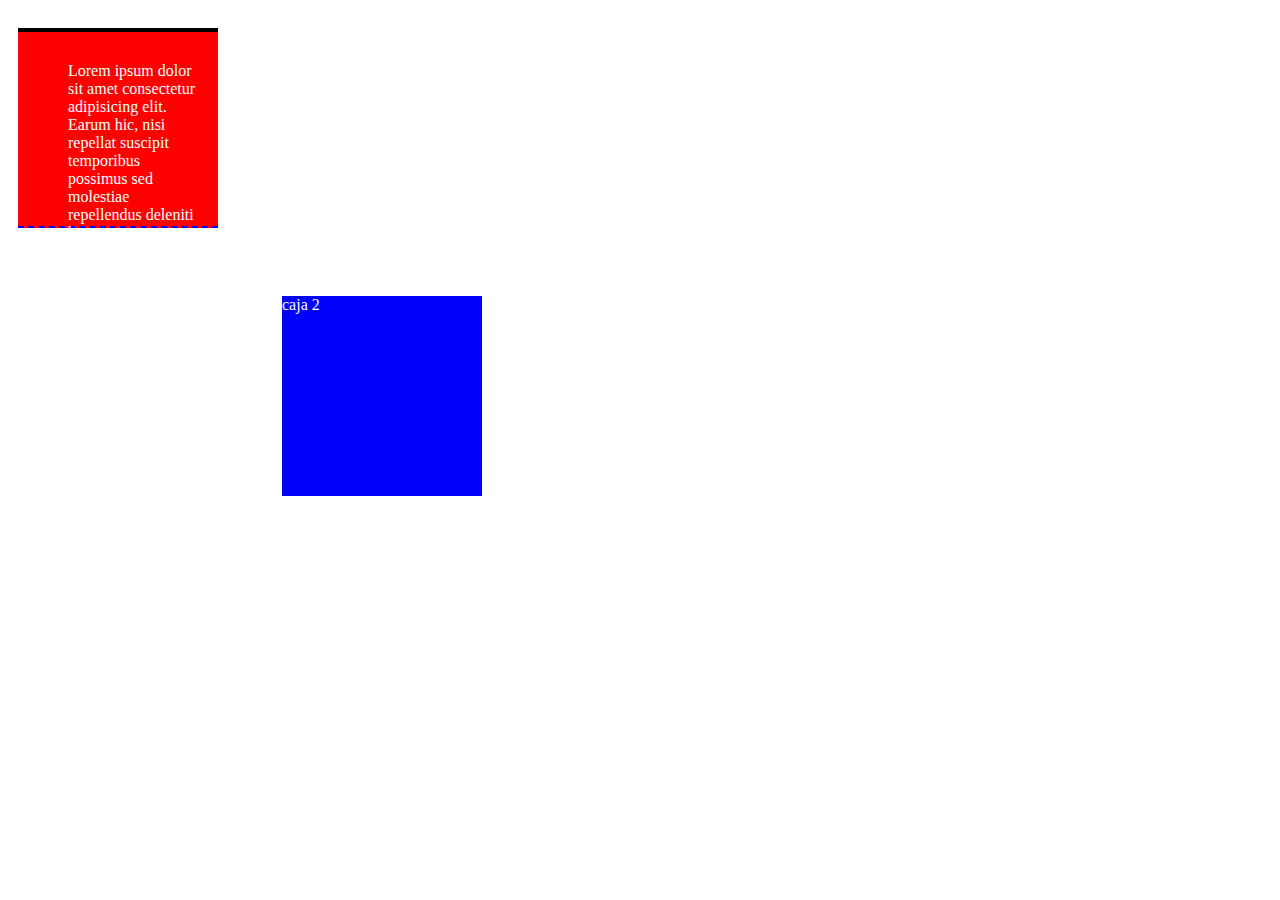
<file: 3.Clase/index.html>
<!DOCTYPE html>
<html lang="en">
<head>
    <meta charset="UTF-8">
    <meta name="viewport" content="width=device-width, initial-scale=1.0">
    <title>Clase 3</title>
    <link rel="stylesheet" href="./CSS/styles.css">
</head>
<body>
    <div id="box_1">
       Lorem ipsum dolor sit amet consectetur adipisicing elit. Earum hic, nisi repellat suscipit temporibus possimus sed molestiae repellendus deleniti beatae quaerat at odit a praesentium? Eius quibusdam sequi repudiandae cumque!
    </div>
     <div id="box_2">
        caja 2
    </div>
</body>
</html>
</file>
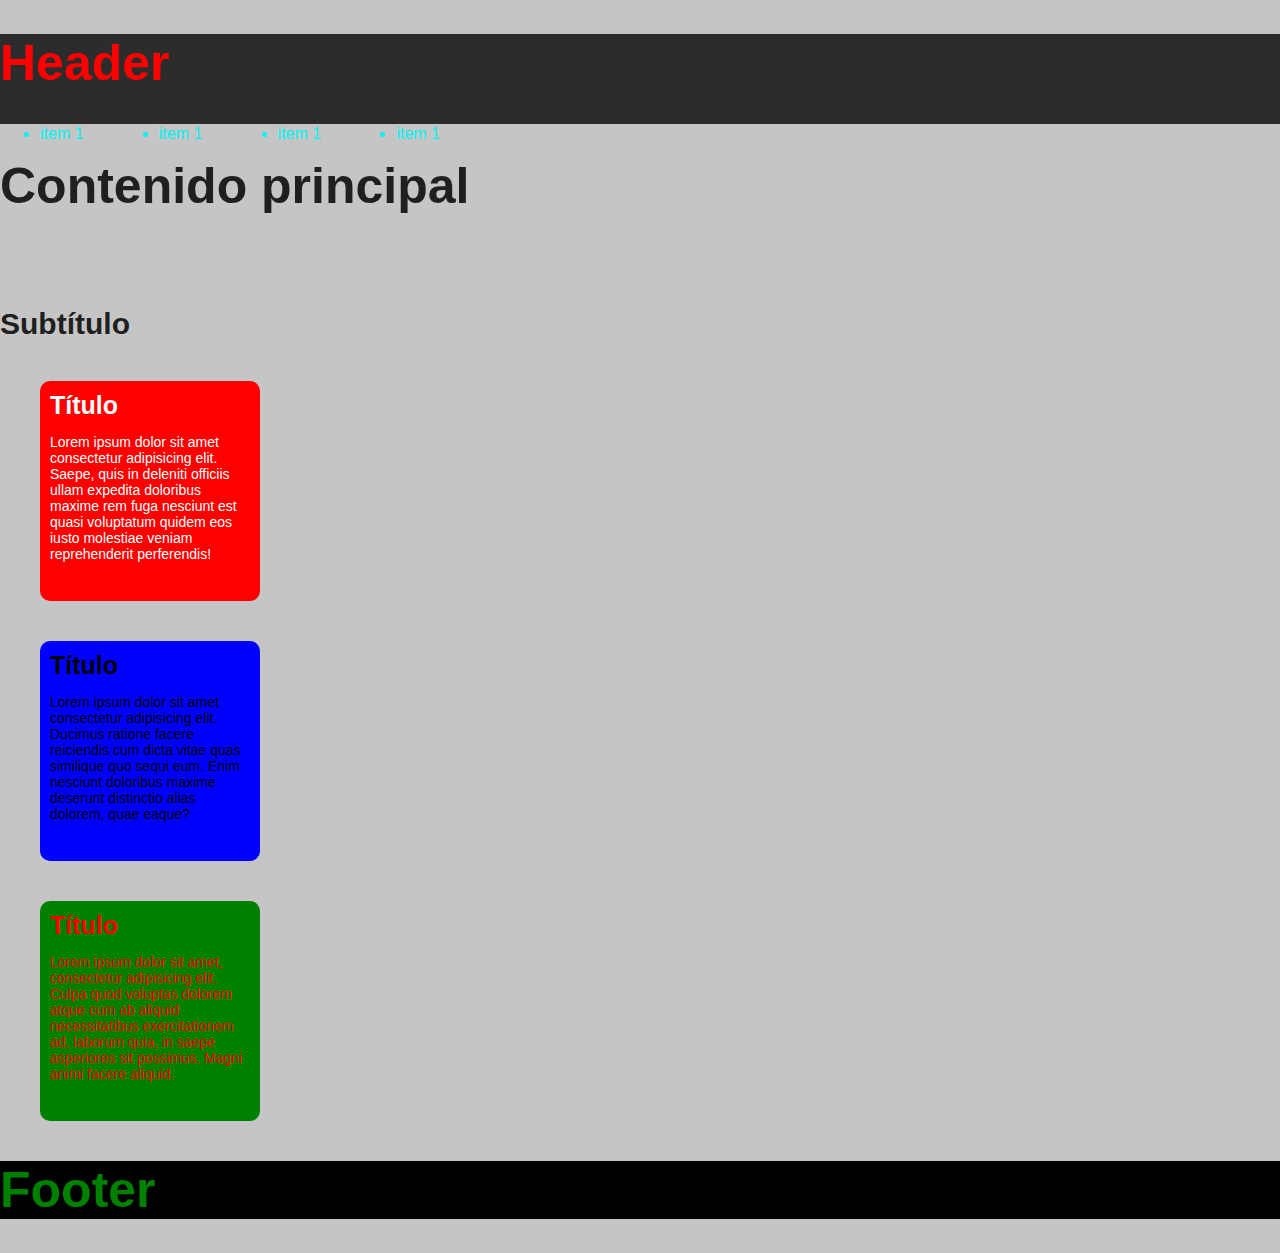
<file: 7.Clase/index.html>
<!DOCTYPE html>
<html lang="en">
<head>
    <meta charset="UTF-8">
    <meta name="viewport" content="width=device-width, initial-scale=1.0">
    <link rel="stylesheet" href="./css/Styles.css">
    <title>Clase 7</title>
</head>
<body>
    <header>
        <h1>Header</h1>
        <ul>
            <li>item 1</li>
            <li>item 1</li>
            <li>item 1</li>
            <li>item 1</li>
        </ul>
    </header>

    <main>
        <h1>Contenido principal</h1>
        <p>Lorem ipsum dolor sit amet consectetur adipisicing elit. Et qui molestiae dignissimos doloribus. Eius totam quod veritatis animi odit iusto, ad voluptates tenetur sunt doloremque distinctio aut optio, eaque eveniet.</p>
        <h2>Subtítulo</h2>

        <div class="box_1">
            <h1>Título</h1>
            <p>Lorem ipsum dolor sit amet consectetur adipisicing elit. Saepe, quis in deleniti officiis ullam expedita doloribus maxime rem fuga nesciunt est quasi voluptatum quidem eos iusto molestiae veniam reprehenderit perferendis!</p>
        </div>

        <div class="box_2">
            <h1>Título</h1>
            <p>Lorem ipsum dolor sit amet consectetur adipisicing elit. Ducimus ratione facere reiciendis cum dicta vitae quas similique quo sequi eum. Enim nesciunt doloribus maxime deserunt distinctio alias dolorem, quae eaque?</p>
        </div>

        <div class="box_3">
            <h1>Título</h1>
            <p>Lorem ipsum dolor sit amet, consectetur adipisicing elit. Culpa quod voluptas dolorem atque cum ab aliquid necessitatibus exercitationem ad, laborum quia, in saepe asperiores sit possimus. Magni animi facere aliquid.</p>
        </div>
    </main>

    <footer>
        <h1>Footer</h1>
    </footer>
</body>
</html>
</file>
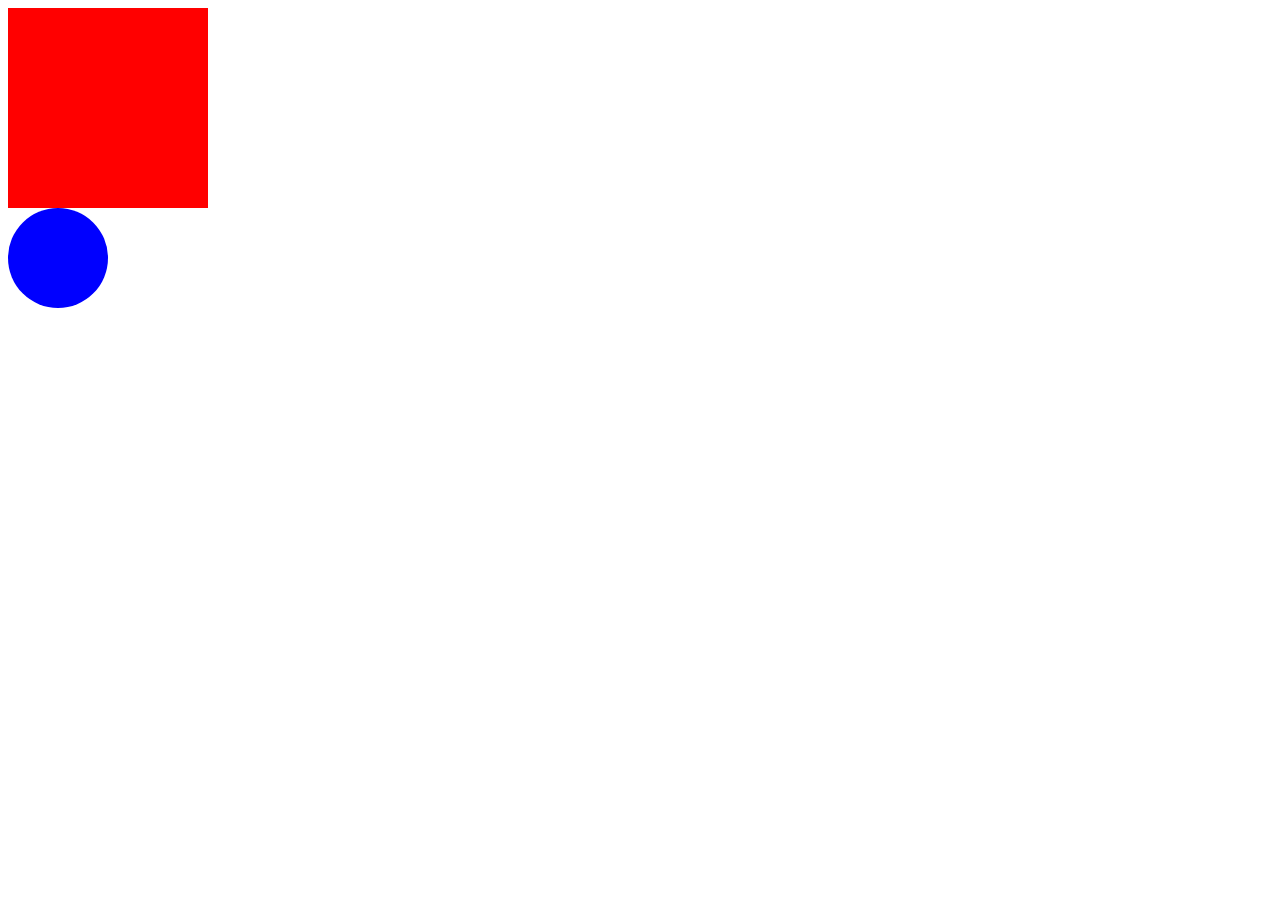
<file: 5.Clase/animaciones/index.html>
<!DOCTYPE html>
<html lang="en">
<head>
    <meta charset="UTF-8">
    <meta name="viewport" content="width=device-width, initial-scale=1.0">
    <link rel="stylesheet" href="./Css/styles.css">
    <title>Animation</title>
</head>
<body>
    <div id="elemento">
    
    </div>

    <div id="el_2"></div>
</body>
</html>
</file>
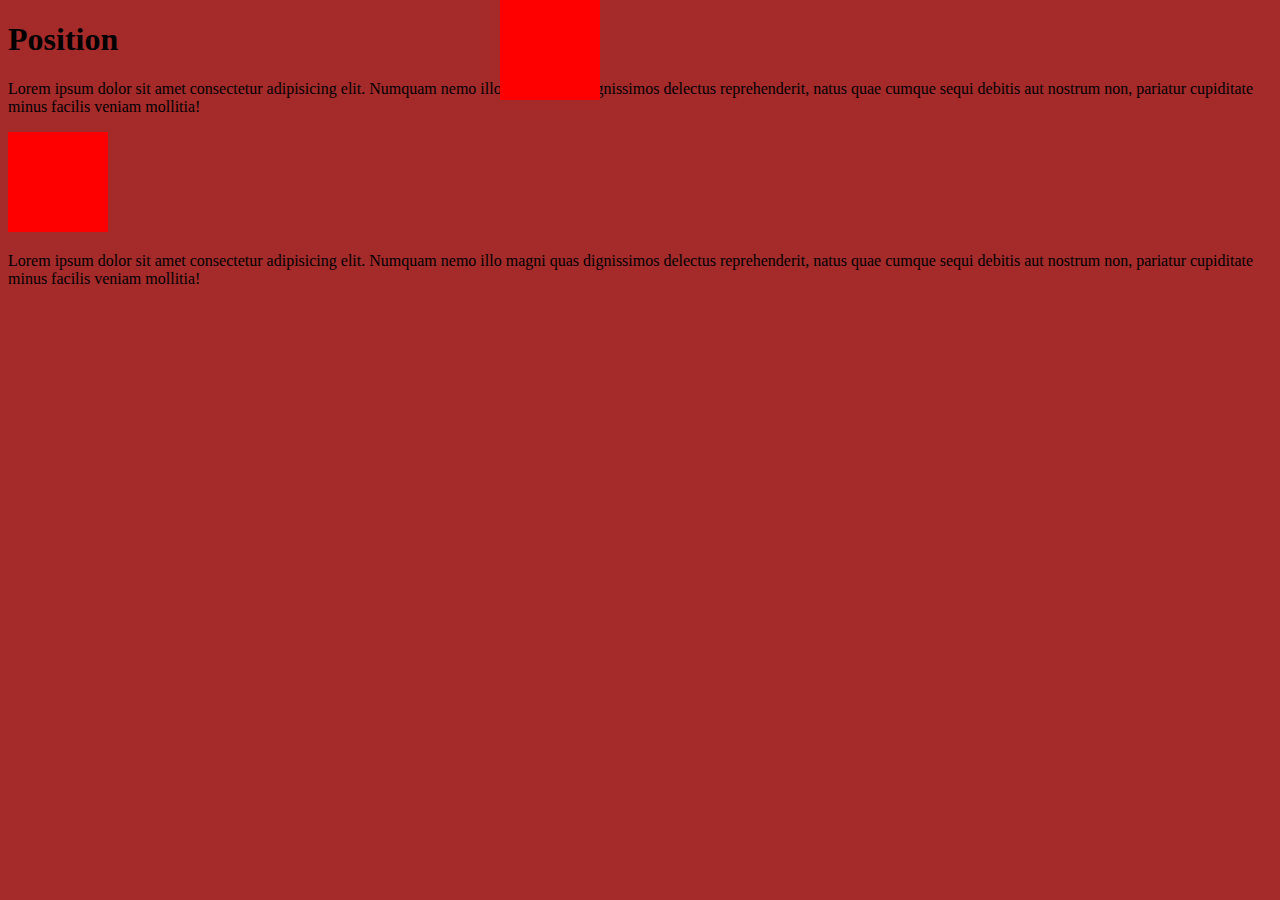
<file: 5.Clase/position/index.html>
<!DOCTYPE html>
<html lang="en">
<head>
    <meta charset="UTF-8">
    <meta name="viewport" content="width=device-width, initial-scale=1.0">
    <link rel="stylesheet" href="./Css/Styles.css">
    <title>Position</title>
</head>
<body>
    <h1>Position</h1>

    <p>Lorem ipsum dolor sit amet consectetur adipisicing elit. Numquam nemo illo magni quas dignissimos delectus reprehenderit, natus quae cumque sequi debitis aut nostrum non, pariatur cupiditate minus facilis veniam mollitia!</p>

    <div id="box"></div>
    <div id="box_2"></div>

    <p>Lorem ipsum dolor sit amet consectetur adipisicing elit. Numquam nemo illo magni quas dignissimos delectus reprehenderit, natus quae cumque sequi debitis aut nostrum non, pariatur cupiditate minus facilis veniam mollitia!</p>
    
</body>
</html>
</file>
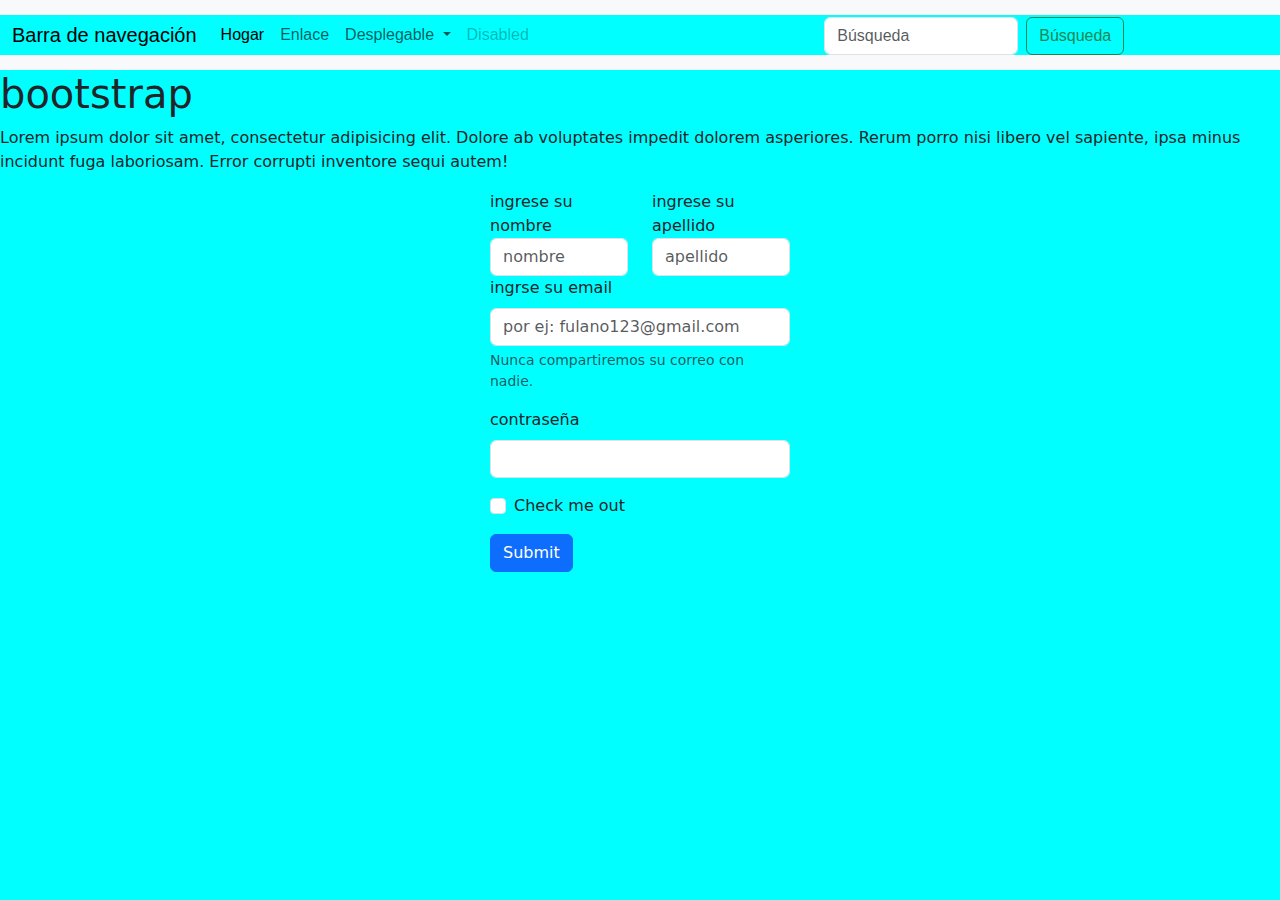
<file: 6.Clase/Bootstrap/index.html>
<!DOCTYPE html>
<html lang="en">
  <head>
    <meta charset="UTF-8" />
    <meta name="viewport" content="width=device-width, initial-scale=1.0" />
    <link rel="stylesheet" href="./Css/Styles.css" />
    <link rel="stylesheet" href="./Segundo Css/Estilos.css">
    <title>Bootstrap</title>
  </head>
  <body>
    <nav class="navbar navbar-expand-lg bg-body-tertiary">
      <div class="container-fluid">
        <a class="navbar-brand" href="#">Barra de navegación</a>
        <button
          class="navbar-toggler"
          type="button"
          data-bs-toggle="collapse"
          data-bs-target="#navbarSupportedContent"
          aria-controls="navbarSupportedContent"
          aria-expanded="false"
          aria-label="Toggle navigation"
        >
          <span class="navbar-toggler-icon"></span>
        </button>
        <div class="collapse navbar-collapse" id="navbarSupportedContent">
          <ul class="navbar-nav me-auto mb-2 mb-lg-0">
            <li class="nav-item">
              <a class="nav-link active" aria-current="page" href="#">Hogar</a>
            </li>
            <li class="nav-item">
              <a class="nav-link" href="#">Enlace</a>
            </li>
            <li class="nav-item dropdown">
              <a
                class="nav-link dropdown-toggle"
                href="#"
                role="button"
                data-bs-toggle="dropdown"
                aria-expanded="false"
              >
                Desplegable
              </a>
              <ul class="dropdown-menu">
                <li><a class="dropdown-item" href="#">Action</a></li>
                <li><a class="dropdown-item" href="#">Another action</a></li>
                <li><hr class="dropdown-divider" /></li>
                <li>
                  <a class="dropdown-item" href="#">Something else here</a>
                </li>
              </ul>
            </li>
            <li class="nav-item">
              <a class="nav-link disabled" aria-disabled="true">Disabled</a>
            </li>
          </ul>
          <form class="d-flex" role="search">
            <input
              class="form-control me-2"
              type="search"
              placeholder="Búsqueda"
              aria-label="Búsqueda"
            />
            <button class="btn btn-outline-success" type="submit">
              Búsqueda
            </button>
          </form>
        </div>
      </div>
    </nav>
    <h1>bootstrap</h1>
    <p>
      Lorem ipsum dolor sit amet, consectetur adipisicing elit. Dolore ab
      voluptates impedit dolorem asperiores. Rerum porro nisi libero vel
      sapiente, ipsa minus incidunt fuga laboriosam. Error corrupti inventore
      sequi autem!
    </p>
    <form>
      <div class="row">
        <div class="col">
          <label for="nombre">ingrese su nombre</label>
          <input 
            id="nombre"
            type="text"
            class="form-control"
            placeholder="nombre"
            aria-label="nombre"
          />
        </div>
        <div class="col">
          <label for="apellido">ingrese su apellido</label>
          <input 
            id="apellido"
            type="text"
            class="form-control"
            placeholder="apellido"
            aria-label="apellido"
          />
        </div>
      </div>

      <div class="mb-3">
        <label for="exampleInputEmail1" class="form-label">ingrse su email</label>
        <input
          type="email"
          class="form-control"
          id="exampleInputEmail1"
          aria-describedby="emailHelp"
          placeholder="por ej: fulano123@gmail.com"
        />
        <div id="emailHelp" class="form-text">
          Nunca compartiremos su correo con nadie.
        </div>
      </div>
      <div class="mb-3">
        <label for="exampleInputPassword1" class="form-label">contraseña</label>
        <input
          type="password"
          class="form-control"
          id="exampleInputPassword1"
        />
      </div>
      <div class="mb-3 form-check">
        <input type="checkbox" class="form-check-input" id="exampleCheck1" />
        <label class="form-check-label" for="exampleCheck1">Check me out</label>
      </div>
      <button type="submit" class="btn btn-primary">Submit</button>
    </form>
  </body>
</html>
</file>
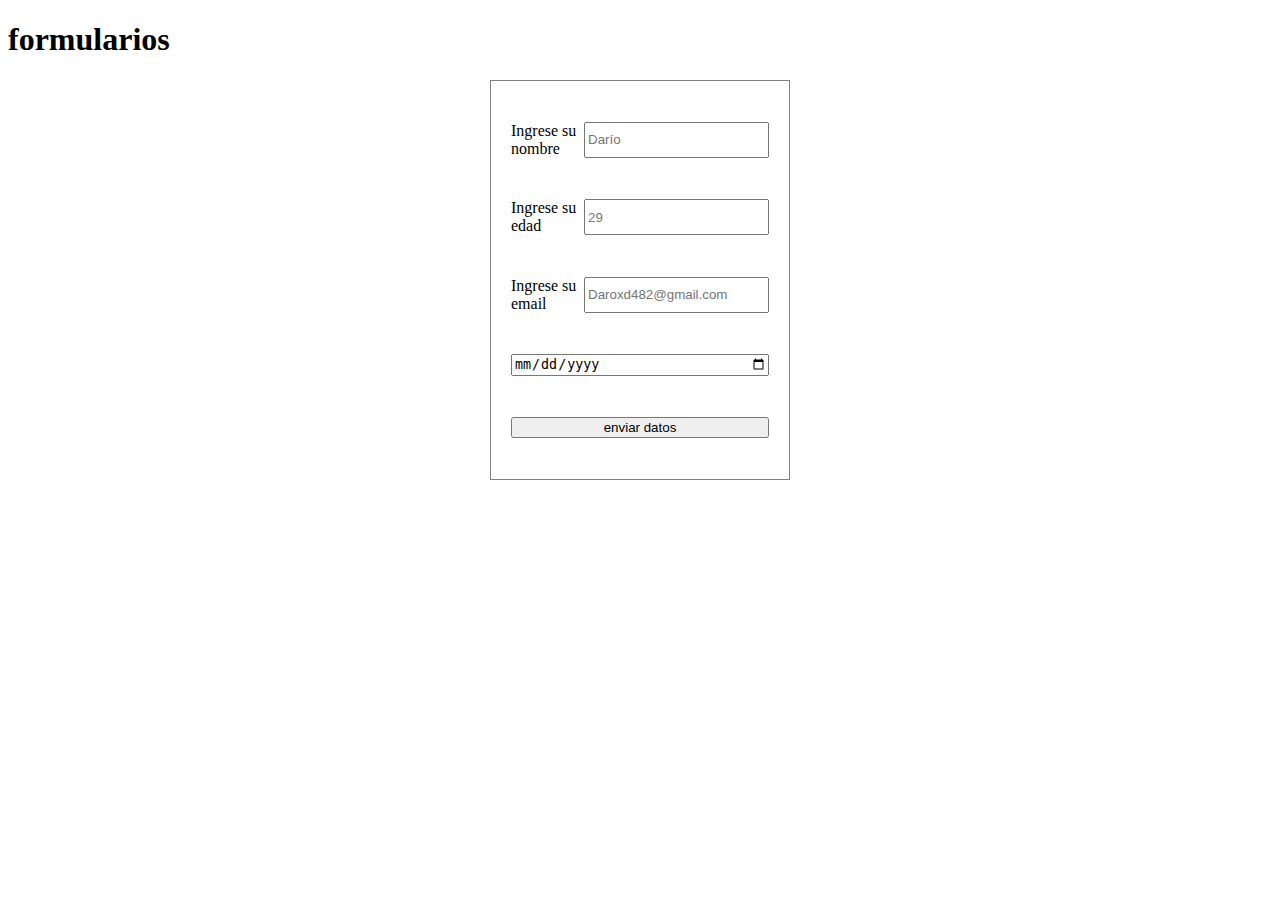
<file: 6.Clase/Formulario/index.html>
<!DOCTYPE html>
<html lang="en">
<head>
    <meta charset="UTF-8">
    <meta name="viewport" content="width=device-width, initial-scale=1.0">
    <link rel="stylesheet" href="./Css/Styles.css">
    <title>Clase 6</title>
</head>
<body>
    <h1>formularios</h1>
    <form>
        <div>
            <label for="name">Ingrese su nombre</label>
            <input type="text" id="name" placeholder="Darío">
        </div>
        
        <div>
            <label for="age">Ingrese su edad</label>
            <input type="number" id="age" placeholder="29">
        </div>

        <div>
            <label for="email">Ingrese su email</label>
            <input type="email" id="email" placeholder="Daroxd482@gmail.com">
        </div>
        
        <input type="date">

        <button>enviar datos</button>

    </form>
    
</body>
</html>
</file>
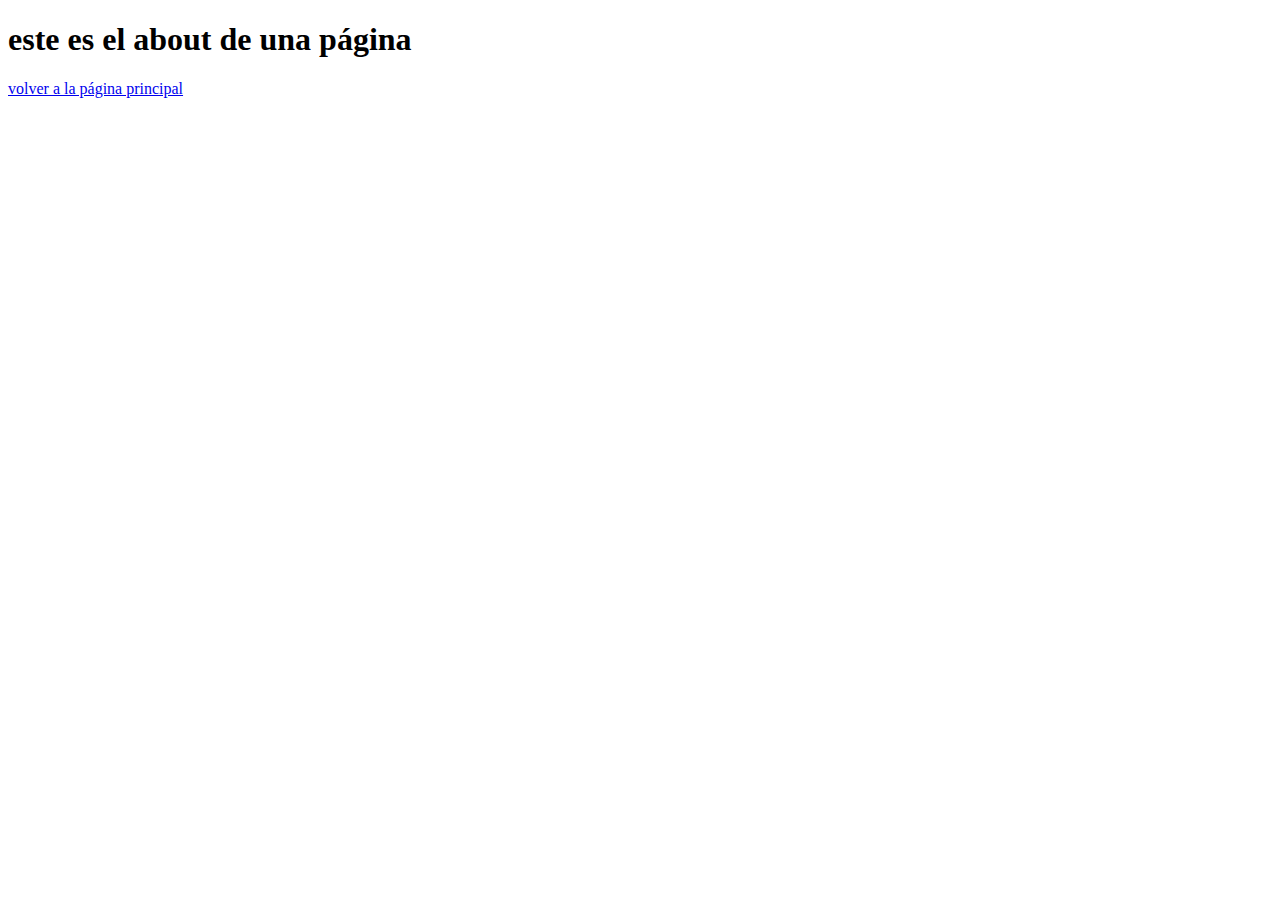
<file: 1.Clase/about.html>
<!DOCTYPE html>
<html lang="en">
<head>
    <meta charset="UTF-8">
    <meta name="viewport" content="width=device-width, initial-scale=1.0">
    <title>Document</title>
</head>
<body>
    <h1>este es el about de una página</h1>
    <a href="./estructura.html">volver a la página principal</a>
</body>
</html>
</file>
<file: 3.Clase/CSS/styles.css>
*{
    box-sizing: border-box;
}
h1{
    background-color: red; 
    color: white; 
    width: 200px; 
    height: 200px;
}
p{
    background-color: blue; 
    color: white; 
    width: 200px;
}
#box_1 {
    width: 200px;
    height: 200px;
    background-color: red;
    /*margin: 50mp;*/
    margin-right: 60px;
    margin-left: 10px;
    margin-top: 20px;
    margin-bottom: 45px;
    display: inline-block;
    color: white;
    /*padding: 50px*/;
    padding-left: 50px;
    padding-right: 20px;
    padding-bottom: 70px;
    padding-top: 30px;
    /*border: solid 2px black*/;
    border-top: solid 4px black;
    border-bottom: dashed 2px blue;
}
#box_2 {
    width: 200px;
    height: 200px;
    background-color: blue;
    display: inline-block;
    color: white;
}
</file>
<file: 7.Clase/css/Styles.css>
header {
  width: 100vw;
  height: 90px;
  background-color: rgb(44, 44, 44);
}
header h1 {
  color: red;
}

ul {
  margin: 0px;
  display: flex;
  width: 400px;
  justify-content: space-between;
}

li {
  color: rgb(4, 244, 244);
}

footer {
  background-color: black;
}
footer h1 {
  color: green;
}

body {
  background-color: rgb(197, 197, 197);
  font-family: sans-serif;
  color: rgb(197, 197, 197);
  padding: 0px;
  margin: 0px;
}

.box_1 {
  width: 200px;
  height: 200px;
  border-radius: 10px;
  margin: 40px;
  background-color: red;
  padding: 10px;
}
.box_1 h1 {
  color: white;
  font-size: 25px;
  margin: 0px;
}
.box_1 p {
  color: white;
  font-size: 14px;
}

.box_2 {
  width: 200px;
  height: 200px;
  border-radius: 10px;
  margin: 40px;
  background-color: blue;
  padding: 10px;
}
.box_2 h1 {
  color: black;
  font-size: 25px;
  margin: 0px;
}
.box_2 p {
  color: black;
  font-size: 14px;
}

.box_3 {
  width: 200px;
  height: 200px;
  border-radius: 10px;
  margin: 40px;
  background-color: green;
  padding: 10px;
}
.box_3 h1 {
  color: red;
  font-size: 25px;
  margin: 0px;
}
.box_3 p {
  color: red;
  font-size: 14px;
}

h1 {
  color: rgb(31, 31, 31);
  font-size: 50px;
}

h3 {
  color: rgb(31, 31, 31);
  font-size: 50px;
}

h2 {
  color: rgb(31, 31, 31);
  font-size: 30px;
}

p {
  font-size: 15px;
}
</file>
<file: 5.Clase/animaciones/Css/styles.css>
#elemento{
    width: 200px;
    height: 200px;
    background-color: red;
    animation-name: animacion_1;
    animation-duration: 5s;
    animation-direction: alternate;
    animation-delay: 0s;
    animation-iteration-count: infinite;
    background-size: cover; 
    object-fit: cover;
    background-position: center;
}

#el_2{
    width: 100px;
    height: 100px;
    background-color: blue;
    border-radius: 150px;
    position: relative;
    animation-name: movimiento;
    animation-duration: 3s;
    animation-iteration-count: infinite;
    animation-direction: alternate;
    
}

@keyframes animacion_1{
    0%{
        background-image: url(https://www.latercera.com/resizer/GXY6PgQoE2hLt-fLx1jqDbn5N94=/900x600/smart/cloudfront-us-east-1.images.arcpublishing.com/copesa/JOWWBDRXJBBNPH5XVM4J6ZX524.jpg);
        width: 100px;
        scale: 2;
    }
    50%{
       background-image: url(https://cdn.onemars.net/sites/nutro_es_NkyIN_B9cV/image/20_1615982101979.jpeg);
       width: 200px;
       scale: 0.5;
    }
    100%{
        background-image: url(https://okdiario.com/img/2022/01/21/5-rasgos-que-definen-la-personalidad-de-los-gatos-655x368.jpg);
        width: 150px;
        scale: 1;
    }
 }

 @keyframes movimiento{
    from{
        left: 0px;
    }
    to{
        left: 200px
    }
 }
</file>
<file: 5.Clase/position/Css/Styles.css>
body{
    background-color: brown;
}

#box{
    width: 100px;
    height: 100px;
    background-color: red;
    position: absolute; /*sticky-fixed-relative-static*/
    display: inline-block;
    top: 0px;
    left: 500px;


}

#box_2{
    width: 100px;
    height: 100px;
    background-color: red;
    display: inline-block;
}
</file>
<file: 6.Clase/Bootstrap/Segundo Css/Estilos.css>
*{
    background-color: aqua;
}
body{
    background-color: aqua;
}
form{
    width: 300px;
    margin: auto;
    margin-top: 2px;
    justify-content: space-around;
}
nav{
    height: 70px;
    background-color: green;
    font-family: sans-serif;
}
.container-fluid{
    background-color: aqua;
}
.nav-item{
    background-color: aqua;
}
</file>
<file: 6.Clase/Formulario/Css/Styles.css>
*{
    box-sizing: border-box;
}
form{
    display: flex;
    flex-direction: column;
    width: 300px;
    height: 400px;
    border: solid 1px gray;
    justify-content: space-around;
    padding: 20px;
    margin: auto; /*Centrar elementos*/    
}
form>div {
    display: flex;
}
</file>
<file: 6.Clase/Bootstrap/Css/Styles.css>
@charset "UTF-8"; /*!
 * Bootstrap  v5.3.1 (https://getbootstrap.com/)
 * Copyright 2011-2023 The Bootstrap Authors
 * Licensed under MIT (https://github.com/twbs/bootstrap/blob/main/LICENSE)
 */
:root,
[data-bs-theme="light"] {   
     --bs-blue: #0d6efd;
    --bs-indigo: #6610f2;
     --bs-purple: #6f42c1;
    --bs-pink: #d63384;
    --bs-red: #dc3545;
    --bs-orange: #fd7e14;
    --bs-yellow: #ffc107;
    --bs-green: #198754;
    --bs-teal: #20c997;
    --bs-cyan: #0dcaf0;
    --bs-black: #000;
    --bs-white: #fff;
    --bs-gray: #6c757d;
    --bs-gray-dark: #343a40;
    --bs-gray-100: #f8f9fa;
    --bs-gray-200: #e9ecef;
    --bs-gray-300: #dee2e6;
    --bs-gray-400: #ced4da;
    --bs-gray-500: #adb5bd;
    --bs-gray-600: #6c757d;
    --bs-gray-700: #495057;
    --bs-gray-800: #343a40;
    --bs-gray-900: #212529;
    --bs-primary: #0d6efd;
    --bs-secondary: #6c757d;
    --bs-success: #198754;
    --bs-info: #0dcaf0;
    --bs-warning: #ffc107;
    --bs-danger: #dc3545;
    --bs-light: #f8f9fa;
    --bs-dark: #212529;
    --bs-primary-rgb: 13, 110, 253;
    --bs-secondary-rgb: 108, 117, 125;
    --bs-success-rgb: 25, 135, 84;
    --bs-info-rgb: 13, 202, 240;
    --bs-warning-rgb: 255, 193, 7;
    --bs-danger-rgb: 220, 53, 69;
    --bs-light-rgb: 248, 249, 250;
    --bs-dark-rgb: 33, 37, 41;
    --bs-primary-text-emphasis: #052c65;
    --bs-secondary-text-emphasis: #2b2f32;
    --bs-success-text-emphasis: #0a3622;
    --bs-info-text-emphasis: #055160;
    --bs-warning-text-emphasis: #664d03;
    --bs-danger-text-emphasis: #58151c;
    --bs-light-text-emphasis: #495057;
    --bs-dark-text-emphasis: #495057;
    --bs-primary-bg-subtle: #cfe2ff;
    --bs-secondary-bg-subtle: #e2e3e5;
    --bs-success-bg-subtle: #d1e7dd;
    --bs-info-bg-subtle: #cff4fc;
    --bs-warning-bg-subtle: #fff3cd;
    --bs-danger-bg-subtle: #f8d7da;
    --bs-light-bg-subtle: #fcfcfd;
    --bs-dark-bg-subtle: #ced4da;
    --bs-primary-border-subtle: #9ec5fe;
    --bs-secondary-border-subtle: #c4c8cb;
    --bs-success-border-subtle: #a3cfbb;
    --bs-info-border-subtle: #9eeaf9;
    --bs-warning-border-subtle: #ffe69c;
    --bs-danger-border-subtle: #f1aeb5;
    --bs-light-border-subtle: #e9ecef;
    --bs-dark-border-subtle: #adb5bd;
    --bs-white-rgb: 255, 255, 255;
    --bs-black-rgb: 0, 0, 0;
    --bs-font-sans-serif: system-ui, -apple-system, "Segoe UI", Roboto,
        "Helvetica Neue", "Noto Sans", "Liberation Sans", Arial, sans-serif,
        "Apple Color Emoji", "Segoe UI Emoji", "Segoe UI Symbol", "Noto Color Emoji";
    --bs-font-monospace: SFMono-Regular, Menlo, Monaco, Consolas,
        "Liberation Mono", "Courier New", monospace;
    --bs-gradient: linear-gradient(
        180deg,
        rgba(255, 255, 255, 0.15),
        rgba(255, 255, 255, 0)
    );
    --bs-body-font-family: var(--bs-font-sans-serif);
    --bs-body-font-size: 1rem;
    --bs-body-font-weight: 400;
    --bs-body-line-height: 1.5;
    --bs-body-color: #212529;
    --bs-body-color-rgb: 33, 37, 41;
    --bs-body-bg: #fff;
    --bs-body-bg-rgb: 255, 255, 255;
    --bs-emphasis-color: #000;
    --bs-emphasis-color-rgb: 0, 0, 0;
    --bs-secondary-color: rgba(33, 37, 41, 0.75);
    --bs-secondary-color-rgb: 33, 37, 41;
    --bs-secondary-bg: #e9ecef;
    --bs-secondary-bg-rgb: 233, 236, 239;
    --bs-tertiary-color: rgba(33, 37, 41, 0.5);
    --bs-tertiary-color-rgb: 33, 37, 41;
    --bs-tertiary-bg: #f8f9fa;
    --bs-tertiary-bg-rgb: 248, 249, 250;
    --bs-heading-color: inherit;
    --bs-link-color: #0d6efd;
    --bs-link-color-rgb: 13, 110, 253;
    --bs-link-decoration: underline;
    --bs-link-hover-color: #0a58ca;
    --bs-link-hover-color-rgb: 10, 88, 202;
    --bs-code-color: #d63384;
    --bs-highlight-bg: #fff3cd;
    --bs-border-width: 1px;
    --bs-border-style: solid;
    --bs-border-color: #dee2e6;
    --bs-border-color-translucent: rgba(0, 0, 0, 0.175);
    --bs-border-radius: 0.375rem;
    --bs-border-radius-sm: 0.25rem;
    --bs-border-radius-lg: 0.5rem;
    --bs-border-radius-xl: 1rem;
    --bs-border-radius-xxl: 2rem;
    --bs-border-radius-2xl: var(--bs-border-radius-xxl);
    --bs-border-radius-pill: 50rem;
    --bs-box-shadow: 0 0.5rem 1rem rgba(0, 0, 0, 0.15);
    --bs-box-shadow-sm: 0 0.125rem 0.25rem rgba(0, 0, 0, 0.075);
    --bs-box-shadow-lg: 0 1rem 3rem rgba(0, 0, 0, 0.175);
    --bs-box-shadow-inset: inset 0 1px 2px rgba(0, 0, 0, 0.075);
    --bs-focus-ring-width: 0.25rem;
    --bs-focus-ring-opacity: 0.25;
    --bs-focus-ring-color: rgba(13, 110, 253, 0.25);
    --bs-form-valid-color: #198754;
    --bs-form-valid-border-color: #198754;
    --bs-form-invalid-color: #dc3545;
    --bs-form-invalid-border-color: #dc3545;
    }
    [data-bs-theme="dark"] {
    color-scheme: dark;
    --bs-body-color: #dee2e6;
    --bs-body-color-rgb: 222, 226, 230;
    --bs-body-bg: #212529;
    --bs-body-bg-rgb: 33, 37, 41;
    --bs-emphasis-color: #fff;
    --bs-emphasis-color-rgb: 255, 255, 255;
    --bs-secondary-color: rgba(222, 226, 230, 0.75);
    --bs-secondary-color-rgb: 222, 226, 230;
    --bs-secondary-bg: #343a40;
    --bs-secondary-bg-rgb: 52, 58, 64;
    --bs-tertiary-color: rgba(222, 226, 230, 0.5);
    --bs-tertiary-color-rgb: 222, 226, 230;
    --bs-tertiary-bg: #2b3035;
    --bs-tertiary-bg-rgb: 43, 48, 53;
    --bs-primary-text-emphasis: #6ea8fe;
    --bs-secondary-text-emphasis: #a7acb1;
    --bs-success-text-emphasis: #75b798;
    --bs-info-text-emphasis: #6edff6;
    --bs-warning-text-emphasis: #ffda6a;
    --bs-danger-text-emphasis: #ea868f;
    --bs-light-text-emphasis: #f8f9fa;
    --bs-dark-text-emphasis: #dee2e6;
    --bs-primary-bg-subtle: #031633;
    --bs-secondary-bg-subtle: #161719;
    --bs-success-bg-subtle: #051b11;
    --bs-info-bg-subtle: #032830;
    --bs-warning-bg-subtle: #332701;
    --bs-danger-bg-subtle: #2c0b0e;
    --bs-light-bg-subtle: #343a40;
    --bs-dark-bg-subtle: #1a1d20;
    --bs-primary-border-subtle: #084298;
    --bs-secondary-border-subtle: #41464b;
    --bs-success-border-subtle: #0f5132;
    --bs-info-border-subtle: #087990;
    --bs-warning-border-subtle: #997404;
    --bs-danger-border-subtle: #842029;
    --bs-light-border-subtle: #495057;
    --bs-dark-border-subtle: #343a40;
    --bs-heading-color: inherit;
    --bs-link-color: #6ea8fe;
    --bs-link-hover-color: #8bb9fe;
    --bs-link-color-rgb: 110, 168, 254;
    --bs-link-hover-color-rgb: 139, 185, 254;
    --bs-code-color: #e685b5;
    --bs-border-color: #495057;
    --bs-border-color-translucent: rgba(255, 255, 255, 0.15);
    --bs-form-valid-color: #75b798;
    --bs-form-valid-border-color: #75b798;
    --bs-form-invalid-color: #ea868f;
    --bs-form-invalid-border-color: #ea868f;
    }
    *,
    ::after,
    ::before {
    box-sizing: border-box;
    }
    @media (prefers-reduced-motion: no-preference) {
    :root {
        scroll-behavior: smooth;
    }
    }
    body {
    margin: 0;
    font-family: var(--bs-body-font-family);
    font-size: var(--bs-body-font-size);
    font-weight: var(--bs-body-font-weight);
    line-height: var(--bs-body-line-height);
    color: var(--bs-body-color);
    text-align: var(--bs-body-text-align);
    background-color: var(--bs-body-bg);
    -webkit-text-size-adjust: 100%;
    -webkit-tap-highlight-color: transparent;
    }
    hr {
    margin: 1rem 0;
    color: inherit;
    border: 0;
    border-top: var(--bs-border-width) solid;
    opacity: 0.25;
    }
    .h1,
    .h2,
    .h3,
    .h4,
    .h5,
    .h6,
    h1,
    h2,
    h3,
    h4,
    h5,
    h6 {
    margin-top: 0;
    margin-bottom: 0.5rem;
    font-weight: 500;
    line-height: 1.2;
    color: var(--bs-heading-color);
    }
    .h1,
    h1 {
    font-size: calc(1.375rem + 1.5vw);
    }
    @media (min-width: 1200px) {
    .h1,
    h1 {
        font-size: 2.5rem;
    }
    }
    .h2,
    h2 {
    font-size: calc(1.325rem + 0.9vw);
    }
    @media (min-width: 1200px) {
    .h2,
    h2 {
        font-size: 2rem;
    }
    }
    .h3,
    h3 {
    font-size: calc(1.3rem + 0.6vw);
    }
    @media (min-width: 1200px) {
    .h3,
    h3 {
        font-size: 1.75rem;
    }
    }
    .h4,
    h4 {
    font-size: calc(1.275rem + 0.3vw);
    }
    @media (min-width: 1200px) {
    .h4,
    h4 {
        font-size: 1.5rem;
    }
    }
    .h5,
    h5 {
    font-size: 1.25rem;
    }
    .h6,
    h6 {
    font-size: 1rem;
    }
    p {
    margin-top: 0;
    margin-bottom: 1rem;
    }
    abbr[title] {
    -webkit-text-decoration: underline dotted;
    text-decoration: underline dotted;
    cursor: help;
    -webkit-text-decoration-skip-ink: none;
    text-decoration-skip-ink: none;
    }
    address {
    margin-bottom: 1rem;
    font-style: normal;
    line-height: inherit;
    }
    ol,
    ul {
    padding-left: 2rem;
    }
    dl,
    ol,
    ul {
    margin-top: 0;
    margin-bottom: 1rem;
    }
    ol ol,
    ol ul,
    ul ol,
    ul ul {
    margin-bottom: 0;
    }
    dt {
    font-weight: 700;
    }
    dd {
    margin-bottom: 0.5rem;
    margin-left: 0;
    }
    blockquote {
    margin: 0 0 1rem;
    }
    b,
    strong {
    font-weight: bolder;
    }
    .small,
    small {
    font-size: 0.875em;
    }
    .mark,
    mark {
    padding: 0.1875em;
    background-color: var(--bs-highlight-bg);
    }
    sub,
    sup {
    position: relative;
    font-size: 0.75em;
    line-height: 0;
    vertical-align: baseline;
    }
    sub {
    bottom: -0.25em;
    }
    sup {
    top: -0.5em;
    }
    a {
    color: rgba(var(--bs-link-color-rgb), var(--bs-link-opacity, 1));
    text-decoration: underline;
    }
    a:hover {
    --bs-link-color-rgb: var(--bs-link-hover-color-rgb);
    }
    a:not([href]):not([class]),
    a:not([href]):not([class]):hover {
    color: inherit;
    text-decoration: none;
    }
    code,
    kbd,
    pre,
    samp {
    font-family: var(--bs-font-monospace);
    font-size: 1em;
    }
    pre {
    display: block;
    margin-top: 0;
    margin-bottom: 1rem;
    overflow: auto;
    font-size: 0.875em;
    }
    pre code {
    font-size: inherit;
    color: inherit;
    word-break: normal;
    }
    code {
    font-size: 0.875em;
    color: var(--bs-code-color);
    word-wrap: break-word;
    }
    a > code {
    color: inherit;
    }
    kbd {
    padding: 0.1875rem 0.375rem;
    font-size: 0.875em;
    color: var(--bs-body-bg);
    background-color: var(--bs-body-color);
    border-radius: 0.25rem;
    }
    kbd kbd {
    padding: 0;
    font-size: 1em;
    }
    figure {
    margin: 0 0 1rem;
    }
    img,
    svg {
    vertical-align: middle;
    }
    table {
    caption-side: bottom;
    border-collapse: collapse;
    }
    caption {
    padding-top: 0.5rem;
    padding-bottom: 0.5rem;
    color: var(--bs-secondary-color);
    text-align: left;
    }
    th {
    text-align: inherit;
    text-align: -webkit-match-parent;
    }
    tbody,
    td,
    tfoot,
    th,
    thead,
    tr {
    border-color: inherit;
    border-style: solid;
    border-width: 0;
    }
    label {
    display: inline-block;
    }
    button {
    border-radius: 0;
    }
    button:focus:not(:focus-visible) {
    outline: 0;
    }
    button,
    input,
    optgroup,
    select,
    textarea {
    margin: 0;
    font-family: inherit;
    font-size: inherit;
    line-height: inherit;
    }
    button,
    select {
    text-transform: none;
    }
    [role="button"] {
    cursor: pointer;
    }
    select {
    word-wrap: normal;
    }
    select:disabled {
    opacity: 1;
    }
    [list]:not([type="date"]):not([type="datetime-local"]):not([type="month"]):not(
        [type="week"]
    ):not([type="time"])::-webkit-calendar-picker-indicator {
    display: none !important;
    }
    [type="button"],
    [type="reset"],
    [type="submit"],
    button {
    -webkit-appearance: button;
    }
    [type="button"]:not(:disabled),
    [type="reset"]:not(:disabled),
    [type="submit"]:not(:disabled),
    button:not(:disabled) {
    cursor: pointer;
    }
    ::-moz-focus-inner {
    padding: 0;
    border-style: none;
    }
    textarea {
    resize: vertical;
    }
    fieldset {
    min-width: 0;
    padding: 0;
    margin: 0;
    border: 0;
    }
    legend {
    float: left;
    width: 100%;
    padding: 0;
    margin-bottom: 0.5rem;
    font-size: calc(1.275rem + 0.3vw);
    line-height: inherit;
    }
    @media (min-width: 1200px) {
    legend {
        font-size: 1.5rem;
    }
    }
    legend + * {
    clear: left;
    }
    ::-webkit-datetime-edit-day-field,
    ::-webkit-datetime-edit-fields-wrapper,
    ::-webkit-datetime-edit-hour-field,
    ::-webkit-datetime-edit-minute,
    ::-webkit-datetime-edit-month-field,
    ::-webkit-datetime-edit-text,
    ::-webkit-datetime-edit-year-field {
    padding: 0;
    }
    ::-webkit-inner-spin-button {
    height: auto;
    }
    [type="search"] {
    -webkit-appearance: textfield;
    outline-offset: -2px;
    }
    ::-webkit-search-decoration {
    -webkit-appearance: none;
    }
    ::-webkit-color-swatch-wrapper {
    padding: 0;
    }
    ::-webkit-file-upload-button {
    font: inherit;
    -webkit-appearance: button;
    }
    ::file-selector-button {
    font: inherit;
    -webkit-appearance: button;
    }
    output {
    display: inline-block;
    }
    iframe {
    border: 0;
    }
    summary {
    display: list-item;
    cursor: pointer;
    }
    progress {
    vertical-align: baseline;
    }
    [hidden] {
    display: none !important;
    }
    .lead {
    font-size: 1.25rem;
    font-weight: 300;
    }
    .display-1 {
    font-size: calc(1.625rem + 4.5vw);
    font-weight: 300;
    line-height: 1.2;
    }
    @media (min-width: 1200px) {
    .display-1 {
        font-size: 5rem;
    }
    }
    .display-2 {
    font-size: calc(1.575rem + 3.9vw);
    font-weight: 300;
    line-height: 1.2;
    }
    @media (min-width: 1200px) {
    .display-2 {
        font-size: 4.5rem;
    }
    }
    .display-3 {
    font-size: calc(1.525rem + 3.3vw);
    font-weight: 300;
    line-height: 1.2;
    }
    @media (min-width: 1200px) {
    .display-3 {
        font-size: 4rem;
    }
    }
    .display-4 {
    font-size: calc(1.475rem + 2.7vw);
    font-weight: 300;
    line-height: 1.2;
    }
    @media (min-width: 1200px) {
    .display-4 {
        font-size: 3.5rem;
    }
    }
    .display-5 {
    font-size: calc(1.425rem + 2.1vw);
    font-weight: 300;
    line-height: 1.2;
    }
    @media (min-width: 1200px) {
    .display-5 {
        font-size: 3rem;
    }
    }
    .display-6 {
    font-size: calc(1.375rem + 1.5vw);
    font-weight: 300;
    line-height: 1.2;
    }
    @media (min-width: 1200px) {
    .display-6 {
        font-size: 2.5rem;
    }
    }
    .list-unstyled {
    padding-left: 0;
    list-style: none;
    }
    .list-inline {
    padding-left: 0;
    list-style: none;
    }
    .list-inline-item {
    display: inline-block;
    }
    .list-inline-item:not(:last-child) {
    margin-right: 0.5rem;
    }
    .initialism {
    font-size: 0.875em;
    text-transform: uppercase;
    }
    .blockquote {
    margin-bottom: 1rem;
    font-size: 1.25rem;
    }
    .blockquote > :last-child {
    margin-bottom: 0;
    }
    .blockquote-footer {
    margin-top: -1rem;
    margin-bottom: 1rem;
    font-size: 0.875em;
    color: #6c757d;
    }
    .blockquote-footer::before {
    content: "— ";
    }
    .img-fluid {
    max-width: 100%;
    height: auto;
    }
    .img-thumbnail {
    padding: 0.25rem;
    background-color: var(--bs-body-bg);
    border: var(--bs-border-width) solid var(--bs-border-color);
    border-radius: var(--bs-border-radius);
    max-width: 100%;
    height: auto;
    }
    .figure {
    display: inline-block;
    }
    .figure-img {
    margin-bottom: 0.5rem;
    line-height: 1;
    }
    .figure-caption {
    font-size: 0.875em;
    color: var(--bs-secondary-color);
    }
    .container,
    .container-fluid,
    .container-lg,
    .container-md,
    .container-sm,
    .container-xl,
    .container-xxl {
    --bs-gutter-x: 1.5rem;
    --bs-gutter-y: 0;
    width: 100%;
    padding-right: calc(var(--bs-gutter-x) * 0.5);
    padding-left: calc(var(--bs-gutter-x) * 0.5);
    margin-right: auto;
    margin-left: auto;
    }
    @media (min-width: 576px) {
    .container,
    .container-sm {
        max-width: 540px;
    }
    }
    @media (min-width: 768px) {
    .container,
    .container-md,
    .container-sm {
        max-width: 720px;
    }
    }
    @media (min-width: 992px) {
    .container,
    .container-lg,
    .container-md,
    .container-sm {
        max-width: 960px;
    }
    }
    @media (min-width: 1200px) {
    .container,
    .container-lg,
    .container-md,
    .container-sm,
    .container-xl {
        max-width: 1140px;
    }
    }
    @media (min-width: 1400px) {
    .container,
    .container-lg,
    .container-md,
    .container-sm,
    .container-xl,
    .container-xxl {
        max-width: 1320px;
    }
    }
    :root {
    --bs-breakpoint-xs: 0;
    --bs-breakpoint-sm: 576px;
    --bs-breakpoint-md: 768px;
    --bs-breakpoint-lg: 992px;
    --bs-breakpoint-xl: 1200px;
    --bs-breakpoint-xxl: 1400px;
    }
    .row {
    --bs-gutter-x: 1.5rem;
    --bs-gutter-y: 0;
    display: flex;
    flex-wrap: wrap;
    margin-top: calc(-1 * var(--bs-gutter-y));
    margin-right: calc(-0.5 * var(--bs-gutter-x));
    margin-left: calc(-0.5 * var(--bs-gutter-x));
    }
    .row > * {
    flex-shrink: 0;
    width: 100%;
    max-width: 100%;
    padding-right: calc(var(--bs-gutter-x) * 0.5);
    padding-left: calc(var(--bs-gutter-x) * 0.5);
    margin-top: var(--bs-gutter-y);
    }
    .col {
    flex: 1 0 0%;
    }
    .row-cols-auto > * {
    flex: 0 0 auto;
    width: auto;
    }
    .row-cols-1 > * {
    flex: 0 0 auto;
    width: 100%;
    }
    .row-cols-2 > * {
    flex: 0 0 auto;
    width: 50%;
    }
    .row-cols-3 > * {
    flex: 0 0 auto;
    width: 33.3333333333%;
    }
    .row-cols-4 > * {
    flex: 0 0 auto;
    width: 25%;
    }
    .row-cols-5 > * {
    flex: 0 0 auto;
    width: 20%;
    }
    .row-cols-6 > * {
    flex: 0 0 auto;
    width: 16.6666666667%;
    }
    .col-auto {
    flex: 0 0 auto;
    width: auto;
    }
    .col-1 {
    flex: 0 0 auto;
    width: 8.33333333%;
    }
    .col-2 {
    flex: 0 0 auto;
    width: 16.66666667%;
    }
    .col-3 {
    flex: 0 0 auto;
    width: 25%;
    }
    .col-4 {
    flex: 0 0 auto;
    width: 33.33333333%;
    }
    .col-5 {
    flex: 0 0 auto;
    width: 41.66666667%;
    }
    .col-6 {
    flex: 0 0 auto;
    width: 50%;
    }
    .col-7 {
    flex: 0 0 auto;
    width: 58.33333333%;
    }
    .col-8 {
    flex: 0 0 auto;
    width: 66.66666667%;
    }
    .col-9 {
    flex: 0 0 auto;
    width: 75%;
    }
    .col-10 {
    flex: 0 0 auto;
    width: 83.33333333%;
    }
    .col-11 {
    flex: 0 0 auto;
    width: 91.66666667%;
    }
    .col-12 {
    flex: 0 0 auto;
    width: 100%;
    }
    .offset-1 {
    margin-left: 8.33333333%;
    }
    .offset-2 {
    margin-left: 16.66666667%;
    }
    .offset-3 {
    margin-left: 25%;
    }
    .offset-4 {
    margin-left: 33.33333333%;
    }
    .offset-5 {
    margin-left: 41.66666667%;
    }
    .offset-6 {
    margin-left: 50%;
    }
    .offset-7 {
    margin-left: 58.33333333%;
    }
    .offset-8 {
    margin-left: 66.66666667%;
    }
    .offset-9 {
    margin-left: 75%;
    }
    .offset-10 {
    margin-left: 83.33333333%;
    }
    .offset-11 {
    margin-left: 91.66666667%;
    }
    .g-0,
    .gx-0 {
    --bs-gutter-x: 0;
    }
    .g-0,
    .gy-0 {
    --bs-gutter-y: 0;
    }
    .g-1,
    .gx-1 {
    --bs-gutter-x: 0.25rem;
    }
    .g-1,
    .gy-1 {
    --bs-gutter-y: 0.25rem;
    }
    .g-2,
    .gx-2 {
    --bs-gutter-x: 0.5rem;
    }
    .g-2,
    .gy-2 {
    --bs-gutter-y: 0.5rem;
    }
    .g-3,
    .gx-3 {
    --bs-gutter-x: 1rem;
    }
    .g-3,
    .gy-3 {
    --bs-gutter-y: 1rem;
    }
    .g-4,
    .gx-4 {
    --bs-gutter-x: 1.5rem;
    }
    .g-4,
    .gy-4 {
    --bs-gutter-y: 1.5rem;
    }
    .g-5,
    .gx-5 {
    --bs-gutter-x: 3rem;
    }
    .g-5,
    .gy-5 {
    --bs-gutter-y: 3rem;
    }
    @media (min-width: 576px) {
    .col-sm {
        flex: 1 0 0%;
    }
    .row-cols-sm-auto > * {
        flex: 0 0 auto;
        width: auto;
    }
    .row-cols-sm-1 > * {
        flex: 0 0 auto;
        width: 100%;
    }
    .row-cols-sm-2 > * {
        flex: 0 0 auto;
        width: 50%;
    }
    .row-cols-sm-3 > * {
        flex: 0 0 auto;
        width: 33.3333333333%;
    }
    .row-cols-sm-4 > * {
        flex: 0 0 auto;
        width: 25%;
    }
    .row-cols-sm-5 > * {
        flex: 0 0 auto;
        width: 20%;
    }
    .row-cols-sm-6 > * {
        flex: 0 0 auto;
        width: 16.6666666667%;
    }
    .col-sm-auto {
        flex: 0 0 auto;
        width: auto;
    }
    .col-sm-1 {
        flex: 0 0 auto;
        width: 8.33333333%;
    }
    .col-sm-2 {
        flex: 0 0 auto;
        width: 16.66666667%;
    }
    .col-sm-3 {
        flex: 0 0 auto;
        width: 25%;
    }
    .col-sm-4 {
        flex: 0 0 auto;
        width: 33.33333333%;
    }
    .col-sm-5 {
        flex: 0 0 auto;
        width: 41.66666667%;
    }
    .col-sm-6 {
        flex: 0 0 auto;
        width: 50%;
    }
    .col-sm-7 {
        flex: 0 0 auto;
        width: 58.33333333%;
    }
    .col-sm-8 {
        flex: 0 0 auto;
        width: 66.66666667%;
    }
    .col-sm-9 {
        flex: 0 0 auto;
        width: 75%;
    }
    .col-sm-10 {
        flex: 0 0 auto;
        width: 83.33333333%;
    }
    .col-sm-11 {
        flex: 0 0 auto;
        width: 91.66666667%;
    }
    .col-sm-12 {
        flex: 0 0 auto;
        width: 100%;
    }
    .offset-sm-0 {
        margin-left: 0;
    }
    .offset-sm-1 {
        margin-left: 8.33333333%;
    }
    .offset-sm-2 {
        margin-left: 16.66666667%;
    }
    .offset-sm-3 {
        margin-left: 25%;
    }
    .offset-sm-4 {
        margin-left: 33.33333333%;
    }
    .offset-sm-5 {
        margin-left: 41.66666667%;
    }
    .offset-sm-6 {
        margin-left: 50%;
    }
    .offset-sm-7 {
        margin-left: 58.33333333%;
    }
    .offset-sm-8 {
        margin-left: 66.66666667%;
    }
    .offset-sm-9 {
        margin-left: 75%;
    }
    .offset-sm-10 {
        margin-left: 83.33333333%;
    }
    .offset-sm-11 {
        margin-left: 91.66666667%;
    }
    .g-sm-0,
    .gx-sm-0 {
        --bs-gutter-x: 0;
    }
    .g-sm-0,
    .gy-sm-0 {
        --bs-gutter-y: 0;
    }
    .g-sm-1,
    .gx-sm-1 {
        --bs-gutter-x: 0.25rem;
    }
    .g-sm-1,
    .gy-sm-1 {
        --bs-gutter-y: 0.25rem;
    }
    .g-sm-2,
    .gx-sm-2 {
        --bs-gutter-x: 0.5rem;
    }
    .g-sm-2,
    .gy-sm-2 {
        --bs-gutter-y: 0.5rem;
    }
    .g-sm-3,
    .gx-sm-3 {
        --bs-gutter-x: 1rem;
    }
    .g-sm-3,
    .gy-sm-3 {
        --bs-gutter-y: 1rem;
    }
    .g-sm-4,
    .gx-sm-4 {
        --bs-gutter-x: 1.5rem;
    }
    .g-sm-4,
    .gy-sm-4 {
        --bs-gutter-y: 1.5rem;
    }
    .g-sm-5,
    .gx-sm-5 {
        --bs-gutter-x: 3rem;
    }
    .g-sm-5,
    .gy-sm-5 {
        --bs-gutter-y: 3rem;
    }
    }
    @media (min-width: 768px) {
    .col-md {
        flex: 1 0 0%;
    }
    .row-cols-md-auto > * {
        flex: 0 0 auto;
        width: auto;
    }
    .row-cols-md-1 > * {
        flex: 0 0 auto;
        width: 100%;
    }
    .row-cols-md-2 > * {
        flex: 0 0 auto;
        width: 50%;
    }
    .row-cols-md-3 > * {
        flex: 0 0 auto;
        width: 33.3333333333%;
    }
    .row-cols-md-4 > * {
        flex: 0 0 auto;
        width: 25%;
    }
    .row-cols-md-5 > * {
        flex: 0 0 auto;
        width: 20%;
    }
    .row-cols-md-6 > * {
        flex: 0 0 auto;
        width: 16.6666666667%;
    }
    .col-md-auto {
        flex: 0 0 auto;
        width: auto;
    }
    .col-md-1 {
        flex: 0 0 auto;
        width: 8.33333333%;
    }
    .col-md-2 {
        flex: 0 0 auto;
        width: 16.66666667%;
    }
    .col-md-3 {
        flex: 0 0 auto;
        width: 25%;
    }
    .col-md-4 {
        flex: 0 0 auto;
        width: 33.33333333%;
    }
    .col-md-5 {
        flex: 0 0 auto;
        width: 41.66666667%;
    }
    .col-md-6 {
        flex: 0 0 auto;
        width: 50%;
    }
    .col-md-7 {
        flex: 0 0 auto;
        width: 58.33333333%;
    }
    .col-md-8 {
        flex: 0 0 auto;
        width: 66.66666667%;
    }
    .col-md-9 {
        flex: 0 0 auto;
        width: 75%;
    }
    .col-md-10 {
        flex: 0 0 auto;
        width: 83.33333333%;
    }
    .col-md-11 {
        flex: 0 0 auto;
        width: 91.66666667%;
    }
    .col-md-12 {
        flex: 0 0 auto;
        width: 100%;
    }
    .offset-md-0 {
        margin-left: 0;
    }
    .offset-md-1 {
        margin-left: 8.33333333%;
    }
    .offset-md-2 {
        margin-left: 16.66666667%;
    }
    .offset-md-3 {
        margin-left: 25%;
    }
    .offset-md-4 {
        margin-left: 33.33333333%;
    }
    .offset-md-5 {
        margin-left: 41.66666667%;
    }
    .offset-md-6 {
        margin-left: 50%;
    }
    .offset-md-7 {
        margin-left: 58.33333333%;
    }
    .offset-md-8 {
        margin-left: 66.66666667%;
    }
    .offset-md-9 {
        margin-left: 75%;
    }
    .offset-md-10 {
        margin-left: 83.33333333%;
    }
    .offset-md-11 {
        margin-left: 91.66666667%;
    }
    .g-md-0,
    .gx-md-0 {
        --bs-gutter-x: 0;
    }
    .g-md-0,
    .gy-md-0 {
        --bs-gutter-y: 0;
    }
    .g-md-1,
    .gx-md-1 {
        --bs-gutter-x: 0.25rem;
    }
    .g-md-1,
    .gy-md-1 {
        --bs-gutter-y: 0.25rem;
    }
    .g-md-2,
    .gx-md-2 {
        --bs-gutter-x: 0.5rem;
    }
    .g-md-2,
    .gy-md-2 {
        --bs-gutter-y: 0.5rem;
    }
    .g-md-3,
    .gx-md-3 {
        --bs-gutter-x: 1rem;
    }
    .g-md-3,
    .gy-md-3 {
        --bs-gutter-y: 1rem;
    }
    .g-md-4,
    .gx-md-4 {
        --bs-gutter-x: 1.5rem;
    }
    .g-md-4,
    .gy-md-4 {
        --bs-gutter-y: 1.5rem;
    }
    .g-md-5,
    .gx-md-5 {
        --bs-gutter-x: 3rem;
    }
    .g-md-5,
    .gy-md-5 {
        --bs-gutter-y: 3rem;
    }
    }
    @media (min-width: 992px) {
    .col-lg {
        flex: 1 0 0%;
    }
    .row-cols-lg-auto > * {
        flex: 0 0 auto;
        width: auto;
    }
    .row-cols-lg-1 > * {
        flex: 0 0 auto;
        width: 100%;
    }
    .row-cols-lg-2 > * {
        flex: 0 0 auto;
        width: 50%;
    }
    .row-cols-lg-3 > * {
        flex: 0 0 auto;
        width: 33.3333333333%;
    }
    .row-cols-lg-4 > * {
        flex: 0 0 auto;
        width: 25%;
    }
    .row-cols-lg-5 > * {
        flex: 0 0 auto;
        width: 20%;
    }
    .row-cols-lg-6 > * {
        flex: 0 0 auto;
        width: 16.6666666667%;
    }
    .col-lg-auto {
        flex: 0 0 auto;
        width: auto;
    }
    .col-lg-1 {
        flex: 0 0 auto;
        width: 8.33333333%;
    }
    .col-lg-2 {
        flex: 0 0 auto;
        width: 16.66666667%;
    }
    .col-lg-3 {
        flex: 0 0 auto;
        width: 25%;
    }
    .col-lg-4 {
        flex: 0 0 auto;
        width: 33.33333333%;
    }
    .col-lg-5 {
        flex: 0 0 auto;
        width: 41.66666667%;
    }
    .col-lg-6 {
        flex: 0 0 auto;
        width: 50%;
    }
    .col-lg-7 {
        flex: 0 0 auto;
        width: 58.33333333%;
    }
    .col-lg-8 {
        flex: 0 0 auto;
        width: 66.66666667%;
    }
    .col-lg-9 {
        flex: 0 0 auto;
        width: 75%;
    }
    .col-lg-10 {
        flex: 0 0 auto;
        width: 83.33333333%;
    }
    .col-lg-11 {
        flex: 0 0 auto;
        width: 91.66666667%;
    }
    .col-lg-12 {
        flex: 0 0 auto;
        width: 100%;
    }
    .offset-lg-0 {
        margin-left: 0;
    }
    .offset-lg-1 {
        margin-left: 8.33333333%;
    }
    .offset-lg-2 {
        margin-left: 16.66666667%;
    }
    .offset-lg-3 {
        margin-left: 25%;
    }
    .offset-lg-4 {
        margin-left: 33.33333333%;
    }
    .offset-lg-5 {
        margin-left: 41.66666667%;
    }
    .offset-lg-6 {
        margin-left: 50%;
    }
    .offset-lg-7 {
        margin-left: 58.33333333%;
    }
    .offset-lg-8 {
        margin-left: 66.66666667%;
    }
    .offset-lg-9 {
        margin-left: 75%;
    }
    .offset-lg-10 {
        margin-left: 83.33333333%;
    }
    .offset-lg-11 {
        margin-left: 91.66666667%;
    }
    .g-lg-0,
    .gx-lg-0 {
        --bs-gutter-x: 0;
    }
    .g-lg-0,
    .gy-lg-0 {
        --bs-gutter-y: 0;
    }
    .g-lg-1,
    .gx-lg-1 {
        --bs-gutter-x: 0.25rem;
    }
    .g-lg-1,
    .gy-lg-1 {
        --bs-gutter-y: 0.25rem;
    }
    .g-lg-2,
    .gx-lg-2 {
        --bs-gutter-x: 0.5rem;
    }
    .g-lg-2,
    .gy-lg-2 {
        --bs-gutter-y: 0.5rem;
    }
    .g-lg-3,
    .gx-lg-3 {
        --bs-gutter-x: 1rem;
    }
    .g-lg-3,
    .gy-lg-3 {
        --bs-gutter-y: 1rem;
    }
    .g-lg-4,
    .gx-lg-4 {
        --bs-gutter-x: 1.5rem;
    }
    .g-lg-4,
    .gy-lg-4 {
        --bs-gutter-y: 1.5rem;
    }
    .g-lg-5,
    .gx-lg-5 {
        --bs-gutter-x: 3rem;
    }
    .g-lg-5,
    .gy-lg-5 {
        --bs-gutter-y: 3rem;
    }
    }
    @media (min-width: 1200px) {
    .col-xl {
        flex: 1 0 0%;
    }
    .row-cols-xl-auto > * {
        flex: 0 0 auto;
        width: auto;
    }
    .row-cols-xl-1 > * {
        flex: 0 0 auto;
        width: 100%;
    }
    .row-cols-xl-2 > * {
        flex: 0 0 auto;
        width: 50%;
    }
    .row-cols-xl-3 > * {
        flex: 0 0 auto;
        width: 33.3333333333%;
    }
    .row-cols-xl-4 > * {
        flex: 0 0 auto;
        width: 25%;
    }
    .row-cols-xl-5 > * {
        flex: 0 0 auto;
        width: 20%;
    }
    .row-cols-xl-6 > * {
        flex: 0 0 auto;
        width: 16.6666666667%;
    }
    .col-xl-auto {
        flex: 0 0 auto;
        width: auto;
    }
    .col-xl-1 {
        flex: 0 0 auto;
        width: 8.33333333%;
    }
    .col-xl-2 {
        flex: 0 0 auto;
        width: 16.66666667%;
    }
    .col-xl-3 {
        flex: 0 0 auto;
        width: 25%;
    }
    .col-xl-4 {
        flex: 0 0 auto;
        width: 33.33333333%;
    }
    .col-xl-5 {
        flex: 0 0 auto;
        width: 41.66666667%;
    }
    .col-xl-6 {
        flex: 0 0 auto;
        width: 50%;
    }
    .col-xl-7 {
        flex: 0 0 auto;
        width: 58.33333333%;
    }
    .col-xl-8 {
        flex: 0 0 auto;
        width: 66.66666667%;
    }
    .col-xl-9 {
        flex: 0 0 auto;
        width: 75%;
    }
    .col-xl-10 {
        flex: 0 0 auto;
        width: 83.33333333%;
    }
    .col-xl-11 {
        flex: 0 0 auto;
        width: 91.66666667%;
    }
    .col-xl-12 {
        flex: 0 0 auto;
        width: 100%;
    }
    .offset-xl-0 {
        margin-left: 0;
    }
    .offset-xl-1 {
        margin-left: 8.33333333%;
    }
    .offset-xl-2 {
        margin-left: 16.66666667%;
    }
    .offset-xl-3 {
        margin-left: 25%;
    }
    .offset-xl-4 {
        margin-left: 33.33333333%;
    }
    .offset-xl-5 {
        margin-left: 41.66666667%;
    }
    .offset-xl-6 {
        margin-left: 50%;
    }
    .offset-xl-7 {
        margin-left: 58.33333333%;
    }
    .offset-xl-8 {
        margin-left: 66.66666667%;
    }
    .offset-xl-9 {
        margin-left: 75%;
    }
    .offset-xl-10 {
        margin-left: 83.33333333%;
    }
    .offset-xl-11 {
        margin-left: 91.66666667%;
    }
    .g-xl-0,
    .gx-xl-0 {
        --bs-gutter-x: 0;
    }
    .g-xl-0,
    .gy-xl-0 {
        --bs-gutter-y: 0;
    }
    .g-xl-1,
    .gx-xl-1 {
        --bs-gutter-x: 0.25rem;
    }
    .g-xl-1,
    .gy-xl-1 {
        --bs-gutter-y: 0.25rem;
    }
    .g-xl-2,
    .gx-xl-2 {
        --bs-gutter-x: 0.5rem;
    }
    .g-xl-2,
    .gy-xl-2 {
        --bs-gutter-y: 0.5rem;
    }
    .g-xl-3,
    .gx-xl-3 {
        --bs-gutter-x: 1rem;
    }
    .g-xl-3,
    .gy-xl-3 {
        --bs-gutter-y: 1rem;
    }
    .g-xl-4,
    .gx-xl-4 {
        --bs-gutter-x: 1.5rem;
    }
    .g-xl-4,
    .gy-xl-4 {
        --bs-gutter-y: 1.5rem;
    }
    .g-xl-5,
    .gx-xl-5 {
        --bs-gutter-x: 3rem;
    }
    .g-xl-5,
    .gy-xl-5 {
        --bs-gutter-y: 3rem;
    }
    }
    @media (min-width: 1400px) {
    .col-xxl {
        flex: 1 0 0%;
    }
    .row-cols-xxl-auto > * {
        flex: 0 0 auto;
        width: auto;
    }
    .row-cols-xxl-1 > * {
        flex: 0 0 auto;
        width: 100%;
    }
    .row-cols-xxl-2 > * {
        flex: 0 0 auto;
        width: 50%;
    }
    .row-cols-xxl-3 > * {
        flex: 0 0 auto;
        width: 33.3333333333%;
    }
    .row-cols-xxl-4 > * {
        flex: 0 0 auto;
        width: 25%;
    }
    .row-cols-xxl-5 > * {
        flex: 0 0 auto;
        width: 20%;
    }
    .row-cols-xxl-6 > * {
        flex: 0 0 auto;
        width: 16.6666666667%;
    }
    .col-xxl-auto {
        flex: 0 0 auto;
        width: auto;
    }
    .col-xxl-1 {
        flex: 0 0 auto;
        width: 8.33333333%;
    }
    .col-xxl-2 {
        flex: 0 0 auto;
        width: 16.66666667%;
    }
    .col-xxl-3 {
        flex: 0 0 auto;
        width: 25%;
    }
    .col-xxl-4 {
        flex: 0 0 auto;
        width: 33.33333333%;
    }
    .col-xxl-5 {
        flex: 0 0 auto;
        width: 41.66666667%;
    }
    .col-xxl-6 {
        flex: 0 0 auto;
        width: 50%;
    }
    .col-xxl-7 {
        flex: 0 0 auto;
        width: 58.33333333%;
    }
    .col-xxl-8 {
        flex: 0 0 auto;
        width: 66.66666667%;
    }
    .col-xxl-9 {
        flex: 0 0 auto;
        width: 75%;
    }
    .col-xxl-10 {
        flex: 0 0 auto;
        width: 83.33333333%;
    }
    .col-xxl-11 {
        flex: 0 0 auto;
        width: 91.66666667%;
    }
    .col-xxl-12 {
        flex: 0 0 auto;
        width: 100%;
    }
    .offset-xxl-0 {
        margin-left: 0;
    }
    .offset-xxl-1 {
        margin-left: 8.33333333%;
    }
    .offset-xxl-2 {
        margin-left: 16.66666667%;
    }
    .offset-xxl-3 {
        margin-left: 25%;
    }
    .offset-xxl-4 {
        margin-left: 33.33333333%;
    }
    .offset-xxl-5 {
        margin-left: 41.66666667%;
    }
    .offset-xxl-6 {
        margin-left: 50%;
    }
    .offset-xxl-7 {
        margin-left: 58.33333333%;
    }
    .offset-xxl-8 {
        margin-left: 66.66666667%;
    }
    .offset-xxl-9 {
        margin-left: 75%;
    }
    .offset-xxl-10 {
        margin-left: 83.33333333%;
    }
    .offset-xxl-11 {
        margin-left: 91.66666667%;
    }
    .g-xxl-0,
    .gx-xxl-0 {
        --bs-gutter-x: 0;
    }
    .g-xxl-0,
    .gy-xxl-0 {
        --bs-gutter-y: 0;
    }
    .g-xxl-1,
    .gx-xxl-1 {
        --bs-gutter-x: 0.25rem;
    }
    .g-xxl-1,
    .gy-xxl-1 {
        --bs-gutter-y: 0.25rem;
    }
    .g-xxl-2,
    .gx-xxl-2 {
        --bs-gutter-x: 0.5rem;
    }
    .g-xxl-2,
    .gy-xxl-2 {
        --bs-gutter-y: 0.5rem;
    }
    .g-xxl-3,
    .gx-xxl-3 {
        --bs-gutter-x: 1rem;
    }
    .g-xxl-3,
    .gy-xxl-3 {
        --bs-gutter-y: 1rem;
    }
    .g-xxl-4,
    .gx-xxl-4 {
        --bs-gutter-x: 1.5rem;
    }
    .g-xxl-4,
    .gy-xxl-4 {
        --bs-gutter-y: 1.5rem;
    }
    .g-xxl-5,
    .gx-xxl-5 {
        --bs-gutter-x: 3rem;
    }
    .g-xxl-5,
    .gy-xxl-5 {
        --bs-gutter-y: 3rem;
    }
    }
    .table {
    --bs-table-color-type: initial;
    --bs-table-bg-type: initial;
    --bs-table-color-state: initial;
    --bs-table-bg-state: initial;
    --bs-table-color: var(--bs-body-color);
    --bs-table-bg: var(--bs-body-bg);
    --bs-table-border-color: var(--bs-border-color);
    --bs-table-accent-bg: transparent;
    --bs-table-striped-color: var(--bs-body-color);
    --bs-table-striped-bg: rgba(0, 0, 0, 0.05);
    --bs-table-active-color: var(--bs-body-color);
    --bs-table-active-bg: rgba(0, 0, 0, 0.1);
    --bs-table-hover-color: var(--bs-body-color);
    --bs-table-hover-bg: rgba(0, 0, 0, 0.075);
    width: 100%;
    margin-bottom: 1rem;
    vertical-align: top;
    border-color: var(--bs-table-border-color);
    }
    .table > :not(caption) > * > * {
    padding: 0.5rem 0.5rem;
    color: var(
        --bs-table-color-state,
        var(--bs-table-color-type, var(--bs-table-color))
    );
    background-color: var(--bs-table-bg);
    border-bottom-width: var(--bs-border-width);
    box-shadow: inset 0 0 0 9999px
        var(--bs-table-bg-state, var(--bs-table-bg-type, var(--bs-table-accent-bg)));
    }
    .table > tbody {
    vertical-align: inherit;
    }
    .table > thead {
    vertical-align: bottom;
    }
    .table-group-divider {
    border-top: calc(var(--bs-border-width) * 2) solid currentcolor;
    }
    .caption-top {
    caption-side: top;
    }
    .table-sm > :not(caption) > * > * {
    padding: 0.25rem 0.25rem;
    }
    .table-bordered > :not(caption) > * {
    border-width: var(--bs-border-width) 0;
    }
    .table-bordered > :not(caption) > * > * {
    border-width: 0 var(--bs-border-width);
    }
    .table-borderless > :not(caption) > * > * {
    border-bottom-width: 0;
    }
    .table-borderless > :not(:first-child) {
    border-top-width: 0;
    }
    .table-striped > tbody > tr:nth-of-type(odd) > * {
    --bs-table-color-type: var(--bs-table-striped-color);
    --bs-table-bg-type: var(--bs-table-striped-bg);
    }
    .table-striped-columns > :not(caption) > tr > :nth-child(2n) {
    --bs-table-color-type: var(--bs-table-striped-color);
    --bs-table-bg-type: var(--bs-table-striped-bg);
    }
    .table-active {
    --bs-table-color-state: var(--bs-table-active-color);
    --bs-table-bg-state: var(--bs-table-active-bg);
    }
    .table-hover > tbody > tr:hover > * {
    --bs-table-color-state: var(--bs-table-hover-color);
    --bs-table-bg-state: var(--bs-table-hover-bg);
    }
    .table-primary {
    --bs-table-color: #000;
    --bs-table-bg: #cfe2ff;
    --bs-table-border-color: #bacbe6;
    --bs-table-striped-bg: #c5d7f2;
    --bs-table-striped-color: #000;
    --bs-table-active-bg: #bacbe6;
    --bs-table-active-color: #000;
    --bs-table-hover-bg: #bfd1ec;
    --bs-table-hover-color: #000;
    color: var(--bs-table-color);
    border-color: var(--bs-table-border-color);
    }
    .table-secondary {
    --bs-table-color: #000;
    --bs-table-bg: #e2e3e5;
    --bs-table-border-color: #cbccce;
    --bs-table-striped-bg: #d7d8da;
    --bs-table-striped-color: #000;
    --bs-table-active-bg: #cbccce;
    --bs-table-active-color: #000;
    --bs-table-hover-bg: #d1d2d4;
    --bs-table-hover-color: #000;
    color: var(--bs-table-color);
    border-color: var(--bs-table-border-color);
    }
    .table-success {
    --bs-table-color: #000;
    --bs-table-bg: #d1e7dd;
    --bs-table-border-color: #bcd0c7;
    --bs-table-striped-bg: #c7dbd2;
    --bs-table-striped-color: #000;
    --bs-table-active-bg: #bcd0c7;
    --bs-table-active-color: #000;
    --bs-table-hover-bg: #c1d6cc;
    --bs-table-hover-color: #000;
    color: var(--bs-table-color);
    border-color: var(--bs-table-border-color);
    }
    .table-info {
    --bs-table-color: #000;
    --bs-table-bg: #cff4fc;
    --bs-table-border-color: #badce3;
    --bs-table-striped-bg: #c5e8ef;
    --bs-table-striped-color: #000;
    --bs-table-active-bg: #badce3;
    --bs-table-active-color: #000;
    --bs-table-hover-bg: #bfe2e9;
    --bs-table-hover-color: #000;
    color: var(--bs-table-color);
    border-color: var(--bs-table-border-color);
    }
    .table-warning {
    --bs-table-color: #000;
    --bs-table-bg: #fff3cd;
    --bs-table-border-color: #e6dbb9;
    --bs-table-striped-bg: #f2e7c3;
    --bs-table-striped-color: #000;
    --bs-table-active-bg: #e6dbb9;
    --bs-table-active-color: #000;
    --bs-table-hover-bg: #ece1be;
    --bs-table-hover-color: #000;
    color: var(--bs-table-color);
    border-color: var(--bs-table-border-color);
    }
    .table-danger {
    --bs-table-color: #000;
    --bs-table-bg: #f8d7da;
    --bs-table-border-color: #dfc2c4;
    --bs-table-striped-bg: #eccccf;
    --bs-table-striped-color: #000;
    --bs-table-active-bg: #dfc2c4;
    --bs-table-active-color: #000;
    --bs-table-hover-bg: #e5c7ca;
    --bs-table-hover-color: #000;
    color: var(--bs-table-color);
    border-color: var(--bs-table-border-color);
    }
    .table-light {
    --bs-table-color: #000;
    --bs-table-bg: #f8f9fa;
    --bs-table-border-color: #dfe0e1;
    --bs-table-striped-bg: #ecedee;
    --bs-table-striped-color: #000;
    --bs-table-active-bg: #dfe0e1;
    --bs-table-active-color: #000;
    --bs-table-hover-bg: #e5e6e7;
    --bs-table-hover-color: #000;
    color: var(--bs-table-color);
    border-color: var(--bs-table-border-color);
    }
    .table-dark {
    --bs-table-color: #fff;
    --bs-table-bg: #212529;
    --bs-table-border-color: #373b3e;
    --bs-table-striped-bg: #2c3034;
    --bs-table-striped-color: #fff;
    --bs-table-active-bg: #373b3e;
    --bs-table-active-color: #fff;
    --bs-table-hover-bg: #323539;
    --bs-table-hover-color: #fff;
    color: var(--bs-table-color);
    border-color: var(--bs-table-border-color);
    }
    .table-responsive {
    overflow-x: auto;
    -webkit-overflow-scrolling: touch;
    }
    @media (max-width: 575.98px) {
    .table-responsive-sm {
        overflow-x: auto;
        -webkit-overflow-scrolling: touch;
    }
    }
    @media (max-width: 767.98px) {
    .table-responsive-md {
        overflow-x: auto;
        -webkit-overflow-scrolling: touch;
    }
    }
    @media (max-width: 991.98px) {
    .table-responsive-lg {
        overflow-x: auto;
        -webkit-overflow-scrolling: touch;
    }
    }
    @media (max-width: 1199.98px) {
    .table-responsive-xl {
        overflow-x: auto;
        -webkit-overflow-scrolling: touch;
    }
    }
    @media (max-width: 1399.98px) {
    .table-responsive-xxl {
        overflow-x: auto;
        -webkit-overflow-scrolling: touch;
    }
    }
    .form-label {
    margin-bottom: 0.5rem;
    }
    .col-form-label {
    padding-top: calc(0.375rem + var(--bs-border-width));
    padding-bottom: calc(0.375rem + var(--bs-border-width));
    margin-bottom: 0;
    font-size: inherit;
    line-height: 1.5;
    }
    .col-form-label-lg {
    padding-top: calc(0.5rem + var(--bs-border-width));
    padding-bottom: calc(0.5rem + var(--bs-border-width));
    font-size: 1.25rem;
    }
    .col-form-label-sm {
    padding-top: calc(0.25rem + var(--bs-border-width));
    padding-bottom: calc(0.25rem + var(--bs-border-width));
    font-size: 0.875rem;
    }
    .form-text {
    margin-top: 0.25rem;
    font-size: 0.875em;
    color: var(--bs-secondary-color);
    }
    .form-control {
    display: block;
    width: 100%;
    padding: 0.375rem 0.75rem;
    font-size: 1rem;
    font-weight: 400;
    line-height: 1.5;
    color: var(--bs-body-color);
    -webkit-appearance: none;
    -moz-appearance: none;
    appearance: none;
    background-color: var(--bs-body-bg);
    background-clip: padding-box;
    border: var(--bs-border-width) solid var(--bs-border-color);
    border-radius: var(--bs-border-radius);
    transition: border-color 0.15s ease-in-out, box-shadow 0.15s ease-in-out;
    }
    @media (prefers-reduced-motion: reduce) {
    .form-control {
        transition: none;
    }
    }
    .form-control[type="file"] {
    overflow: hidden;
    }
    .form-control[type="file"]:not(:disabled):not([readonly]) {
    cursor: pointer;
    }
    .form-control:focus {
    color: var(--bs-body-color);
    background-color: var(--bs-body-bg);
    border-color: #86b7fe;
    outline: 0;
    box-shadow: 0 0 0 0.25rem rgba(13, 110, 253, 0.25);
    }
    .form-control::-webkit-date-and-time-value {
    min-width: 85px;
    height: 1.5em;
    margin: 0;
    }
    .form-control::-webkit-datetime-edit {
    display: block;
    padding: 0;
    }
    .form-control::-moz-placeholder {
    color: var(--bs-secondary-color);
    opacity: 1;
    }
    .form-control::placeholder {
    color: var(--bs-secondary-color);
    opacity: 1;
    }
    .form-control:disabled {
    background-color: var(--bs-secondary-bg);
    opacity: 1;
    }
    .form-control::-webkit-file-upload-button {
    padding: 0.375rem 0.75rem;
    margin: -0.375rem -0.75rem;
    -webkit-margin-end: 0.75rem;
    margin-inline-end: 0.75rem;
    color: var(--bs-body-color);
    background-color: var(--bs-tertiary-bg);
    pointer-events: none;
    border-color: inherit;
    border-style: solid;
    border-width: 0;
    border-inline-end-width: var(--bs-border-width);
    border-radius: 0;
    -webkit-transition: color 0.15s ease-in-out,
        background-color 0.15s ease-in-out, border-color 0.15s ease-in-out,
        box-shadow 0.15s ease-in-out;
    transition: color 0.15s ease-in-out, background-color 0.15s ease-in-out,
        border-color 0.15s ease-in-out, box-shadow 0.15s ease-in-out;
    }
    .form-control::file-selector-button {
    padding: 0.375rem 0.75rem;
    margin: -0.375rem -0.75rem;
    -webkit-margin-end: 0.75rem;
    margin-inline-end: 0.75rem;
    color: var(--bs-body-color);
    background-color: var(--bs-tertiary-bg);
    pointer-events: none;
    border-color: inherit;
    border-style: solid;
    border-width: 0;
    border-inline-end-width: var(--bs-border-width);
    border-radius: 0;
    transition: color 0.15s ease-in-out, background-color 0.15s ease-in-out,
        border-color 0.15s ease-in-out, box-shadow 0.15s ease-in-out;
    }
    @media (prefers-reduced-motion: reduce) {
    .form-control::-webkit-file-upload-button {
        -webkit-transition: none;
        transition: none;
    }
    .form-control::file-selector-button {
        transition: none;
    }
    }
    .form-control:hover:not(:disabled):not([readonly])::-webkit-file-upload-button {
    background-color: var(--bs-secondary-bg);
    }
    .form-control:hover:not(:disabled):not([readonly])::file-selector-button {
    background-color: var(--bs-secondary-bg);
    }
    .form-control-plaintext {
    display: block;
    width: 100%;
    padding: 0.375rem 0;
    margin-bottom: 0;
    line-height: 1.5;
    color: var(--bs-body-color);
    background-color: transparent;
    border: solid transparent;
    border-width: var(--bs-border-width) 0;
    }
    .form-control-plaintext:focus {
    outline: 0;
    }
    .form-control-plaintext.form-control-lg,
    .form-control-plaintext.form-control-sm {
    padding-right: 0;
    padding-left: 0;
    }
    .form-control-sm {
    min-height: calc(1.5em + 0.5rem + calc(var(--bs-border-width) * 2));
    padding: 0.25rem 0.5rem;
    font-size: 0.875rem;
    border-radius: var(--bs-border-radius-sm);
    }
    .form-control-sm::-webkit-file-upload-button {
    padding: 0.25rem 0.5rem;
    margin: -0.25rem -0.5rem;
    -webkit-margin-end: 0.5rem;
    margin-inline-end: 0.5rem;
    }
    .form-control-sm::file-selector-button {
    padding: 0.25rem 0.5rem;
    margin: -0.25rem -0.5rem;
    -webkit-margin-end: 0.5rem;
    margin-inline-end: 0.5rem;
    }
    .form-control-lg {
    min-height: calc(1.5em + 1rem + calc(var(--bs-border-width) * 2));
    padding: 0.5rem 1rem;
    font-size: 1.25rem;
    border-radius: var(--bs-border-radius-lg);
    }
    .form-control-lg::-webkit-file-upload-button {
    padding: 0.5rem 1rem;
    margin: -0.5rem -1rem;
    -webkit-margin-end: 1rem;
    margin-inline-end: 1rem;
    }
    .form-control-lg::file-selector-button {
    padding: 0.5rem 1rem;
    margin: -0.5rem -1rem;
    -webkit-margin-end: 1rem;
    margin-inline-end: 1rem;
    }
    textarea.form-control {
    min-height: calc(1.5em + 0.75rem + calc(var(--bs-border-width) * 2));
    }
    textarea.form-control-sm {
    min-height: calc(1.5em + 0.5rem + calc(var(--bs-border-width) * 2));
    }
    textarea.form-control-lg {
    min-height: calc(1.5em + 1rem + calc(var(--bs-border-width) * 2));
    }
    .form-control-color {
    width: 3rem;
    height: calc(1.5em + 0.75rem + calc(var(--bs-border-width) * 2));
    padding: 0.375rem;
    }
    .form-control-color:not(:disabled):not([readonly]) {
    cursor: pointer;
    }
    .form-control-color::-moz-color-swatch {
    border: 0 !important;
    border-radius: var(--bs-border-radius);
    }
    .form-control-color::-webkit-color-swatch {
    border: 0 !important;
    border-radius: var(--bs-border-radius);
    }
    .form-control-color.form-control-sm {
    height: calc(1.5em + 0.5rem + calc(var(--bs-border-width) * 2));
    }
    .form-control-color.form-control-lg {
    height: calc(1.5em + 1rem + calc(var(--bs-border-width) * 2));
    }
    .form-select {
    --bs-form-select-bg-img: url("data:image/svg+xml,%3csvg xmlns='http://www.w3.org/2000/svg' viewBox='0 0 16 16'%3e%3cpath fill='none' stroke='%23343a40' stroke-linecap='round' stroke-linejoin='round' stroke-width='2' d='m2 5 6 6 6-6'/%3e%3c/svg%3e");
    display: block;
    width: 100%;
    padding: 0.375rem 2.25rem 0.375rem 0.75rem;
    font-size: 1rem;
    font-weight: 400;
    line-height: 1.5;
    color: var(--bs-body-color);
    -webkit-appearance: none;
    -moz-appearance: none;
    appearance: none;
    background-color: var(--bs-body-bg);
    background-image: var(--bs-form-select-bg-img),
        var(--bs-form-select-bg-icon, none);
    background-repeat: no-repeat;
    background-position: right 0.75rem center;
    background-size: 16px 12px;
    border: var(--bs-border-width) solid var(--bs-border-color);
    border-radius: var(--bs-border-radius);
    transition: border-color 0.15s ease-in-out, box-shadow 0.15s ease-in-out;
    }
    @media (prefers-reduced-motion: reduce) {
    .form-select {
        transition: none;
    }
    }
    .form-select:focus {
    border-color: #86b7fe;
    outline: 0;
    box-shadow: 0 0 0 0.25rem rgba(13, 110, 253, 0.25);
    }
    .form-select[multiple],
    .form-select[size]:not([size="1"]) {
    padding-right: 0.75rem;
    background-image: none;
    }
    .form-select:disabled {
    background-color: var(--bs-secondary-bg);
    }
    .form-select:-moz-focusring {
    color: transparent;
    text-shadow: 0 0 0 var(--bs-body-color);
    }
    .form-select-sm {
    padding-top: 0.25rem;
    padding-bottom: 0.25rem;
    padding-left: 0.5rem;
    font-size: 0.875rem;
    border-radius: var(--bs-border-radius-sm);
    }
    .form-select-lg {
    padding-top: 0.5rem;
    padding-bottom: 0.5rem;
    padding-left: 1rem;
    font-size: 1.25rem;
    border-radius: var(--bs-border-radius-lg);
    }
    [data-bs-theme="dark"] .form-select {
    --bs-form-select-bg-img: url("data:image/svg+xml,%3csvg xmlns='http://www.w3.org/2000/svg' viewBox='0 0 16 16'%3e%3cpath fill='none' stroke='%23dee2e6' stroke-linecap='round' stroke-linejoin='round' stroke-width='2' d='m2 5 6 6 6-6'/%3e%3c/svg%3e");
    }
    .form-check {
    display: block;
    min-height: 1.5rem;
    padding-left: 1.5em;
    margin-bottom: 0.125rem;
    }
    .form-check .form-check-input {
    float: left;
    margin-left: -1.5em;
    }
    .form-check-reverse {
    padding-right: 1.5em;
    padding-left: 0;
    text-align: right;
    }
    .form-check-reverse .form-check-input {
    float: right;
    margin-right: -1.5em;
    margin-left: 0;
    }
    .form-check-input {
    --bs-form-check-bg: var(--bs-body-bg);
    width: 1em;
    height: 1em;
    margin-top: 0.25em;
    vertical-align: top;
    -webkit-appearance: none;
    -moz-appearance: none;
    appearance: none;
    background-color: var(--bs-form-check-bg);
    background-image: var(--bs-form-check-bg-image);
    background-repeat: no-repeat;
    background-position: center;
    background-size: contain;
    border: var(--bs-border-width) solid var(--bs-border-color);
    -webkit-print-color-adjust: exact;
    color-adjust: exact;
    print-color-adjust: exact;
    }
    .form-check-input[type="checkbox"] {
    border-radius: 0.25em;
    }
    .form-check-input[type="radio"] {
    border-radius: 50%;
    }
    .form-check-input:active {
    filter: brightness(90%);
    }
    .form-check-input:focus {
    border-color: #86b7fe;
    outline: 0;
    box-shadow: 0 0 0 0.25rem rgba(13, 110, 253, 0.25);
    }
    .form-check-input:checked {
    background-color: #0d6efd;
    border-color: #0d6efd;
    }
    .form-check-input:checked[type="checkbox"] {
    --bs-form-check-bg-image: url("data:image/svg+xml,%3csvg xmlns='http://www.w3.org/2000/svg' viewBox='0 0 20 20'%3e%3cpath fill='none' stroke='%23fff' stroke-linecap='round' stroke-linejoin='round' stroke-width='3' d='m6 10 3 3 6-6'/%3e%3c/svg%3e");
    }
    .form-check-input:checked[type="radio"] {
    --bs-form-check-bg-image: url("data:image/svg+xml,%3csvg xmlns='http://www.w3.org/2000/svg' viewBox='-4 -4 8 8'%3e%3ccircle r='2' fill='%23fff'/%3e%3c/svg%3e");
    }
    .form-check-input[type="checkbox"]:indeterminate {
    background-color: #0d6efd;
    border-color: #0d6efd;
    --bs-form-check-bg-image: url("data:image/svg+xml,%3csvg xmlns='http://www.w3.org/2000/svg' viewBox='0 0 20 20'%3e%3cpath fill='none' stroke='%23fff' stroke-linecap='round' stroke-linejoin='round' stroke-width='3' d='M6 10h8'/%3e%3c/svg%3e");
    }
    .form-check-input:disabled {
    pointer-events: none;
    filter: none;
    opacity: 0.5;
    }
    .form-check-input:disabled ~ .form-check-label,
    .form-check-input[disabled] ~ .form-check-label {
    cursor: default;
    opacity: 0.5;
    }
    .form-switch {
    padding-left: 2.5em;
    }
    .form-switch .form-check-input {
    --bs-form-switch-bg: url("data:image/svg+xml,%3csvg xmlns='http://www.w3.org/2000/svg' viewBox='-4 -4 8 8'%3e%3ccircle r='3' fill='rgba%280, 0, 0, 0.25%29'/%3e%3c/svg%3e");
    width: 2em;
    margin-left: -2.5em;
    background-image: var(--bs-form-switch-bg);
    background-position: left center;
    border-radius: 2em;
    transition: background-position 0.15s ease-in-out;
    }
    @media (prefers-reduced-motion: reduce) {
    .form-switch .form-check-input {
        transition: none;
    }
    }
    .form-switch .form-check-input:focus {
    --bs-form-switch-bg: url("data:image/svg+xml,%3csvg xmlns='http://www.w3.org/2000/svg' viewBox='-4 -4 8 8'%3e%3ccircle r='3' fill='%2386b7fe'/%3e%3c/svg%3e");
    }
    .form-switch .form-check-input:checked {
    background-position: right center;
    --bs-form-switch-bg: url("data:image/svg+xml,%3csvg xmlns='http://www.w3.org/2000/svg' viewBox='-4 -4 8 8'%3e%3ccircle r='3' fill='%23fff'/%3e%3c/svg%3e");
    }
    .form-switch.form-check-reverse {
    padding-right: 2.5em;
    padding-left: 0;
    }
    .form-switch.form-check-reverse .form-check-input {
    margin-right: -2.5em;
    margin-left: 0;
    }
    .form-check-inline {
    display: inline-block;
    margin-right: 1rem;
    }
    .btn-check {
    position: absolute;
    clip: rect(0, 0, 0, 0);
    pointer-events: none;
    }
    .btn-check:disabled + .btn,
    .btn-check[disabled] + .btn {
    pointer-events: none;
    filter: none;
    opacity: 0.65;
    }
    [data-bs-theme="dark"]
    .form-switch
    .form-check-input:not(:checked):not(:focus) {
    --bs-form-switch-bg: url("data:image/svg+xml,%3csvg xmlns='http://www.w3.org/2000/svg' viewBox='-4 -4 8 8'%3e%3ccircle r='3' fill='rgba%28255, 255, 255, 0.25%29'/%3e%3c/svg%3e");
    }
    .form-range {
    width: 100%;
    height: 1.5rem;
    padding: 0;
    -webkit-appearance: none;
    -moz-appearance: none;
    appearance: none;
    background-color: transparent;
    }
    .form-range:focus {
    outline: 0;
    }
    .form-range:focus::-webkit-slider-thumb {
    box-shadow: 0 0 0 1px #fff, 0 0 0 0.25rem rgba(13, 110, 253, 0.25);
    }
    .form-range:focus::-moz-range-thumb {
    box-shadow: 0 0 0 1px #fff, 0 0 0 0.25rem rgba(13, 110, 253, 0.25);
    }
    .form-range::-moz-focus-outer {
    border: 0;
    }
    .form-range::-webkit-slider-thumb {
    width: 1rem;
    height: 1rem;
    margin-top: -0.25rem;
    -webkit-appearance: none;
    appearance: none;
    background-color: #0d6efd;
    border: 0;
    border-radius: 1rem;
    -webkit-transition: background-color 0.15s ease-in-out,
        border-color 0.15s ease-in-out, box-shadow 0.15s ease-in-out;
    transition: background-color 0.15s ease-in-out, border-color 0.15s ease-in-out,
        box-shadow 0.15s ease-in-out;
    }
    @media (prefers-reduced-motion: reduce) {
    .form-range::-webkit-slider-thumb {
        -webkit-transition: none;
        transition: none;
    }
    }
    .form-range::-webkit-slider-thumb:active {
    background-color: #b6d4fe;
    }
    .form-range::-webkit-slider-runnable-track {
    width: 100%;
    height: 0.5rem;
    color: transparent;
    cursor: pointer;
    background-color: var(--bs-tertiary-bg);
    border-color: transparent;
    border-radius: 1rem;
    }
    .form-range::-moz-range-thumb {
    width: 1rem;
    height: 1rem;
    -moz-appearance: none;
    appearance: none;
    background-color: #0d6efd;
    border: 0;
    border-radius: 1rem;
    -moz-transition: background-color 0.15s ease-in-out,
        border-color 0.15s ease-in-out, box-shadow 0.15s ease-in-out;
    transition: background-color 0.15s ease-in-out, border-color 0.15s ease-in-out,
        box-shadow 0.15s ease-in-out;
    }
    @media (prefers-reduced-motion: reduce) {
    .form-range::-moz-range-thumb {
        -moz-transition: none;
        transition: none;
    }
    }
    .form-range::-moz-range-thumb:active {
    background-color: #b6d4fe;
    }
    .form-range::-moz-range-track {
    width: 100%;
    height: 0.5rem;
    color: transparent;
    cursor: pointer;
    background-color: var(--bs-tertiary-bg);
    border-color: transparent;
    border-radius: 1rem;
    }
    .form-range:disabled {
    pointer-events: none;
    }
    .form-range:disabled::-webkit-slider-thumb {
    background-color: var(--bs-secondary-color);
    }
    .form-range:disabled::-moz-range-thumb {
    background-color: var(--bs-secondary-color);
    }
    .form-floating {
    position: relative;
    }
    .form-floating > .form-control,
    .form-floating > .form-control-plaintext,
    .form-floating > .form-select {
    height: calc(3.5rem + calc(var(--bs-border-width) * 2));
    min-height: calc(3.5rem + calc(var(--bs-border-width) * 2));
    line-height: 1.25;
    }
    .form-floating > label {
    position: absolute;
    top: 0;
    left: 0;
    z-index: 2;
    height: 100%;
    padding: 1rem 0.75rem;
    overflow: hidden;
    text-align: start;
    text-overflow: ellipsis;
    white-space: nowrap;
    pointer-events: none;
    border: var(--bs-border-width) solid transparent;
    transform-origin: 0 0;
    transition: opacity 0.1s ease-in-out, transform 0.1s ease-in-out;
    }
    @media (prefers-reduced-motion: reduce) {
    .form-floating > label {
        transition: none;
    }
    }
    .form-floating > .form-control,
    .form-floating > .form-control-plaintext {
    padding: 1rem 0.75rem;
    }
    .form-floating > .form-control-plaintext::-moz-placeholder,
    .form-floating > .form-control::-moz-placeholder {
    color: transparent;
    }
    .form-floating > .form-control-plaintext::placeholder,
    .form-floating > .form-control::placeholder {
    color: transparent;
    }
    .form-floating > .form-control-plaintext:not(:-moz-placeholder-shown),
    .form-floating > .form-control:not(:-moz-placeholder-shown) {
    padding-top: 1.625rem;
    padding-bottom: 0.625rem;
    }
    .form-floating > .form-control-plaintext:focus,
    .form-floating > .form-control-plaintext:not(:placeholder-shown),
    .form-floating > .form-control:focus,
    .form-floating > .form-control:not(:placeholder-shown) {
    padding-top: 1.625rem;
    padding-bottom: 0.625rem;
    }
    .form-floating > .form-control-plaintext:-webkit-autofill,
    .form-floating > .form-control:-webkit-autofill {
    padding-top: 1.625rem;
    padding-bottom: 0.625rem;
    }
    .form-floating > .form-select {
    padding-top: 1.625rem;
    padding-bottom: 0.625rem;
    }
    .form-floating > .form-control:not(:-moz-placeholder-shown) ~ label {
    color: rgba(var(--bs-body-color-rgb), 0.65);
    transform: scale(0.85) translateY(-0.5rem) translateX(0.15rem);
    }
    .form-floating > .form-control-plaintext ~ label,
    .form-floating > .form-control:focus ~ label,
    .form-floating > .form-control:not(:placeholder-shown) ~ label,
    .form-floating > .form-select ~ label {
    color: rgba(var(--bs-body-color-rgb), 0.65);
    transform: scale(0.85) translateY(-0.5rem) translateX(0.15rem);
    }
    .form-floating > .form-control:not(:-moz-placeholder-shown) ~ label::after {
    position: absolute;
    inset: 1rem 0.375rem;
    z-index: -1;
    height: 1.5em;
    content: "";
    background-color: var(--bs-body-bg);
    border-radius: var(--bs-border-radius);
    }
    .form-floating > .form-control-plaintext ~ label::after,
    .form-floating > .form-control:focus ~ label::after,
    .form-floating > .form-control:not(:placeholder-shown) ~ label::after,
    .form-floating > .form-select ~ label::after {
    position: absolute;
    inset: 1rem 0.375rem;
    z-index: -1;
    height: 1.5em;
    content: "";
    background-color: var(--bs-body-bg);
    border-radius: var(--bs-border-radius);
    }
    .form-floating > .form-control:-webkit-autofill ~ label {
    color: rgba(var(--bs-body-color-rgb), 0.65);
    transform: scale(0.85) translateY(-0.5rem) translateX(0.15rem);
    }
    .form-floating > .form-control-plaintext ~ label {
    border-width: var(--bs-border-width) 0;
    }
    .form-floating > .form-control:disabled ~ label,
    .form-floating > :disabled ~ label {
    color: #6c757d;
    }
    .form-floating > .form-control:disabled ~ label::after,
    .form-floating > :disabled ~ label::after {
    background-color: var(--bs-secondary-bg);
    }
    .input-group {
    position: relative;
    display: flex;
    flex-wrap: wrap;
    align-items: stretch;
    width: 100%;
    }
    .input-group > .form-control,
    .input-group > .form-floating,
    .input-group > .form-select {
    position: relative;
    flex: 1 1 auto;
    width: 1%;
    min-width: 0;
    }
    .input-group > .form-control:focus,
    .input-group > .form-floating:focus-within,
    .input-group > .form-select:focus {
    z-index: 5;
    }
    .input-group .btn {
    position: relative;
    z-index: 2;
    }
    .input-group .btn:focus {
    z-index: 5;
    }
    .input-group-text {
    display: flex;
    align-items: center;
    padding: 0.375rem 0.75rem;
    font-size: 1rem;
    font-weight: 400;
    line-height: 1.5;
    color: var(--bs-body-color);
    text-align: center;
    white-space: nowrap;
    background-color: var(--bs-tertiary-bg);
    border: var(--bs-border-width) solid var(--bs-border-color);
    border-radius: var(--bs-border-radius);
    }
    .input-group-lg > .btn,
    .input-group-lg > .form-control,
    .input-group-lg > .form-select,
    .input-group-lg > .input-group-text {
    padding: 0.5rem 1rem;
    font-size: 1.25rem;
    border-radius: var(--bs-border-radius-lg);
    }
    .input-group-sm > .btn,
    .input-group-sm > .form-control,
    .input-group-sm > .form-select,
    .input-group-sm > .input-group-text {
    padding: 0.25rem 0.5rem;
    font-size: 0.875rem;
    border-radius: var(--bs-border-radius-sm);
    }
    .input-group-lg > .form-select,
    .input-group-sm > .form-select {
    padding-right: 3rem;
    }
    .input-group:not(.has-validation) > .dropdown-toggle:nth-last-child(n + 3),
    .input-group:not(.has-validation)
    > .form-floating:not(:last-child)
    > .form-control,
    .input-group:not(.has-validation)
    > .form-floating:not(:last-child)
    > .form-select,
    .input-group:not(.has-validation)
    > :not(:last-child):not(.dropdown-toggle):not(.dropdown-menu):not(
        .form-floating
    ) {
    border-top-right-radius: 0;
    border-bottom-right-radius: 0;
    }
    .input-group.has-validation > .dropdown-toggle:nth-last-child(n + 4),
    .input-group.has-validation
    > .form-floating:nth-last-child(n + 3)
    > .form-control,
    .input-group.has-validation
    > .form-floating:nth-last-child(n + 3)
    > .form-select,
    .input-group.has-validation
    > :nth-last-child(n + 3):not(.dropdown-toggle):not(.dropdown-menu):not(
        .form-floating
    ) {
    border-top-right-radius: 0;
    border-bottom-right-radius: 0;
    }
    .input-group
    > :not(:first-child):not(.dropdown-menu):not(.valid-tooltip):not(
        .valid-feedback
    ):not(.invalid-tooltip):not(.invalid-feedback) {
    margin-left: calc(var(--bs-border-width) * -1);
    border-top-left-radius: 0;
    border-bottom-left-radius: 0;
    }
    .input-group > .form-floating:not(:first-child) > .form-control,
    .input-group > .form-floating:not(:first-child) > .form-select {
    border-top-left-radius: 0;
    border-bottom-left-radius: 0;
    }
    .valid-feedback {
    display: none;
    width: 100%;
    margin-top: 0.25rem;
    font-size: 0.875em;
    color: var(--bs-form-valid-color);
    }
    .valid-tooltip {
    position: absolute;
    top: 100%;
    z-index: 5;
    display: none;
    max-width: 100%;
    padding: 0.25rem 0.5rem;
    margin-top: 0.1rem;
    font-size: 0.875rem;
    color: #fff;
    background-color: var(--bs-success);
    border-radius: var(--bs-border-radius);
    }
    .is-valid ~ .valid-feedback,
    .is-valid ~ .valid-tooltip,
    .was-validated :valid ~ .valid-feedback,
    .was-validated :valid ~ .valid-tooltip {
    display: block;
    }
    .form-control.is-valid,
    .was-validated .form-control:valid {
    border-color: var(--bs-form-valid-border-color);
    padding-right: calc(1.5em + 0.75rem);
    background-image: url("data:image/svg+xml,%3csvg xmlns='http://www.w3.org/2000/svg' viewBox='0 0 8 8'%3e%3cpath fill='%23198754' d='M2.3 6.73.6 4.53c-.4-1.04.46-1.4 1.1-.8l1.1 1.4 3.4-3.8c.6-.63 1.6-.27 1.2.7l-4 4.6c-.43.5-.8.4-1.1.1z'/%3e%3c/svg%3e");
    background-repeat: no-repeat;
    background-position: right calc(0.375em + 0.1875rem) center;
    background-size: calc(0.75em + 0.375rem) calc(0.75em + 0.375rem);
    }
    .form-control.is-valid:focus,
    .was-validated .form-control:valid:focus {
    border-color: var(--bs-form-valid-border-color);
    box-shadow: 0 0 0 0.25rem rgba(var(--bs-success-rgb), 0.25);
    }
    .was-validated textarea.form-control:valid,
    textarea.form-control.is-valid {
    padding-right: calc(1.5em + 0.75rem);
    background-position: top calc(0.375em + 0.1875rem) right
        calc(0.375em + 0.1875rem);
    }
    .form-select.is-valid,
    .was-validated .form-select:valid {
    border-color: var(--bs-form-valid-border-color);
    }
    .form-select.is-valid:not([multiple]):not([size]),
    .form-select.is-valid:not([multiple])[size="1"],
    .was-validated .form-select:valid:not([multiple]):not([size]),
    .was-validated .form-select:valid:not([multiple])[size="1"] {
    --bs-form-select-bg-icon: url("data:image/svg+xml,%3csvg xmlns='http://www.w3.org/2000/svg' viewBox='0 0 8 8'%3e%3cpath fill='%23198754' d='M2.3 6.73.6 4.53c-.4-1.04.46-1.4 1.1-.8l1.1 1.4 3.4-3.8c.6-.63 1.6-.27 1.2.7l-4 4.6c-.43.5-.8.4-1.1.1z'/%3e%3c/svg%3e");
    padding-right: 4.125rem;
    background-position: right 0.75rem center, center right 2.25rem;
    background-size: 16px 12px, calc(0.75em + 0.375rem) calc(0.75em + 0.375rem);
    }
    .form-select.is-valid:focus,
    .was-validated .form-select:valid:focus {
    border-color: var(--bs-form-valid-border-color);
    box-shadow: 0 0 0 0.25rem rgba(var(--bs-success-rgb), 0.25);
    }
    .form-control-color.is-valid,
    .was-validated .form-control-color:valid {
    width: calc(3rem + calc(1.5em + 0.75rem));
    }
    .form-check-input.is-valid,
    .was-validated .form-check-input:valid {
    border-color: var(--bs-form-valid-border-color);
    }
    .form-check-input.is-valid:checked,
    .was-validated .form-check-input:valid:checked {
    background-color: var(--bs-form-valid-color);
    }
    .form-check-input.is-valid:focus,
    .was-validated .form-check-input:valid:focus {
    box-shadow: 0 0 0 0.25rem rgba(var(--bs-success-rgb), 0.25);
    }
    .form-check-input.is-valid ~ .form-check-label,
    .was-validated .form-check-input:valid ~ .form-check-label {
    color: var(--bs-form-valid-color);
    }
    .form-check-inline .form-check-input ~ .valid-feedback {
    margin-left: 0.5em;
    }
    .input-group > .form-control:not(:focus).is-valid,
    .input-group > .form-floating:not(:focus-within).is-valid,
    .input-group > .form-select:not(:focus).is-valid,
    .was-validated .input-group > .form-control:not(:focus):valid,
    .was-validated .input-group > .form-floating:not(:focus-within):valid,
    .was-validated .input-group > .form-select:not(:focus):valid {
    z-index: 3;
    }
    .invalid-feedback {
    display: none;
    width: 100%;
    margin-top: 0.25rem;
    font-size: 0.875em;
    color: var(--bs-form-invalid-color);
    }
    .invalid-tooltip {
    position: absolute;
    top: 100%;
    z-index: 5;
    display: none;
    max-width: 100%;
    padding: 0.25rem 0.5rem;
    margin-top: 0.1rem;
    font-size: 0.875rem;
    color: #fff;
    background-color: var(--bs-danger);
    border-radius: var(--bs-border-radius);
    }
    .is-invalid ~ .invalid-feedback,
    .is-invalid ~ .invalid-tooltip,
    .was-validated :invalid ~ .invalid-feedback,
    .was-validated :invalid ~ .invalid-tooltip {
    display: block;
    }
    .form-control.is-invalid,
    .was-validated .form-control:invalid {
    border-color: var(--bs-form-invalid-border-color);
    padding-right: calc(1.5em + 0.75rem);
    background-image: url("data:image/svg+xml,%3csvg xmlns='http://www.w3.org/2000/svg' viewBox='0 0 12 12' width='12' height='12' fill='none' stroke='%23dc3545'%3e%3ccircle cx='6' cy='6' r='4.5'/%3e%3cpath stroke-linejoin='round' d='M5.8 3.6h.4L6 6.5z'/%3e%3ccircle cx='6' cy='8.2' r='.6' fill='%23dc3545' stroke='none'/%3e%3c/svg%3e");
    background-repeat: no-repeat;
    background-position: right calc(0.375em + 0.1875rem) center;
    background-size: calc(0.75em + 0.375rem) calc(0.75em + 0.375rem);
    }
    .form-control.is-invalid:focus,
    .was-validated .form-control:invalid:focus {
    border-color: var(--bs-form-invalid-border-color);
    box-shadow: 0 0 0 0.25rem rgba(var(--bs-danger-rgb), 0.25);
    }
    .was-validated textarea.form-control:invalid,
    textarea.form-control.is-invalid {
    padding-right: calc(1.5em + 0.75rem);
    background-position: top calc(0.375em + 0.1875rem) right
        calc(0.375em + 0.1875rem);
    }
    .form-select.is-invalid,
    .was-validated .form-select:invalid {
    border-color: var(--bs-form-invalid-border-color);
    }
    .form-select.is-invalid:not([multiple]):not([size]),
    .form-select.is-invalid:not([multiple])[size="1"],
    .was-validated .form-select:invalid:not([multiple]):not([size]),
    .was-validated .form-select:invalid:not([multiple])[size="1"] {
    --bs-form-select-bg-icon: url("data:image/svg+xml,%3csvg xmlns='http://www.w3.org/2000/svg' viewBox='0 0 12 12' width='12' height='12' fill='none' stroke='%23dc3545'%3e%3ccircle cx='6' cy='6' r='4.5'/%3e%3cpath stroke-linejoin='round' d='M5.8 3.6h.4L6 6.5z'/%3e%3ccircle cx='6' cy='8.2' r='.6' fill='%23dc3545' stroke='none'/%3e%3c/svg%3e");
    padding-right: 4.125rem;
    background-position: right 0.75rem center, center right 2.25rem;
    background-size: 16px 12px, calc(0.75em + 0.375rem) calc(0.75em + 0.375rem);
    }
    .form-select.is-invalid:focus,
    .was-validated .form-select:invalid:focus {
    border-color: var(--bs-form-invalid-border-color);
    box-shadow: 0 0 0 0.25rem rgba(var(--bs-danger-rgb), 0.25);
    }
    .form-control-color.is-invalid,
    .was-validated .form-control-color:invalid {
    width: calc(3rem + calc(1.5em + 0.75rem));
    }
    .form-check-input.is-invalid,
    .was-validated .form-check-input:invalid {
    border-color: var(--bs-form-invalid-border-color);
    }
    .form-check-input.is-invalid:checked,
    .was-validated .form-check-input:invalid:checked {
    background-color: var(--bs-form-invalid-color);
    }
    .form-check-input.is-invalid:focus,
    .was-validated .form-check-input:invalid:focus {
    box-shadow: 0 0 0 0.25rem rgba(var(--bs-danger-rgb), 0.25);
    }
    .form-check-input.is-invalid ~ .form-check-label,
    .was-validated .form-check-input:invalid ~ .form-check-label {
    color: var(--bs-form-invalid-color);
    }
    .form-check-inline .form-check-input ~ .invalid-feedback {
    margin-left: 0.5em;
    }
    .input-group > .form-control:not(:focus).is-invalid,
    .input-group > .form-floating:not(:focus-within).is-invalid,
    .input-group > .form-select:not(:focus).is-invalid,
    .was-validated .input-group > .form-control:not(:focus):invalid,
    .was-validated .input-group > .form-floating:not(:focus-within):invalid,
    .was-validated .input-group > .form-select:not(:focus):invalid {
    z-index: 4;
    }
    .btn {
    --bs-btn-padding-x: 0.75rem;
    --bs-btn-padding-y: 0.375rem;
    --bs-btn-font-family: ;
    --bs-btn-font-size: 1rem;
    --bs-btn-font-weight: 400;
    --bs-btn-line-height: 1.5;
    --bs-btn-color: var(--bs-body-color);
    --bs-btn-bg: transparent;
    --bs-btn-border-width: var(--bs-border-width);
    --bs-btn-border-color: transparent;
    --bs-btn-border-radius: var(--bs-border-radius);
    --bs-btn-hover-border-color: transparent;
    --bs-btn-box-shadow: inset 0 1px 0 rgba(255, 255, 255, 0.15),
        0 1px 1px rgba(0, 0, 0, 0.075);
    --bs-btn-disabled-opacity: 0.65;
    --bs-btn-focus-box-shadow: 0 0 0 0.25rem
        rgba(var(--bs-btn-focus-shadow-rgb), 0.5);
    display: inline-block;
    padding: var(--bs-btn-padding-y) var(--bs-btn-padding-x);
    font-family: var(--bs-btn-font-family);
    font-size: var(--bs-btn-font-size);
    font-weight: var(--bs-btn-font-weight);
    line-height: var(--bs-btn-line-height);
    color: var(--bs-btn-color);
    text-align: center;
    text-decoration: none;
    vertical-align: middle;
    cursor: pointer;
    -webkit-user-select: none;
    -moz-user-select: none;
    user-select: none;
    border: var(--bs-btn-border-width) solid var(--bs-btn-border-color);
    border-radius: var(--bs-btn-border-radius);
    background-color: var(--bs-btn-bg);
    transition: color 0.15s ease-in-out, background-color 0.15s ease-in-out,
        border-color 0.15s ease-in-out, box-shadow 0.15s ease-in-out;
    }
    @media (prefers-reduced-motion: reduce) {
    .btn {
        transition: none;
    }
    }
    .btn:hover {
    color: var(--bs-btn-hover-color);
    background-color: var(--bs-btn-hover-bg);
    border-color: var(--bs-btn-hover-border-color);
    }
    .btn-check + .btn:hover {
    color: var(--bs-btn-color);
    background-color: var(--bs-btn-bg);
    border-color: var(--bs-btn-border-color);
    }
    .btn:focus-visible {
    color: var(--bs-btn-hover-color);
    background-color: var(--bs-btn-hover-bg);
    border-color: var(--bs-btn-hover-border-color);
    outline: 0;
    box-shadow: var(--bs-btn-focus-box-shadow);
    }
    .btn-check:focus-visible + .btn {
    border-color: var(--bs-btn-hover-border-color);
    outline: 0;
    box-shadow: var(--bs-btn-focus-box-shadow);
    }
    .btn-check:checked + .btn,
    .btn.active,
    .btn.show,
    .btn:first-child:active,
    :not(.btn-check) + .btn:active {
    color: var(--bs-btn-active-color);
    background-color: var(--bs-btn-active-bg);
    border-color: var(--bs-btn-active-border-color);
    }
    .btn-check:checked + .btn:focus-visible,
    .btn.active:focus-visible,
    .btn.show:focus-visible,
    .btn:first-child:active:focus-visible,
    :not(.btn-check) + .btn:active:focus-visible {
    box-shadow: var(--bs-btn-focus-box-shadow);
    }
    .btn.disabled,
    .btn:disabled,
    fieldset:disabled .btn {
    color: var(--bs-btn-disabled-color);
    pointer-events: none;
    background-color: var(--bs-btn-disabled-bg);
    border-color: var(--bs-btn-disabled-border-color);
    opacity: var(--bs-btn-disabled-opacity);
    }
    .btn-primary {
    --bs-btn-color: #fff;
    --bs-btn-bg: #0d6efd;
    --bs-btn-border-color: #0d6efd;
    --bs-btn-hover-color: #fff;
    --bs-btn-hover-bg: #0b5ed7;
    --bs-btn-hover-border-color: #0a58ca;
    --bs-btn-focus-shadow-rgb: 49, 132, 253;
    --bs-btn-active-color: #fff;
    --bs-btn-active-bg: #0a58ca;
    --bs-btn-active-border-color: #0a53be;
    --bs-btn-active-shadow: inset 0 3px 5px rgba(0, 0, 0, 0.125);
    --bs-btn-disabled-color: #fff;
    --bs-btn-disabled-bg: #0d6efd;
    --bs-btn-disabled-border-color: #0d6efd;
    }
    .btn-secondary {
    --bs-btn-color: #fff;
    --bs-btn-bg: #6c757d;
    --bs-btn-border-color: #6c757d;
    --bs-btn-hover-color: #fff;
    --bs-btn-hover-bg: #5c636a;
    --bs-btn-hover-border-color: #565e64;
    --bs-btn-focus-shadow-rgb: 130, 138, 145;
    --bs-btn-active-color: #fff;
    --bs-btn-active-bg: #565e64;
    --bs-btn-active-border-color: #51585e;
    --bs-btn-active-shadow: inset 0 3px 5px rgba(0, 0, 0, 0.125);
    --bs-btn-disabled-color: #fff;
    --bs-btn-disabled-bg: #6c757d;
    --bs-btn-disabled-border-color: #6c757d;
    }
    .btn-success {
    --bs-btn-color: #fff;
    --bs-btn-bg: #198754;
    --bs-btn-border-color: #198754;
    --bs-btn-hover-color: #fff;
    --bs-btn-hover-bg: #157347;
    --bs-btn-hover-border-color: #146c43;
    --bs-btn-focus-shadow-rgb: 60, 153, 110;
    --bs-btn-active-color: #fff;
    --bs-btn-active-bg: #146c43;
    --bs-btn-active-border-color: #13653f;
    --bs-btn-active-shadow: inset 0 3px 5px rgba(0, 0, 0, 0.125);
    --bs-btn-disabled-color: #fff;
    --bs-btn-disabled-bg: #198754;
    --bs-btn-disabled-border-color: #198754;
    }
    .btn-info {
    --bs-btn-color: #000;
    --bs-btn-bg: #0dcaf0;
    --bs-btn-border-color: #0dcaf0;
    --bs-btn-hover-color: #000;
    --bs-btn-hover-bg: #31d2f2;
    --bs-btn-hover-border-color: #25cff2;
    --bs-btn-focus-shadow-rgb: 11, 172, 204;
    --bs-btn-active-color: #000;
    --bs-btn-active-bg: #3dd5f3;
    --bs-btn-active-border-color: #25cff2;
    --bs-btn-active-shadow: inset 0 3px 5px rgba(0, 0, 0, 0.125);
    --bs-btn-disabled-color: #000;
    --bs-btn-disabled-bg: #0dcaf0;
    --bs-btn-disabled-border-color: #0dcaf0;
    }
    .btn-warning {
    --bs-btn-color: #000;
    --bs-btn-bg: #ffc107;
    --bs-btn-border-color: #ffc107;
    --bs-btn-hover-color: #000;
    --bs-btn-hover-bg: #ffca2c;
    --bs-btn-hover-border-color: #ffc720;
    --bs-btn-focus-shadow-rgb: 217, 164, 6;
    --bs-btn-active-color: #000;
    --bs-btn-active-bg: #ffcd39;
    --bs-btn-active-border-color: #ffc720;
    --bs-btn-active-shadow: inset 0 3px 5px rgba(0, 0, 0, 0.125);
    --bs-btn-disabled-color: #000;
    --bs-btn-disabled-bg: #ffc107;
    --bs-btn-disabled-border-color: #ffc107;
    }
    .btn-danger {
    --bs-btn-color: #fff;
    --bs-btn-bg: #dc3545;
    --bs-btn-border-color: #dc3545;
    --bs-btn-hover-color: #fff;
    --bs-btn-hover-bg: #bb2d3b;
    --bs-btn-hover-border-color: #b02a37;
    --bs-btn-focus-shadow-rgb: 225, 83, 97;
    --bs-btn-active-color: #fff;
    --bs-btn-active-bg: #b02a37;
    --bs-btn-active-border-color: #a52834;
    --bs-btn-active-shadow: inset 0 3px 5px rgba(0, 0, 0, 0.125);
    --bs-btn-disabled-color: #fff;
    --bs-btn-disabled-bg: #dc3545;
    --bs-btn-disabled-border-color: #dc3545;
    }
    .btn-light {
    --bs-btn-color: #000;
    --bs-btn-bg: #f8f9fa;
    --bs-btn-border-color: #f8f9fa;
    --bs-btn-hover-color: #000;
    --bs-btn-hover-bg: #d3d4d5;
    --bs-btn-hover-border-color: #c6c7c8;
    --bs-btn-focus-shadow-rgb: 211, 212, 213;
    --bs-btn-active-color: #000;
    --bs-btn-active-bg: #c6c7c8;
    --bs-btn-active-border-color: #babbbc;
    --bs-btn-active-shadow: inset 0 3px 5px rgba(0, 0, 0, 0.125);
    --bs-btn-disabled-color: #000;
    --bs-btn-disabled-bg: #f8f9fa;
    --bs-btn-disabled-border-color: #f8f9fa;
    }
    .btn-dark {
    --bs-btn-color: #fff;
    --bs-btn-bg: #212529;
    --bs-btn-border-color: #212529;
    --bs-btn-hover-color: #fff;
    --bs-btn-hover-bg: #424649;
    --bs-btn-hover-border-color: #373b3e;
    --bs-btn-focus-shadow-rgb: 66, 70, 73;
    --bs-btn-active-color: #fff;
    --bs-btn-active-bg: #4d5154;
    --bs-btn-active-border-color: #373b3e;
    --bs-btn-active-shadow: inset 0 3px 5px rgba(0, 0, 0, 0.125);
    --bs-btn-disabled-color: #fff;
    --bs-btn-disabled-bg: #212529;
    --bs-btn-disabled-border-color: #212529;
    }
    .btn-outline-primary {
    --bs-btn-color: #0d6efd;
    --bs-btn-border-color: #0d6efd;
    --bs-btn-hover-color: #fff;
    --bs-btn-hover-bg: #0d6efd;
    --bs-btn-hover-border-color: #0d6efd;
    --bs-btn-focus-shadow-rgb: 13, 110, 253;
    --bs-btn-active-color: #fff;
    --bs-btn-active-bg: #0d6efd;
    --bs-btn-active-border-color: #0d6efd;
    --bs-btn-active-shadow: inset 0 3px 5px rgba(0, 0, 0, 0.125);
    --bs-btn-disabled-color: #0d6efd;
    --bs-btn-disabled-bg: transparent;
    --bs-btn-disabled-border-color: #0d6efd;
    --bs-gradient: none;
    }
    .btn-outline-secondary {
    --bs-btn-color: #6c757d;
    --bs-btn-border-color: #6c757d;
    --bs-btn-hover-color: #fff;
    --bs-btn-hover-bg: #6c757d;
    --bs-btn-hover-border-color: #6c757d;
    --bs-btn-focus-shadow-rgb: 108, 117, 125;
    --bs-btn-active-color: #fff;
    --bs-btn-active-bg: #6c757d;
    --bs-btn-active-border-color: #6c757d;
    --bs-btn-active-shadow: inset 0 3px 5px rgba(0, 0, 0, 0.125);
    --bs-btn-disabled-color: #6c757d;
    --bs-btn-disabled-bg: transparent;
    --bs-btn-disabled-border-color: #6c757d;
    --bs-gradient: none;
    }
    .btn-outline-success {
    --bs-btn-color: #198754;
    --bs-btn-border-color: #198754;
    --bs-btn-hover-color: #fff;
    --bs-btn-hover-bg: #198754;
    --bs-btn-hover-border-color: #198754;
    --bs-btn-focus-shadow-rgb: 25, 135, 84;
    --bs-btn-active-color: #fff;
    --bs-btn-active-bg: #198754;
    --bs-btn-active-border-color: #198754;
    --bs-btn-active-shadow: inset 0 3px 5px rgba(0, 0, 0, 0.125);
    --bs-btn-disabled-color: #198754;
    --bs-btn-disabled-bg: transparent;
    --bs-btn-disabled-border-color: #198754;
    --bs-gradient: none;
    }
    .btn-outline-info {
    --bs-btn-color: #0dcaf0;
    --bs-btn-border-color: #0dcaf0;
    --bs-btn-hover-color: #000;
    --bs-btn-hover-bg: #0dcaf0;
    --bs-btn-hover-border-color: #0dcaf0;
    --bs-btn-focus-shadow-rgb: 13, 202, 240;
    --bs-btn-active-color: #000;
    --bs-btn-active-bg: #0dcaf0;
    --bs-btn-active-border-color: #0dcaf0;
    --bs-btn-active-shadow: inset 0 3px 5px rgba(0, 0, 0, 0.125);
    --bs-btn-disabled-color: #0dcaf0;
    --bs-btn-disabled-bg: transparent;
    --bs-btn-disabled-border-color: #0dcaf0;
    --bs-gradient: none;
    }
    .btn-outline-warning {
    --bs-btn-color: #ffc107;
    --bs-btn-border-color: #ffc107;
    --bs-btn-hover-color: #000;
    --bs-btn-hover-bg: #ffc107;
    --bs-btn-hover-border-color: #ffc107;
    --bs-btn-focus-shadow-rgb: 255, 193, 7;
    --bs-btn-active-color: #000;
    --bs-btn-active-bg: #ffc107;
    --bs-btn-active-border-color: #ffc107;
    --bs-btn-active-shadow: inset 0 3px 5px rgba(0, 0, 0, 0.125);
    --bs-btn-disabled-color: #ffc107;
    --bs-btn-disabled-bg: transparent;
    --bs-btn-disabled-border-color: #ffc107;
    --bs-gradient: none;
    }
    .btn-outline-danger {
    --bs-btn-color: #dc3545;
    --bs-btn-border-color: #dc3545;
    --bs-btn-hover-color: #fff;
    --bs-btn-hover-bg: #dc3545;
    --bs-btn-hover-border-color: #dc3545;
    --bs-btn-focus-shadow-rgb: 220, 53, 69;
    --bs-btn-active-color: #fff;
    --bs-btn-active-bg: #dc3545;
    --bs-btn-active-border-color: #dc3545;
    --bs-btn-active-shadow: inset 0 3px 5px rgba(0, 0, 0, 0.125);
    --bs-btn-disabled-color: #dc3545;
    --bs-btn-disabled-bg: transparent;
    --bs-btn-disabled-border-color: #dc3545;
    --bs-gradient: none;
    }
    .btn-outline-light {
    --bs-btn-color: #f8f9fa;
    --bs-btn-border-color: #f8f9fa;
    --bs-btn-hover-color: #000;
    --bs-btn-hover-bg: #f8f9fa;
    --bs-btn-hover-border-color: #f8f9fa;
    --bs-btn-focus-shadow-rgb: 248, 249, 250;
    --bs-btn-active-color: #000;
    --bs-btn-active-bg: #f8f9fa;
    --bs-btn-active-border-color: #f8f9fa;
    --bs-btn-active-shadow: inset 0 3px 5px rgba(0, 0, 0, 0.125);
    --bs-btn-disabled-color: #f8f9fa;
    --bs-btn-disabled-bg: transparent;
    --bs-btn-disabled-border-color: #f8f9fa;
    --bs-gradient: none;
    }
    .btn-outline-dark {
    --bs-btn-color: #212529;
    --bs-btn-border-color: #212529;
    --bs-btn-hover-color: #fff;
    --bs-btn-hover-bg: #212529;
    --bs-btn-hover-border-color: #212529;
    --bs-btn-focus-shadow-rgb: 33, 37, 41;
    --bs-btn-active-color: #fff;
    --bs-btn-active-bg: #212529;
    --bs-btn-active-border-color: #212529;
    --bs-btn-active-shadow: inset 0 3px 5px rgba(0, 0, 0, 0.125);
    --bs-btn-disabled-color: #212529;
    --bs-btn-disabled-bg: transparent;
    --bs-btn-disabled-border-color: #212529;
    --bs-gradient: none;
    }
    .btn-link {
    --bs-btn-font-weight: 400;
    --bs-btn-color: var(--bs-link-color);
    --bs-btn-bg: transparent;
    --bs-btn-border-color: transparent;
    --bs-btn-hover-color: var(--bs-link-hover-color);
    --bs-btn-hover-border-color: transparent;
    --bs-btn-active-color: var(--bs-link-hover-color);
    --bs-btn-active-border-color: transparent;
    --bs-btn-disabled-color: #6c757d;
    --bs-btn-disabled-border-color: transparent;
    --bs-btn-box-shadow: 0 0 0 #000;
    --bs-btn-focus-shadow-rgb: 49, 132, 253;
    text-decoration: underline;
    }
    .btn-link:focus-visible {
    color: var(--bs-btn-color);
    }
    .btn-link:hover {
    color: var(--bs-btn-hover-color);
    }
    .btn-group-lg > .btn,
    .btn-lg {
    --bs-btn-padding-y: 0.5rem;
    --bs-btn-padding-x: 1rem;
    --bs-btn-font-size: 1.25rem;
    --bs-btn-border-radius: var(--bs-border-radius-lg);
    }
    .btn-group-sm > .btn,
    .btn-sm {
    --bs-btn-padding-y: 0.25rem;
    --bs-btn-padding-x: 0.5rem;
    --bs-btn-font-size: 0.875rem;
    --bs-btn-border-radius: var(--bs-border-radius-sm);
    }
    .fade {
    transition: opacity 0.15s linear;
    }
    @media (prefers-reduced-motion: reduce) {
    .fade {
        transition: none;
    }
    }
    .fade:not(.show) {
    opacity: 0;
    }
    .collapse:not(.show) {
    display: none;
    }
    .collapsing {
    height: 0;
    overflow: hidden;
    transition: height 0.35s ease;
    }
    @media (prefers-reduced-motion: reduce) {
    .collapsing {
        transition: none;
    }
    }
    .collapsing.collapse-horizontal {
    width: 0;
    height: auto;
    transition: width 0.35s ease;
    }
    @media (prefers-reduced-motion: reduce) {
    .collapsing.collapse-horizontal {
        transition: none;
    }
    }
    .dropdown,
    .dropdown-center,
    .dropend,
    .dropstart,
    .dropup,
    .dropup-center {
    position: relative;
    }
    .dropdown-toggle {
    white-space: nowrap;
    }
    .dropdown-toggle::after {
    display: inline-block;
    margin-left: 0.255em;
    vertical-align: 0.255em;
    content: "";
    border-top: 0.3em solid;
    border-right: 0.3em solid transparent;
    border-bottom: 0;
    border-left: 0.3em solid transparent;
    }
    .dropdown-toggle:empty::after {
    margin-left: 0;
    }
    .dropdown-menu {
    --bs-dropdown-zindex: 1000;
    --bs-dropdown-min-width: 10rem;
    --bs-dropdown-padding-x: 0;
    --bs-dropdown-padding-y: 0.5rem;
    --bs-dropdown-spacer: 0.125rem;
    --bs-dropdown-font-size: 1rem;
    --bs-dropdown-color: var(--bs-body-color);
    --bs-dropdown-bg: var(--bs-body-bg);
    --bs-dropdown-border-color: var(--bs-border-color-translucent);
    --bs-dropdown-border-radius: var(--bs-border-radius);
    --bs-dropdown-border-width: var(--bs-border-width);
    --bs-dropdown-inner-border-radius: calc(
        var(--bs-border-radius) - var(--bs-border-width)
    );
    --bs-dropdown-divider-bg: var(--bs-border-color-translucent);
    --bs-dropdown-divider-margin-y: 0.5rem;
    --bs-dropdown-box-shadow: 0 0.5rem 1rem rgba(0, 0, 0, 0.15);
    --bs-dropdown-link-color: var(--bs-body-color);
    --bs-dropdown-link-hover-color: var(--bs-body-color);
    --bs-dropdown-link-hover-bg: var(--bs-tertiary-bg);
    --bs-dropdown-link-active-color: #fff;
    --bs-dropdown-link-active-bg: #0d6efd;
    --bs-dropdown-link-disabled-color: var(--bs-tertiary-color);
    --bs-dropdown-item-padding-x: 1rem;
    --bs-dropdown-item-padding-y: 0.25rem;
    --bs-dropdown-header-color: #6c757d;
    --bs-dropdown-header-padding-x: 1rem;
    --bs-dropdown-header-padding-y: 0.5rem;
    position: absolute;
    z-index: var(--bs-dropdown-zindex);
    display: none;
    min-width: var(--bs-dropdown-min-width);
    padding: var(--bs-dropdown-padding-y) var(--bs-dropdown-padding-x);
    margin: 0;
    font-size: var(--bs-dropdown-font-size);
    color: var(--bs-dropdown-color);
    text-align: left;
    list-style: none;
    background-color: var(--bs-dropdown-bg);
    background-clip: padding-box;
    border: var(--bs-dropdown-border-width) solid var(--bs-dropdown-border-color);
    border-radius: var(--bs-dropdown-border-radius);
    }
    .dropdown-menu[data-bs-popper] {
    top: 100%;
    left: 0;
    margin-top: var(--bs-dropdown-spacer);
    }
    .dropdown-menu-start {
    --bs-position: start;
    }
    .dropdown-menu-start[data-bs-popper] {
    right: auto;
    left: 0;
    }
    .dropdown-menu-end {
    --bs-position: end;
    }
    .dropdown-menu-end[data-bs-popper] {
    right: 0;
    left: auto;
    }
    @media (min-width: 576px) {
    .dropdown-menu-sm-start {
        --bs-position: start;
    }
    .dropdown-menu-sm-start[data-bs-popper] {
        right: auto;
        left: 0;
    }
    .dropdown-menu-sm-end {
        --bs-position: end;
    }
    .dropdown-menu-sm-end[data-bs-popper] {
        right: 0;
        left: auto;
    }
    }
    @media (min-width: 768px) {
    .dropdown-menu-md-start {
        --bs-position: start;
    }
    .dropdown-menu-md-start[data-bs-popper] {
        right: auto;
        left: 0;
    }
    .dropdown-menu-md-end {
        --bs-position: end;
    }
    .dropdown-menu-md-end[data-bs-popper] {
        right: 0;
        left: auto;
    }
    }
    @media (min-width: 992px) {
    .dropdown-menu-lg-start {
        --bs-position: start;
    }
    .dropdown-menu-lg-start[data-bs-popper] {
        right: auto;
        left: 0;
    }
    .dropdown-menu-lg-end {
        --bs-position: end;
    }
    .dropdown-menu-lg-end[data-bs-popper] {
        right: 0;
        left: auto;
    }
    }
    @media (min-width: 1200px) {
    .dropdown-menu-xl-start {
        --bs-position: start;
    }
    .dropdown-menu-xl-start[data-bs-popper] {
        right: auto;
        left: 0;
    }
    .dropdown-menu-xl-end {
        --bs-position: end;
    }
    .dropdown-menu-xl-end[data-bs-popper] {
        right: 0;
        left: auto;
    }
    }
    @media (min-width: 1400px) {
    .dropdown-menu-xxl-start {
        --bs-position: start;
    }
    .dropdown-menu-xxl-start[data-bs-popper] {
        right: auto;
        left: 0;
    }
    .dropdown-menu-xxl-end {
        --bs-position: end;
    }
    .dropdown-menu-xxl-end[data-bs-popper] {
        right: 0;
        left: auto;
    }
    }
    .dropup .dropdown-menu[data-bs-popper] {
    top: auto;
    bottom: 100%;
    margin-top: 0;
    margin-bottom: var(--bs-dropdown-spacer);
    }
    .dropup .dropdown-toggle::after {
    display: inline-block;
    margin-left: 0.255em;
    vertical-align: 0.255em;
    content: "";
    border-top: 0;
    border-right: 0.3em solid transparent;
    border-bottom: 0.3em solid;
    border-left: 0.3em solid transparent;
    }
    .dropup .dropdown-toggle:empty::after {
    margin-left: 0;
    }
    .dropend .dropdown-menu[data-bs-popper] {
    top: 0;
    right: auto;
    left: 100%;
    margin-top: 0;
    margin-left: var(--bs-dropdown-spacer);
    }
    .dropend .dropdown-toggle::after {
    display: inline-block;
    margin-left: 0.255em;
    vertical-align: 0.255em;
    content: "";
    border-top: 0.3em solid transparent;
    border-right: 0;
    border-bottom: 0.3em solid transparent;
    border-left: 0.3em solid;
    }
    .dropend .dropdown-toggle:empty::after {
    margin-left: 0;
    }
    .dropend .dropdown-toggle::after {
    vertical-align: 0;
    }
    .dropstart .dropdown-menu[data-bs-popper] {
    top: 0;
    right: 100%;
    left: auto;
    margin-top: 0;
    margin-right: var(--bs-dropdown-spacer);
    }
    .dropstart .dropdown-toggle::after {
    display: inline-block;
    margin-left: 0.255em;
    vertical-align: 0.255em;
    content: "";
    }
    .dropstart .dropdown-toggle::after {
    display: none;
    }
    .dropstart .dropdown-toggle::before {
    display: inline-block;
    margin-right: 0.255em;
    vertical-align: 0.255em;
    content: "";
    border-top: 0.3em solid transparent;
    border-right: 0.3em solid;
    border-bottom: 0.3em solid transparent;
    }
    .dropstart .dropdown-toggle:empty::after {
    margin-left: 0;
    }
    .dropstart .dropdown-toggle::before {
    vertical-align: 0;
    }
    .dropdown-divider {
    height: 0;
    margin: var(--bs-dropdown-divider-margin-y) 0;
    overflow: hidden;
    border-top: 1px solid var(--bs-dropdown-divider-bg);
    opacity: 1;
    }
    .dropdown-item {
    display: block;
    width: 100%;
    padding: var(--bs-dropdown-item-padding-y) var(--bs-dropdown-item-padding-x);
    clear: both;
    font-weight: 400;
    color: var(--bs-dropdown-link-color);
    text-align: inherit;
    text-decoration: none;
    white-space: nowrap;
    background-color: transparent;
    border: 0;
    border-radius: var(--bs-dropdown-item-border-radius, 0);
    }
    .dropdown-item:focus,
    .dropdown-item:hover {
    color: var(--bs-dropdown-link-hover-color);
    background-color: var(--bs-dropdown-link-hover-bg);
    }
    .dropdown-item.active,
    .dropdown-item:active {
    color: var(--bs-dropdown-link-active-color);
    text-decoration: none;
    background-color: var(--bs-dropdown-link-active-bg);
    }
    .dropdown-item.disabled,
    .dropdown-item:disabled {
    color: var(--bs-dropdown-link-disabled-color);
    pointer-events: none;
    background-color: transparent;
    }
    .dropdown-menu.show {
    display: block;
    }
    .dropdown-header {
    display: block;
    padding: var(--bs-dropdown-header-padding-y)
        var(--bs-dropdown-header-padding-x);
    margin-bottom: 0;
    font-size: 0.875rem;
    color: var(--bs-dropdown-header-color);
    white-space: nowrap;
    }
    .dropdown-item-text {
    display: block;
    padding: var(--bs-dropdown-item-padding-y) var(--bs-dropdown-item-padding-x);
    color: var(--bs-dropdown-link-color);
    }
    .dropdown-menu-dark {
    --bs-dropdown-color: #dee2e6;
    --bs-dropdown-bg: #343a40;
    --bs-dropdown-border-color: var(--bs-border-color-translucent);
    --bs-dropdown-box-shadow: ;
    --bs-dropdown-link-color: #dee2e6;
    --bs-dropdown-link-hover-color: #fff;
    --bs-dropdown-divider-bg: var(--bs-border-color-translucent);
    --bs-dropdown-link-hover-bg: rgba(255, 255, 255, 0.15);
    --bs-dropdown-link-active-color: #fff;
    --bs-dropdown-link-active-bg: #0d6efd;
    --bs-dropdown-link-disabled-color: #adb5bd;
    --bs-dropdown-header-color: #adb5bd;
    }
    .btn-group,
    .btn-group-vertical {
    position: relative;
    display: inline-flex;
    vertical-align: middle;
    }
    .btn-group-vertical > .btn,
    .btn-group > .btn {
    position: relative;
    flex: 1 1 auto;
    }
    .btn-group-vertical > .btn-check:checked + .btn,
    .btn-group-vertical > .btn-check:focus + .btn,
    .btn-group-vertical > .btn.active,
    .btn-group-vertical > .btn:active,
    .btn-group-vertical > .btn:focus,
    .btn-group-vertical > .btn:hover,
    .btn-group > .btn-check:checked + .btn,
    .btn-group > .btn-check:focus + .btn,
    .btn-group > .btn.active,
    .btn-group > .btn:active,
    .btn-group > .btn:focus,
    .btn-group > .btn:hover {
    z-index: 1;
    }
    .btn-toolbar {
    display: flex;
    flex-wrap: wrap;
    justify-content: flex-start;
    }
    .btn-toolbar .input-group {
    width: auto;
    }
    .btn-group {
    border-radius: var(--bs-border-radius);
    }
    .btn-group > .btn-group:not(:first-child),
    .btn-group > :not(.btn-check:first-child) + .btn {
    margin-left: calc(var(--bs-border-width) * -1);
    }
    .btn-group > .btn-group:not(:last-child) > .btn,
    .btn-group > .btn.dropdown-toggle-split:first-child,
    .btn-group > .btn:not(:last-child):not(.dropdown-toggle) {
    border-top-right-radius: 0;
    border-bottom-right-radius: 0;
    }
    .btn-group > .btn-group:not(:first-child) > .btn,
    .btn-group > .btn:nth-child(n + 3),
    .btn-group > :not(.btn-check) + .btn {
    border-top-left-radius: 0;
    border-bottom-left-radius: 0;
    }
    .dropdown-toggle-split {
    padding-right: 0.5625rem;
    padding-left: 0.5625rem;
    }
    .dropdown-toggle-split::after,
    .dropend .dropdown-toggle-split::after,
    .dropup .dropdown-toggle-split::after {
    margin-left: 0;
    }
    .dropstart .dropdown-toggle-split::before {
    margin-right: 0;
    }
    .btn-group-sm > .btn + .dropdown-toggle-split,
    .btn-sm + .dropdown-toggle-split {
    padding-right: 0.375rem;
    padding-left: 0.375rem;
    }
    .btn-group-lg > .btn + .dropdown-toggle-split,
    .btn-lg + .dropdown-toggle-split {
    padding-right: 0.75rem;
    padding-left: 0.75rem;
    }
    .btn-group-vertical {
    flex-direction: column;
    align-items: flex-start;
    justify-content: center;
    }
    .btn-group-vertical > .btn,
    .btn-group-vertical > .btn-group {
    width: 100%;
    }
    .btn-group-vertical > .btn-group:not(:first-child),
    .btn-group-vertical > .btn:not(:first-child) {
    margin-top: calc(var(--bs-border-width) * -1);
    }
    .btn-group-vertical > .btn-group:not(:last-child) > .btn,
    .btn-group-vertical > .btn:not(:last-child):not(.dropdown-toggle) {
    border-bottom-right-radius: 0;
    border-bottom-left-radius: 0;
    }
    .btn-group-vertical > .btn-group:not(:first-child) > .btn,
    .btn-group-vertical > .btn ~ .btn {
    border-top-left-radius: 0;
    border-top-right-radius: 0;
    }
    .nav {
    --bs-nav-link-padding-x: 1rem;
    --bs-nav-link-padding-y: 0.5rem;
    --bs-nav-link-font-weight: ;
    --bs-nav-link-color: var(--bs-link-color);
    --bs-nav-link-hover-color: var(--bs-link-hover-color);
    --bs-nav-link-disabled-color: var(--bs-secondary-color);
    display: flex;
    flex-wrap: wrap;
    padding-left: 0;
    margin-bottom: 0;
    list-style: none;
    }
    .nav-link {
    display: block;
    padding: var(--bs-nav-link-padding-y) var(--bs-nav-link-padding-x);
    font-size: var(--bs-nav-link-font-size);
    font-weight: var(--bs-nav-link-font-weight);
    color: var(--bs-nav-link-color);
    text-decoration: none;
    background: 0 0;
    border: 0;
    transition: color 0.15s ease-in-out, background-color 0.15s ease-in-out,
        border-color 0.15s ease-in-out;
    }
    @media (prefers-reduced-motion: reduce) {
    .nav-link {
        transition: none;
    }
    }
    .nav-link:focus,
    .nav-link:hover {
    color: var(--bs-nav-link-hover-color);
    }
    .nav-link:focus-visible {
    outline: 0;
    box-shadow: 0 0 0 0.25rem rgba(13, 110, 253, 0.25);
    }
    .nav-link.disabled,
    .nav-link:disabled {
    color: var(--bs-nav-link-disabled-color);
    pointer-events: none;
    cursor: default;
    }
    .nav-tabs {
    --bs-nav-tabs-border-width: var(--bs-border-width);
    --bs-nav-tabs-border-color: var(--bs-border-color);
    --bs-nav-tabs-border-radius: var(--bs-border-radius);
    --bs-nav-tabs-link-hover-border-color: var(--bs-secondary-bg)
        var(--bs-secondary-bg) var(--bs-border-color);
    --bs-nav-tabs-link-active-color: var(--bs-emphasis-color);
    --bs-nav-tabs-link-active-bg: var(--bs-body-bg);
    --bs-nav-tabs-link-active-border-color: var(--bs-border-color)
        var(--bs-border-color) var(--bs-body-bg);
    border-bottom: var(--bs-nav-tabs-border-width) solid
        var(--bs-nav-tabs-border-color);
    }
    .nav-tabs .nav-link {
    margin-bottom: calc(-1 * var(--bs-nav-tabs-border-width));
    border: var(--bs-nav-tabs-border-width) solid transparent;
    border-top-left-radius: var(--bs-nav-tabs-border-radius);
    border-top-right-radius: var(--bs-nav-tabs-border-radius);
    }
    .nav-tabs .nav-link:focus,
    .nav-tabs .nav-link:hover {
    isolation: isolate;
    border-color: var(--bs-nav-tabs-link-hover-border-color);
    }
    .nav-tabs .nav-item.show .nav-link,
    .nav-tabs .nav-link.active {
    color: var(--bs-nav-tabs-link-active-color);
    background-color: var(--bs-nav-tabs-link-active-bg);
    border-color: var(--bs-nav-tabs-link-active-border-color);
    }
    .nav-tabs .dropdown-menu {
    margin-top: calc(-1 * var(--bs-nav-tabs-border-width));
    border-top-left-radius: 0;
    border-top-right-radius: 0;
    }
    .nav-pills {
    --bs-nav-pills-border-radius: var(--bs-border-radius);
    --bs-nav-pills-link-active-color: #fff;
    --bs-nav-pills-link-active-bg: #0d6efd;
    }
    .nav-pills .nav-link {
    border-radius: var(--bs-nav-pills-border-radius);
    }
    .nav-pills .nav-link.active,
    .nav-pills .show > .nav-link {
    color: var(--bs-nav-pills-link-active-color);
    background-color: var(--bs-nav-pills-link-active-bg);
    }
    .nav-underline {
    --bs-nav-underline-gap: 1rem;
    --bs-nav-underline-border-width: 0.125rem;
    --bs-nav-underline-link-active-color: var(--bs-emphasis-color);
    gap: var(--bs-nav-underline-gap);
    }
    .nav-underline .nav-link {
    padding-right: 0;
    padding-left: 0;
    border-bottom: var(--bs-nav-underline-border-width) solid transparent;
    }
    .nav-underline .nav-link:focus,
    .nav-underline .nav-link:hover {
    border-bottom-color: currentcolor;
    }
    .nav-underline .nav-link.active,
    .nav-underline .show > .nav-link {
    font-weight: 700;
    color: var(--bs-nav-underline-link-active-color);
    border-bottom-color: currentcolor;
    }
    .nav-fill .nav-item,
    .nav-fill > .nav-link {
    flex: 1 1 auto;
    text-align: center;
    }
    .nav-justified .nav-item,
    .nav-justified > .nav-link {
    flex-basis: 0;
    flex-grow: 1;
    text-align: center;
    }
    .nav-fill .nav-item .nav-link,
    .nav-justified .nav-item .nav-link {
    width: 100%;
    }
    .tab-content > .tab-pane {
    display: none;
    }
    .tab-content > .active {
    display: block;
    }
    .navbar {
    --bs-navbar-padding-x: 0;
    --bs-navbar-padding-y: 0.5rem;
    --bs-navbar-color: rgba(var(--bs-emphasis-color-rgb), 0.65);
    --bs-navbar-hover-color: rgba(var(--bs-emphasis-color-rgb), 0.8);
    --bs-navbar-disabled-color: rgba(var(--bs-emphasis-color-rgb), 0.3);
    --bs-navbar-active-color: rgba(var(--bs-emphasis-color-rgb), 1);
    --bs-navbar-brand-padding-y: 0.3125rem;
    --bs-navbar-brand-margin-end: 1rem;
    --bs-navbar-brand-font-size: 1.25rem;
    --bs-navbar-brand-color: rgba(var(--bs-emphasis-color-rgb), 1);
    --bs-navbar-brand-hover-color: rgba(var(--bs-emphasis-color-rgb), 1);
    --bs-navbar-nav-link-padding-x: 0.5rem;
    --bs-navbar-toggler-padding-y: 0.25rem;
    --bs-navbar-toggler-padding-x: 0.75rem;
    --bs-navbar-toggler-font-size: 1.25rem;
    --bs-navbar-toggler-icon-bg: url("data:image/svg+xml,%3csvg xmlns='http://www.w3.org/2000/svg' viewBox='0 0 30 30'%3e%3cpath stroke='rgba%2833, 37, 41, 0.75%29' stroke-linecap='round' stroke-miterlimit='10' stroke-width='2' d='M4 7h22M4 15h22M4 23h22'/%3e%3c/svg%3e");
    --bs-navbar-toggler-border-color: rgba(var(--bs-emphasis-color-rgb), 0.15);
    --bs-navbar-toggler-border-radius: var(--bs-border-radius);
    --bs-navbar-toggler-focus-width: 0.25rem;
    --bs-navbar-toggler-transition: box-shadow 0.15s ease-in-out;
    position: relative;
    display: flex;
    flex-wrap: wrap;
    align-items: center;
    justify-content: space-between;
    padding: var(--bs-navbar-padding-y) var(--bs-navbar-padding-x);
    }
    .navbar > .container,
    .navbar > .container-fluid,
    .navbar > .container-lg,
    .navbar > .container-md,
    .navbar > .container-sm,
    .navbar > .container-xl,
    .navbar > .container-xxl {
    display: flex;
    flex-wrap: inherit;
    align-items: center;
    justify-content: space-between;
    }
    .navbar-brand {
    padding-top: var(--bs-navbar-brand-padding-y);
    padding-bottom: var(--bs-navbar-brand-padding-y);
    margin-right: var(--bs-navbar-brand-margin-end);
    font-size: var(--bs-navbar-brand-font-size);
    color: var(--bs-navbar-brand-color);
    text-decoration: none;
    white-space: nowrap;
    }
    .navbar-brand:focus,
    .navbar-brand:hover {
    color: var(--bs-navbar-brand-hover-color);
    }
    .navbar-nav {
    --bs-nav-link-padding-x: 0;
    --bs-nav-link-padding-y: 0.5rem;
    --bs-nav-link-font-weight: ;
    --bs-nav-link-color: var(--bs-navbar-color);
    --bs-nav-link-hover-color: var(--bs-navbar-hover-color);
    --bs-nav-link-disabled-color: var(--bs-navbar-disabled-color);
    display: flex;
    flex-direction: column;
    padding-left: 0;
    margin-bottom: 0;
    list-style: none;
    }
    .navbar-nav .nav-link.active,
    .navbar-nav .nav-link.show {
    color: var(--bs-navbar-active-color);
    }
    .navbar-nav .dropdown-menu {
    position: static;
    }
    .navbar-text {
    padding-top: 0.5rem;
    padding-bottom: 0.5rem;
    color: var(--bs-navbar-color);
    }
    .navbar-text a,
    .navbar-text a:focus,
    .navbar-text a:hover {
    color: var(--bs-navbar-active-color);
    }
    .navbar-collapse {
    flex-basis: 100%;
    flex-grow: 1;
    align-items: center;
    }
    .navbar-toggler {
    padding: var(--bs-navbar-toggler-padding-y) var(--bs-navbar-toggler-padding-x);
    font-size: var(--bs-navbar-toggler-font-size);
    line-height: 1;
    color: var(--bs-navbar-color);
    background-color: transparent;
    border: var(--bs-border-width) solid var(--bs-navbar-toggler-border-color);
    border-radius: var(--bs-navbar-toggler-border-radius);
    transition: var(--bs-navbar-toggler-transition);
    }
    @media (prefers-reduced-motion: reduce) {
    .navbar-toggler {
        transition: none;
    }
    }
    .navbar-toggler:hover {
    text-decoration: none;
    }
    .navbar-toggler:focus {
    text-decoration: none;
    outline: 0;
    box-shadow: 0 0 0 var(--bs-navbar-toggler-focus-width);
    }
    .navbar-toggler-icon {
    display: inline-block;
    width: 1.5em;
    height: 1.5em;
    vertical-align: middle;
    background-image: var(--bs-navbar-toggler-icon-bg);
    background-repeat: no-repeat;
    background-position: center;
    background-size: 100%;
    }
    .navbar-nav-scroll {
    max-height: var(--bs-scroll-height, 75vh);
    overflow-y: auto;
    }
    @media (min-width: 576px) {
    .navbar-expand-sm {
        flex-wrap: nowrap;
        justify-content: flex-start;
    }
    .navbar-expand-sm .navbar-nav {
        flex-direction: row;
    }
    .navbar-expand-sm .navbar-nav .dropdown-menu {
        position: absolute;
    }
    .navbar-expand-sm .navbar-nav .nav-link {
        padding-right: var(--bs-navbar-nav-link-padding-x);
        padding-left: var(--bs-navbar-nav-link-padding-x);
    }
    .navbar-expand-sm .navbar-nav-scroll {
        overflow: visible;
    }
    .navbar-expand-sm .navbar-collapse {
        display: flex !important;
        flex-basis: auto;
    }
    .navbar-expand-sm .navbar-toggler {
        display: none;
    }
    .navbar-expand-sm .offcanvas {
        position: static;
        z-index: auto;
        flex-grow: 1;
        width: auto !important;
        height: auto !important;
        visibility: visible !important;
        background-color: transparent !important;
        border: 0 !important;
        transform: none !important;
        transition: none;
    }
    .navbar-expand-sm .offcanvas .offcanvas-header {
        display: none;
    }
    .navbar-expand-sm .offcanvas .offcanvas-body {
        display: flex;
        flex-grow: 0;
        padding: 0;
        overflow-y: visible;
    }
    }
    @media (min-width: 768px) {
    .navbar-expand-md {
        flex-wrap: nowrap;
        justify-content: flex-start;
    }
    .navbar-expand-md .navbar-nav {
        flex-direction: row;
    }
    .navbar-expand-md .navbar-nav .dropdown-menu {
        position: absolute;
    }
    .navbar-expand-md .navbar-nav .nav-link {
        padding-right: var(--bs-navbar-nav-link-padding-x);
        padding-left: var(--bs-navbar-nav-link-padding-x);
    }
    .navbar-expand-md .navbar-nav-scroll {
        overflow: visible;
    }
    .navbar-expand-md .navbar-collapse {
        display: flex !important;
        flex-basis: auto;
    }
    .navbar-expand-md .navbar-toggler {
        display: none;
    }
    .navbar-expand-md .offcanvas {
        position: static;
        z-index: auto;
        flex-grow: 1;
        width: auto !important;
        height: auto !important;
        visibility: visible !important;
        background-color: transparent !important;
        border: 0 !important;
        transform: none !important;
        transition: none;
    }
    .navbar-expand-md .offcanvas .offcanvas-header {
        display: none;
    }
    .navbar-expand-md .offcanvas .offcanvas-body {
        display: flex;
        flex-grow: 0;
        padding: 0;
        overflow-y: visible;
    }
    }
    @media (min-width: 992px) {
    .navbar-expand-lg {
        flex-wrap: nowrap;
        justify-content: flex-start;
    }
    .navbar-expand-lg .navbar-nav {
        flex-direction: row;
    }
    .navbar-expand-lg .navbar-nav .dropdown-menu {
        position: absolute;
    }
    .navbar-expand-lg .navbar-nav .nav-link {
        padding-right: var(--bs-navbar-nav-link-padding-x);
        padding-left: var(--bs-navbar-nav-link-padding-x);
    }
    .navbar-expand-lg .navbar-nav-scroll {
        overflow: visible;
    }
    .navbar-expand-lg .navbar-collapse {
        display: flex !important;
        flex-basis: auto;
    }
    .navbar-expand-lg .navbar-toggler {
        display: none;
    }
    .navbar-expand-lg .offcanvas {
        position: static;
        z-index: auto;
        flex-grow: 1;
        width: auto !important;
        height: auto !important;
        visibility: visible !important;
        background-color: transparent !important;
        border: 0 !important;
        transform: none !important;
        transition: none;
    }
    .navbar-expand-lg .offcanvas .offcanvas-header {
        display: none;
    }
    .navbar-expand-lg .offcanvas .offcanvas-body {
        display: flex;
        flex-grow: 0;
        padding: 0;
        overflow-y: visible;
    }
    }
    @media (min-width: 1200px) {
    .navbar-expand-xl {
        flex-wrap: nowrap;
        justify-content: flex-start;
    }
    .navbar-expand-xl .navbar-nav {
        flex-direction: row;
    }
    .navbar-expand-xl .navbar-nav .dropdown-menu {
        position: absolute;
    }
    .navbar-expand-xl .navbar-nav .nav-link {
        padding-right: var(--bs-navbar-nav-link-padding-x);
        padding-left: var(--bs-navbar-nav-link-padding-x);
    }
    .navbar-expand-xl .navbar-nav-scroll {
        overflow: visible;
    }
    .navbar-expand-xl .navbar-collapse {
        display: flex !important;
        flex-basis: auto;
    }
    .navbar-expand-xl .navbar-toggler {
        display: none;
    }
    .navbar-expand-xl .offcanvas {
        position: static;
        z-index: auto;
        flex-grow: 1;
        width: auto !important;
        height: auto !important;
        visibility: visible !important;
        background-color: transparent !important;
        border: 0 !important;
        transform: none !important;
        transition: none;
    }
    .navbar-expand-xl .offcanvas .offcanvas-header {
        display: none;
    }
    .navbar-expand-xl .offcanvas .offcanvas-body {
        display: flex;
        flex-grow: 0;
        padding: 0;
        overflow-y: visible;
    }
    }
    @media (min-width: 1400px) {
    .navbar-expand-xxl {
        flex-wrap: nowrap;
        justify-content: flex-start;
    }
    .navbar-expand-xxl .navbar-nav {
        flex-direction: row;
    }
    .navbar-expand-xxl .navbar-nav .dropdown-menu {
        position: absolute;
    }
    .navbar-expand-xxl .navbar-nav .nav-link {
        padding-right: var(--bs-navbar-nav-link-padding-x);
        padding-left: var(--bs-navbar-nav-link-padding-x);
    }
    .navbar-expand-xxl .navbar-nav-scroll {
        overflow: visible;
    }
    .navbar-expand-xxl .navbar-collapse {
        display: flex !important;
        flex-basis: auto;
    }
    .navbar-expand-xxl .navbar-toggler {
        display: none;
    }
    .navbar-expand-xxl .offcanvas {
        position: static;
        z-index: auto;
        flex-grow: 1;
        width: auto !important;
        height: auto !important;
        visibility: visible !important;
        background-color: transparent !important;
        border: 0 !important;
        transform: none !important;
        transition: none;
    }
    .navbar-expand-xxl .offcanvas .offcanvas-header {
        display: none;
    }
    .navbar-expand-xxl .offcanvas .offcanvas-body {
        display: flex;
        flex-grow: 0;
        padding: 0;
        overflow-y: visible;
    }
    }
    .navbar-expand {
    flex-wrap: nowrap;
    justify-content: flex-start;
    }
    .navbar-expand .navbar-nav {
    flex-direction: row;
    }
    .navbar-expand .navbar-nav .dropdown-menu {
    position: absolute;
    }
    .navbar-expand .navbar-nav .nav-link {
    padding-right: var(--bs-navbar-nav-link-padding-x);
    padding-left: var(--bs-navbar-nav-link-padding-x);
    }
    .navbar-expand .navbar-nav-scroll {
    overflow: visible;
    }
    .navbar-expand .navbar-collapse {
    display: flex !important;
    flex-basis: auto;
    }
    .navbar-expand .navbar-toggler {
    display: none;
    }
    .navbar-expand .offcanvas {
    position: static;
    z-index: auto;
    flex-grow: 1;
    width: auto !important;
    height: auto !important;
    visibility: visible !important;
    background-color: transparent !important;
    border: 0 !important;
    transform: none !important;
    transition: none;
    }
    .navbar-expand .offcanvas .offcanvas-header {
    display: none;
    }
    .navbar-expand .offcanvas .offcanvas-body {
    display: flex;
    flex-grow: 0;
    padding: 0;
    overflow-y: visible;
    }
    .navbar-dark,
    .navbar[data-bs-theme="dark"] {
    --bs-navbar-color: rgba(255, 255, 255, 0.55);
    --bs-navbar-hover-color: rgba(255, 255, 255, 0.75);
    --bs-navbar-disabled-color: rgba(255, 255, 255, 0.25);
    --bs-navbar-active-color: #fff;
    --bs-navbar-brand-color: #fff;
    --bs-navbar-brand-hover-color: #fff;
    --bs-navbar-toggler-border-color: rgba(255, 255, 255, 0.1);
    --bs-navbar-toggler-icon-bg: url("data:image/svg+xml,%3csvg xmlns='http://www.w3.org/2000/svg' viewBox='0 0 30 30'%3e%3cpath stroke='rgba%28255, 255, 255, 0.55%29' stroke-linecap='round' stroke-miterlimit='10' stroke-width='2' d='M4 7h22M4 15h22M4 23h22'/%3e%3c/svg%3e");
    }
    [data-bs-theme="dark"] .navbar-toggler-icon {
    --bs-navbar-toggler-icon-bg: url("data:image/svg+xml,%3csvg xmlns='http://www.w3.org/2000/svg' viewBox='0 0 30 30'%3e%3cpath stroke='rgba%28255, 255, 255, 0.55%29' stroke-linecap='round' stroke-miterlimit='10' stroke-width='2' d='M4 7h22M4 15h22M4 23h22'/%3e%3c/svg%3e");
    }
    .card {
    --bs-card-spacer-y: 1rem;
    --bs-card-spacer-x: 1rem;
    --bs-card-title-spacer-y: 0.5rem;
    --bs-card-title-color: ;
    --bs-card-subtitle-color: ;
    --bs-card-border-width: var(--bs-border-width);
    --bs-card-border-color: var(--bs-border-color-translucent);
    --bs-card-border-radius: var(--bs-border-radius);
    --bs-card-box-shadow: ;
    --bs-card-inner-border-radius: calc(
        var(--bs-border-radius) - (var(--bs-border-width))
    );
    --bs-card-cap-padding-y: 0.5rem;
    --bs-card-cap-padding-x: 1rem;
    --bs-card-cap-bg: rgba(var(--bs-body-color-rgb), 0.03);
    --bs-card-cap-color: ;
    --bs-card-height: ;
    --bs-card-color: ;
    --bs-card-bg: var(--bs-body-bg);
    --bs-card-img-overlay-padding: 1rem;
    --bs-card-group-margin: 0.75rem;
    position: relative;
    display: flex;
    flex-direction: column;
    min-width: 0;
    height: var(--bs-card-height);
    color: var(--bs-body-color);
    word-wrap: break-word;
    background-color: var(--bs-card-bg);
    background-clip: border-box;
    border: var(--bs-card-border-width) solid var(--bs-card-border-color);
    border-radius: var(--bs-card-border-radius);
    }
    .card > hr {
    margin-right: 0;
    margin-left: 0;
    }
    .card > .list-group {
    border-top: inherit;
    border-bottom: inherit;
    }
    .card > .list-group:first-child {
    border-top-width: 0;
    border-top-left-radius: var(--bs-card-inner-border-radius);
    border-top-right-radius: var(--bs-card-inner-border-radius);
    }
    .card > .list-group:last-child {
    border-bottom-width: 0;
    border-bottom-right-radius: var(--bs-card-inner-border-radius);
    border-bottom-left-radius: var(--bs-card-inner-border-radius);
    }
    .card > .card-header + .list-group,
    .card > .list-group + .card-footer {
    border-top: 0;
    }
    .card-body {
    flex: 1 1 auto;
    padding: var(--bs-card-spacer-y) var(--bs-card-spacer-x);
    color: var(--bs-card-color);
    }
    .card-title {
    margin-bottom: var(--bs-card-title-spacer-y);
    color: var(--bs-card-title-color);
    }
    .card-subtitle {
    margin-top: calc(-0.5 * var(--bs-card-title-spacer-y));
    margin-bottom: 0;
    color: var(--bs-card-subtitle-color);
    }
    .card-text:last-child {
    margin-bottom: 0;
    }
    .card-link + .card-link {
    margin-left: var(--bs-card-spacer-x);
    }
    .card-header {
    padding: var(--bs-card-cap-padding-y) var(--bs-card-cap-padding-x);
    margin-bottom: 0;
    color: var(--bs-card-cap-color);
    background-color: var(--bs-card-cap-bg);
    border-bottom: var(--bs-card-border-width) solid var(--bs-card-border-color);
    }
    .card-header:first-child {
    border-radius: var(--bs-card-inner-border-radius)
        var(--bs-card-inner-border-radius) 0 0;
    }
    .card-footer {
    padding: var(--bs-card-cap-padding-y) var(--bs-card-cap-padding-x);
    color: var(--bs-card-cap-color);
    background-color: var(--bs-card-cap-bg);
    border-top: var(--bs-card-border-width) solid var(--bs-card-border-color);
    }
    .card-footer:last-child {
    border-radius: 0 0 var(--bs-card-inner-border-radius)
        var(--bs-card-inner-border-radius);
    }
    .card-header-tabs {
    margin-right: calc(-0.5 * var(--bs-card-cap-padding-x));
    margin-bottom: calc(-1 * var(--bs-card-cap-padding-y));
    margin-left: calc(-0.5 * var(--bs-card-cap-padding-x));
    border-bottom: 0;
    }
    .card-header-tabs .nav-link.active {
    background-color: var(--bs-card-bg);
    border-bottom-color: var(--bs-card-bg);
    }
    .card-header-pills {
    margin-right: calc(-0.5 * var(--bs-card-cap-padding-x));
    margin-left: calc(-0.5 * var(--bs-card-cap-padding-x));
    }
    .card-img-overlay {
    position: absolute;
    top: 0;
    right: 0;
    bottom: 0;
    left: 0;
    padding: var(--bs-card-img-overlay-padding);
    border-radius: var(--bs-card-inner-border-radius);
    }
    .card-img,
    .card-img-bottom,
    .card-img-top {
    width: 100%;
    }
    .card-img,
    .card-img-top {
    border-top-left-radius: var(--bs-card-inner-border-radius);
    border-top-right-radius: var(--bs-card-inner-border-radius);
    }
    .card-img,
    .card-img-bottom {
    border-bottom-right-radius: var(--bs-card-inner-border-radius);
    border-bottom-left-radius: var(--bs-card-inner-border-radius);
    }
    .card-group > .card {
    margin-bottom: var(--bs-card-group-margin);
    }
    @media (min-width: 576px) {
    .card-group {
        display: flex;
        flex-flow: row wrap;
    }
    .card-group > .card {
        flex: 1 0 0%;
        margin-bottom: 0;
    }
    .card-group > .card + .card {
        margin-left: 0;
        border-left: 0;
    }
    .card-group > .card:not(:last-child) {
        border-top-right-radius: 0;
        border-bottom-right-radius: 0;
    }
    .card-group > .card:not(:last-child) .card-header,
    .card-group > .card:not(:last-child) .card-img-top {
        border-top-right-radius: 0;
    }
    .card-group > .card:not(:last-child) .card-footer,
    .card-group > .card:not(:last-child) .card-img-bottom {
        border-bottom-right-radius: 0;
    }
    .card-group > .card:not(:first-child) {
        border-top-left-radius: 0;
        border-bottom-left-radius: 0;
    }
    .card-group > .card:not(:first-child) .card-header,
    .card-group > .card:not(:first-child) .card-img-top {
        border-top-left-radius: 0;
    }
    .card-group > .card:not(:first-child) .card-footer,
    .card-group > .card:not(:first-child) .card-img-bottom {
        border-bottom-left-radius: 0;
    }
    }
    .accordion {
    --bs-accordion-color: var(--bs-body-color);
    --bs-accordion-bg: var(--bs-body-bg);
    --bs-accordion-transition: color 0.15s ease-in-out,
        background-color 0.15s ease-in-out, border-color 0.15s ease-in-out,
        box-shadow 0.15s ease-in-out, border-radius 0.15s ease;
    --bs-accordion-border-color: var(--bs-border-color);
    --bs-accordion-border-width: var(--bs-border-width);
    --bs-accordion-border-radius: var(--bs-border-radius);
    --bs-accordion-inner-border-radius: calc(
        var(--bs-border-radius) - (var(--bs-border-width))
    );
    --bs-accordion-btn-padding-x: 1.25rem;
    --bs-accordion-btn-padding-y: 1rem;
    --bs-accordion-btn-color: var(--bs-body-color);
    --bs-accordion-btn-bg: var(--bs-accordion-bg);
    --bs-accordion-btn-icon: url("data:image/svg+xml,%3csvg xmlns='http://www.w3.org/2000/svg' viewBox='0 0 16 16' fill='%23212529'%3e%3cpath fill-rule='evenodd' d='M1.646 4.646a.5.5 0 0 1 .708 0L8 10.293l5.646-5.647a.5.5 0 0 1 .708.708l-6 6a.5.5 0 0 1-.708 0l-6-6a.5.5 0 0 1 0-.708z'/%3e%3c/svg%3e");
    --bs-accordion-btn-icon-width: 1.25rem;
    --bs-accordion-btn-icon-transform: rotate(-180deg);
    --bs-accordion-btn-icon-transition: transform 0.2s ease-in-out;
    --bs-accordion-btn-active-icon: url("data:image/svg+xml,%3csvg xmlns='http://www.w3.org/2000/svg' viewBox='0 0 16 16' fill='%23052c65'%3e%3cpath fill-rule='evenodd' d='M1.646 4.646a.5.5 0 0 1 .708 0L8 10.293l5.646-5.647a.5.5 0 0 1 .708.708l-6 6a.5.5 0 0 1-.708 0l-6-6a.5.5 0 0 1 0-.708z'/%3e%3c/svg%3e");
    --bs-accordion-btn-focus-border-color: #86b7fe;
    --bs-accordion-btn-focus-box-shadow: 0 0 0 0.25rem rgba(13, 110, 253, 0.25);
    --bs-accordion-body-padding-x: 1.25rem;
    --bs-accordion-body-padding-y: 1rem;
    --bs-accordion-active-color: var(--bs-primary-text-emphasis);
    --bs-accordion-active-bg: var(--bs-primary-bg-subtle);
    }
    .accordion-button {
    position: relative;
    display: flex;
    align-items: center;
    width: 100%;
    padding: var(--bs-accordion-btn-padding-y) var(--bs-accordion-btn-padding-x);
    font-size: 1rem;
    color: var(--bs-accordion-btn-color);
    text-align: left;
    background-color: var(--bs-accordion-btn-bg);
    border: 0;
    border-radius: 0;
    overflow-anchor: none;
    transition: var(--bs-accordion-transition);
    }
    @media (prefers-reduced-motion: reduce) {
    .accordion-button {
        transition: none;
    }
    }
    .accordion-button:not(.collapsed) {
    color: var(--bs-accordion-active-color);
    background-color: var(--bs-accordion-active-bg);
    box-shadow: inset 0 calc(-1 * var(--bs-accordion-border-width)) 0
        var(--bs-accordion-border-color);
    }
    .accordion-button:not(.collapsed)::after {
    background-image: var(--bs-accordion-btn-active-icon);
    transform: var(--bs-accordion-btn-icon-transform);
    }
    .accordion-button::after {
    flex-shrink: 0;
    width: var(--bs-accordion-btn-icon-width);
    height: var(--bs-accordion-btn-icon-width);
    margin-left: auto;
    content: "";
    background-image: var(--bs-accordion-btn-icon);
    background-repeat: no-repeat;
    background-size: var(--bs-accordion-btn-icon-width);
    transition: var(--bs-accordion-btn-icon-transition);
    }
    @media (prefers-reduced-motion: reduce) {
    .accordion-button::after {
        transition: none;
    }
    }
    .accordion-button:hover {
    z-index: 2;
    }
    .accordion-button:focus {
    z-index: 3;
    border-color: var(--bs-accordion-btn-focus-border-color);
    outline: 0;
    box-shadow: var(--bs-accordion-btn-focus-box-shadow);
    }
    .accordion-header {
    margin-bottom: 0;
    }
    .accordion-item {
    color: var(--bs-accordion-color);
    background-color: var(--bs-accordion-bg);
    border: var(--bs-accordion-border-width) solid
        var(--bs-accordion-border-color);
    }
    .accordion-item:first-of-type {
    border-top-left-radius: var(--bs-accordion-border-radius);
    border-top-right-radius: var(--bs-accordion-border-radius);
    }
    .accordion-item:first-of-type .accordion-button {
    border-top-left-radius: var(--bs-accordion-inner-border-radius);
    border-top-right-radius: var(--bs-accordion-inner-border-radius);
    }
    .accordion-item:not(:first-of-type) {
    border-top: 0;
    }
    .accordion-item:last-of-type {
    border-bottom-right-radius: var(--bs-accordion-border-radius);
    border-bottom-left-radius: var(--bs-accordion-border-radius);
    }
    .accordion-item:last-of-type .accordion-button.collapsed {
    border-bottom-right-radius: var(--bs-accordion-inner-border-radius);
    border-bottom-left-radius: var(--bs-accordion-inner-border-radius);
    }
    .accordion-item:last-of-type .accordion-collapse {
    border-bottom-right-radius: var(--bs-accordion-border-radius);
    border-bottom-left-radius: var(--bs-accordion-border-radius);
    }
    .accordion-body {
    padding: var(--bs-accordion-body-padding-y) var(--bs-accordion-body-padding-x);
    }
    .accordion-flush .accordion-collapse {
    border-width: 0;
    }
    .accordion-flush .accordion-item {
    border-right: 0;
    border-left: 0;
    border-radius: 0;
    }
    .accordion-flush .accordion-item:first-child {
    border-top: 0;
    }
    .accordion-flush .accordion-item:last-child {
    border-bottom: 0;
    }
    .accordion-flush .accordion-item .accordion-button,
    .accordion-flush .accordion-item .accordion-button.collapsed {
    border-radius: 0;
    }
    [data-bs-theme="dark"] .accordion-button::after {
    --bs-accordion-btn-icon: url("data:image/svg+xml,%3csvg xmlns='http://www.w3.org/2000/svg' viewBox='0 0 16 16' fill='%236ea8fe'%3e%3cpath fill-rule='evenodd' d='M1.646 4.646a.5.5 0 0 1 .708 0L8 10.293l5.646-5.647a.5.5 0 0 1 .708.708l-6 6a.5.5 0 0 1-.708 0l-6-6a.5.5 0 0 1 0-.708z'/%3e%3c/svg%3e");
    --bs-accordion-btn-active-icon: url("data:image/svg+xml,%3csvg xmlns='http://www.w3.org/2000/svg' viewBox='0 0 16 16' fill='%236ea8fe'%3e%3cpath fill-rule='evenodd' d='M1.646 4.646a.5.5 0 0 1 .708 0L8 10.293l5.646-5.647a.5.5 0 0 1 .708.708l-6 6a.5.5 0 0 1-.708 0l-6-6a.5.5 0 0 1 0-.708z'/%3e%3c/svg%3e");
    }
    .breadcrumb {
    --bs-breadcrumb-padding-x: 0;
    --bs-breadcrumb-padding-y: 0;
    --bs-breadcrumb-margin-bottom: 1rem;
    --bs-breadcrumb-bg: ;
    --bs-breadcrumb-border-radius: ;
    --bs-breadcrumb-divider-color: var(--bs-secondary-color);
    --bs-breadcrumb-item-padding-x: 0.5rem;
    --bs-breadcrumb-item-active-color: var(--bs-secondary-color);
    display: flex;
    flex-wrap: wrap;
    padding: var(--bs-breadcrumb-padding-y) var(--bs-breadcrumb-padding-x);
    margin-bottom: var(--bs-breadcrumb-margin-bottom);
    font-size: var(--bs-breadcrumb-font-size);
    list-style: none;
    background-color: var(--bs-breadcrumb-bg);
    border-radius: var(--bs-breadcrumb-border-radius);
    }
    .breadcrumb-item + .breadcrumb-item {
    padding-left: var(--bs-breadcrumb-item-padding-x);
    }
    .breadcrumb-item + .breadcrumb-item::before {
    float: left;
    padding-right: var(--bs-breadcrumb-item-padding-x);
    color: var(--bs-breadcrumb-divider-color);
    content: var(--bs-breadcrumb-divider, "/");
    }
    .breadcrumb-item.active {
    color: var(--bs-breadcrumb-item-active-color);
    }
    .pagination {
    --bs-pagination-padding-x: 0.75rem;
    --bs-pagination-padding-y: 0.375rem;
    --bs-pagination-font-size: 1rem;
    --bs-pagination-color: var(--bs-link-color);
    --bs-pagination-bg: var(--bs-body-bg);
    --bs-pagination-border-width: var(--bs-border-width);
    --bs-pagination-border-color: var(--bs-border-color);
    --bs-pagination-border-radius: var(--bs-border-radius);
    --bs-pagination-hover-color: var(--bs-link-hover-color);
    --bs-pagination-hover-bg: var(--bs-tertiary-bg);
    --bs-pagination-hover-border-color: var(--bs-border-color);
    --bs-pagination-focus-color: var(--bs-link-hover-color);
    --bs-pagination-focus-bg: var(--bs-secondary-bg);
    --bs-pagination-focus-box-shadow: 0 0 0 0.25rem rgba(13, 110, 253, 0.25);
    --bs-pagination-active-color: #fff;
    --bs-pagination-active-bg: #0d6efd;
    --bs-pagination-active-border-color: #0d6efd;
    --bs-pagination-disabled-color: var(--bs-secondary-color);
    --bs-pagination-disabled-bg: var(--bs-secondary-bg);
    --bs-pagination-disabled-border-color: var(--bs-border-color);
    display: flex;
    padding-left: 0;
    list-style: none;
    }
    .page-link {
    position: relative;
    display: block;
    padding: var(--bs-pagination-padding-y) var(--bs-pagination-padding-x);
    font-size: var(--bs-pagination-font-size);
    color: var(--bs-pagination-color);
    text-decoration: none;
    background-color: var(--bs-pagination-bg);
    border: var(--bs-pagination-border-width) solid
        var(--bs-pagination-border-color);
    transition: color 0.15s ease-in-out, background-color 0.15s ease-in-out,
        border-color 0.15s ease-in-out, box-shadow 0.15s ease-in-out;
    }
    @media (prefers-reduced-motion: reduce) {
    .page-link {
        transition: none;
    }
    }
    .page-link:hover {
    z-index: 2;
    color: var(--bs-pagination-hover-color);
    background-color: var(--bs-pagination-hover-bg);
    border-color: var(--bs-pagination-hover-border-color);
    }
    .page-link:focus {
    z-index: 3;
    color: var(--bs-pagination-focus-color);
    background-color: var(--bs-pagination-focus-bg);
    outline: 0;
    box-shadow: var(--bs-pagination-focus-box-shadow);
    }
    .active > .page-link,
    .page-link.active {
    z-index: 3;
    color: var(--bs-pagination-active-color);
    background-color: var(--bs-pagination-active-bg);
    border-color: var(--bs-pagination-active-border-color);
    }
    .disabled > .page-link,
    .page-link.disabled {
    color: var(--bs-pagination-disabled-color);
    pointer-events: none;
    background-color: var(--bs-pagination-disabled-bg);
    border-color: var(--bs-pagination-disabled-border-color);
    }
    .page-item:not(:first-child) .page-link {
    margin-left: calc(var(--bs-border-width) * -1);
    }
    .page-item:first-child .page-link {
    border-top-left-radius: var(--bs-pagination-border-radius);
    border-bottom-left-radius: var(--bs-pagination-border-radius);
    }
    .page-item:last-child .page-link {
    border-top-right-radius: var(--bs-pagination-border-radius);
    border-bottom-right-radius: var(--bs-pagination-border-radius);
    }
    .pagination-lg {
    --bs-pagination-padding-x: 1.5rem;
    --bs-pagination-padding-y: 0.75rem;
    --bs-pagination-font-size: 1.25rem;
    --bs-pagination-border-radius: var(--bs-border-radius-lg);
    }
    .pagination-sm {
    --bs-pagination-padding-x: 0.5rem;
    --bs-pagination-padding-y: 0.25rem;
    --bs-pagination-font-size: 0.875rem;
    --bs-pagination-border-radius: var(--bs-border-radius-sm);
    }
    .badge {
    --bs-badge-padding-x: 0.65em;
    --bs-badge-padding-y: 0.35em;
    --bs-badge-font-size: 0.75em;
    --bs-badge-font-weight: 700;
    --bs-badge-color: #fff;
    --bs-badge-border-radius: var(--bs-border-radius);
    display: inline-block;
    padding: var(--bs-badge-padding-y) var(--bs-badge-padding-x);
    font-size: var(--bs-badge-font-size);
    font-weight: var(--bs-badge-font-weight);
    line-height: 1;
    color: var(--bs-badge-color);
    text-align: center;
    white-space: nowrap;
    vertical-align: baseline;
    border-radius: var(--bs-badge-border-radius);
    }
    .badge:empty {
    display: none;
    }
    .btn .badge {
    position: relative;
    top: -1px;
    }
    .alert {
    --bs-alert-bg: transparent;
    --bs-alert-padding-x: 1rem;
    --bs-alert-padding-y: 1rem;
    --bs-alert-margin-bottom: 1rem;
    --bs-alert-color: inherit;
    --bs-alert-border-color: transparent;
    --bs-alert-border: var(--bs-border-width) solid var(--bs-alert-border-color);
    --bs-alert-border-radius: var(--bs-border-radius);
    --bs-alert-link-color: inherit;
    position: relative;
    padding: var(--bs-alert-padding-y) var(--bs-alert-padding-x);
    margin-bottom: var(--bs-alert-margin-bottom);
    color: var(--bs-alert-color);
    background-color: var(--bs-alert-bg);
    border: var(--bs-alert-border);
    border-radius: var(--bs-alert-border-radius);
    }
    .alert-heading {
    color: inherit;
    }
    .alert-link {
    font-weight: 700;
    color: var(--bs-alert-link-color);
    }
    .alert-dismissible {
    padding-right: 3rem;
    }
    .alert-dismissible .btn-close {
    position: absolute;
    top: 0;
    right: 0;
    z-index: 2;
    padding: 1.25rem 1rem;
    }
    .alert-primary {
    --bs-alert-color: var(--bs-primary-text-emphasis);
    --bs-alert-bg: var(--bs-primary-bg-subtle);
    --bs-alert-border-color: var(--bs-primary-border-subtle);
    --bs-alert-link-color: var(--bs-primary-text-emphasis);
    }
    .alert-secondary {
    --bs-alert-color: var(--bs-secondary-text-emphasis);
    --bs-alert-bg: var(--bs-secondary-bg-subtle);
    --bs-alert-border-color: var(--bs-secondary-border-subtle);
    --bs-alert-link-color: var(--bs-secondary-text-emphasis);
    }
    .alert-success {
    --bs-alert-color: var(--bs-success-text-emphasis);
    --bs-alert-bg: var(--bs-success-bg-subtle);
    --bs-alert-border-color: var(--bs-success-border-subtle);
    --bs-alert-link-color: var(--bs-success-text-emphasis);
    }
    .alert-info {
    --bs-alert-color: var(--bs-info-text-emphasis);
    --bs-alert-bg: var(--bs-info-bg-subtle);
    --bs-alert-border-color: var(--bs-info-border-subtle);
    --bs-alert-link-color: var(--bs-info-text-emphasis);
    }
    .alert-warning {
    --bs-alert-color: var(--bs-warning-text-emphasis);
    --bs-alert-bg: var(--bs-warning-bg-subtle);
    --bs-alert-border-color: var(--bs-warning-border-subtle);
    --bs-alert-link-color: var(--bs-warning-text-emphasis);
    }
    .alert-danger {
    --bs-alert-color: var(--bs-danger-text-emphasis);
    --bs-alert-bg: var(--bs-danger-bg-subtle);
    --bs-alert-border-color: var(--bs-danger-border-subtle);
    --bs-alert-link-color: var(--bs-danger-text-emphasis);
    }
    .alert-light {
    --bs-alert-color: var(--bs-light-text-emphasis);
    --bs-alert-bg: var(--bs-light-bg-subtle);
    --bs-alert-border-color: var(--bs-light-border-subtle);
    --bs-alert-link-color: var(--bs-light-text-emphasis);
    }
    .alert-dark {
    --bs-alert-color: var(--bs-dark-text-emphasis);
    --bs-alert-bg: var(--bs-dark-bg-subtle);
    --bs-alert-border-color: var(--bs-dark-border-subtle);
    --bs-alert-link-color: var(--bs-dark-text-emphasis);
    }
    @keyframes progress-bar-stripes {
    0% {
        background-position-x: 1rem;
    }
    }
    .progress,
    .progress-stacked {
    --bs-progress-height: 1rem;
    --bs-progress-font-size: 0.75rem;
    --bs-progress-bg: var(--bs-secondary-bg);
    --bs-progress-border-radius: var(--bs-border-radius);
    --bs-progress-box-shadow: var(--bs-box-shadow-inset);
    --bs-progress-bar-color: #fff;
    --bs-progress-bar-bg: #0d6efd;
    --bs-progress-bar-transition: width 0.6s ease;
    display: flex;
    height: var(--bs-progress-height);
    overflow: hidden;
    font-size: var(--bs-progress-font-size);
    background-color: var(--bs-progress-bg);
    border-radius: var(--bs-progress-border-radius);
    }
    .progress-bar {
    display: flex;
    flex-direction: column;
    justify-content: center;
    overflow: hidden;
    color: var(--bs-progress-bar-color);
    text-align: center;
    white-space: nowrap;
    background-color: var(--bs-progress-bar-bg);
    transition: var(--bs-progress-bar-transition);
    }
    @media (prefers-reduced-motion: reduce) {
    .progress-bar {
        transition: none;
    }
    }
    .progress-bar-striped {
    background-image: linear-gradient(
        45deg,
        rgba(255, 255, 255, 0.15) 25%,
        transparent 25%,
        transparent 50%,
        rgba(255, 255, 255, 0.15) 50%,
        rgba(255, 255, 255, 0.15) 75%,
        transparent 75%,
        transparent
    );
    background-size: var(--bs-progress-height) var(--bs-progress-height);
    }
    .progress-stacked > .progress {
    overflow: visible;
    }
    .progress-stacked > .progress > .progress-bar {
    width: 100%;
    }
    .progress-bar-animated {
    animation: 1s linear infinite progress-bar-stripes;
    }
    @media (prefers-reduced-motion: reduce) {
    .progress-bar-animated {
        animation: none;
    }
    }
    .list-group {
    --bs-list-group-color: var(--bs-body-color);
    --bs-list-group-bg: var(--bs-body-bg);
    --bs-list-group-border-color: var(--bs-border-color);
    --bs-list-group-border-width: var(--bs-border-width);
    --bs-list-group-border-radius: var(--bs-border-radius);
    --bs-list-group-item-padding-x: 1rem;
    --bs-list-group-item-padding-y: 0.5rem;
    --bs-list-group-action-color: var(--bs-secondary-color);
    --bs-list-group-action-hover-color: var(--bs-emphasis-color);
    --bs-list-group-action-hover-bg: var(--bs-tertiary-bg);
    --bs-list-group-action-active-color: var(--bs-body-color);
    --bs-list-group-action-active-bg: var(--bs-secondary-bg);
    --bs-list-group-disabled-color: var(--bs-secondary-color);
    --bs-list-group-disabled-bg: var(--bs-body-bg);
    --bs-list-group-active-color: #fff;
    --bs-list-group-active-bg: #0d6efd;
    --bs-list-group-active-border-color: #0d6efd;
    display: flex;
    flex-direction: column;
    padding-left: 0;
    margin-bottom: 0;
    border-radius: var(--bs-list-group-border-radius);
    }
    .list-group-numbered {
    list-style-type: none;
    counter-reset: section;
    }
    .list-group-numbered > .list-group-item::before {
    content: counters(section, ".") ". ";
    counter-increment: section;
    }
    .list-group-item-action {
    width: 100%;
    color: var(--bs-list-group-action-color);
    text-align: inherit;
    }
    .list-group-item-action:focus,
    .list-group-item-action:hover {
    z-index: 1;
    color: var(--bs-list-group-action-hover-color);
    text-decoration: none;
    background-color: var(--bs-list-group-action-hover-bg);
    }
    .list-group-item-action:active {
    color: var(--bs-list-group-action-active-color);
    background-color: var(--bs-list-group-action-active-bg);
    }
    .list-group-item {
    position: relative;
    display: block;
    padding: var(--bs-list-group-item-padding-y)
        var(--bs-list-group-item-padding-x);
    color: var(--bs-list-group-color);
    text-decoration: none;
    background-color: var(--bs-list-group-bg);
    border: var(--bs-list-group-border-width) solid
        var(--bs-list-group-border-color);
    }
    .list-group-item:first-child {
    border-top-left-radius: inherit;
    border-top-right-radius: inherit;
    }
    .list-group-item:last-child {
    border-bottom-right-radius: inherit;
    border-bottom-left-radius: inherit;
    }
    .list-group-item.disabled,
    .list-group-item:disabled {
    color: var(--bs-list-group-disabled-color);
    pointer-events: none;
    background-color: var(--bs-list-group-disabled-bg);
    }
    .list-group-item.active {
    z-index: 2;
    color: var(--bs-list-group-active-color);
    background-color: var(--bs-list-group-active-bg);
    border-color: var(--bs-list-group-active-border-color);
    }
    .list-group-item + .list-group-item {
    border-top-width: 0;
    }
    .list-group-item + .list-group-item.active {
    margin-top: calc(-1 * var(--bs-list-group-border-width));
    border-top-width: var(--bs-list-group-border-width);
    }
    .list-group-horizontal {
    flex-direction: row;
    }
    .list-group-horizontal > .list-group-item:first-child:not(:last-child) {
    border-bottom-left-radius: var(--bs-list-group-border-radius);
    border-top-right-radius: 0;
    }
    .list-group-horizontal > .list-group-item:last-child:not(:first-child) {
    border-top-right-radius: var(--bs-list-group-border-radius);
    border-bottom-left-radius: 0;
    }
    .list-group-horizontal > .list-group-item.active {
    margin-top: 0;
    }
    .list-group-horizontal > .list-group-item + .list-group-item {
    border-top-width: var(--bs-list-group-border-width);
    border-left-width: 0;
    }
    .list-group-horizontal > .list-group-item + .list-group-item.active {
    margin-left: calc(-1 * var(--bs-list-group-border-width));
    border-left-width: var(--bs-list-group-border-width);
    }
    @media (min-width: 576px) {
    .list-group-horizontal-sm {
        flex-direction: row;
    }
    .list-group-horizontal-sm > .list-group-item:first-child:not(:last-child) {
        border-bottom-left-radius: var(--bs-list-group-border-radius);
        border-top-right-radius: 0;
    }
    .list-group-horizontal-sm > .list-group-item:last-child:not(:first-child) {
        border-top-right-radius: var(--bs-list-group-border-radius);
        border-bottom-left-radius: 0;
    }
    .list-group-horizontal-sm > .list-group-item.active {
        margin-top: 0;
    }
    .list-group-horizontal-sm > .list-group-item + .list-group-item {
        border-top-width: var(--bs-list-group-border-width);
        border-left-width: 0;
    }
    .list-group-horizontal-sm > .list-group-item + .list-group-item.active {
        margin-left: calc(-1 * var(--bs-list-group-border-width));
        border-left-width: var(--bs-list-group-border-width);
    }
    }
    @media (min-width: 768px) {
    .list-group-horizontal-md {
        flex-direction: row;
    }
    .list-group-horizontal-md > .list-group-item:first-child:not(:last-child) {
        border-bottom-left-radius: var(--bs-list-group-border-radius);
        border-top-right-radius: 0;
    }
    .list-group-horizontal-md > .list-group-item:last-child:not(:first-child) {
        border-top-right-radius: var(--bs-list-group-border-radius);
        border-bottom-left-radius: 0;
    }
    .list-group-horizontal-md > .list-group-item.active {
        margin-top: 0;
    }
    .list-group-horizontal-md > .list-group-item + .list-group-item {
        border-top-width: var(--bs-list-group-border-width);
        border-left-width: 0;
    }
    .list-group-horizontal-md > .list-group-item + .list-group-item.active {
        margin-left: calc(-1 * var(--bs-list-group-border-width));
        border-left-width: var(--bs-list-group-border-width);
    }
    }
    @media (min-width: 992px) {
    .list-group-horizontal-lg {
        flex-direction: row;
    }
    .list-group-horizontal-lg > .list-group-item:first-child:not(:last-child) {
        border-bottom-left-radius: var(--bs-list-group-border-radius);
        border-top-right-radius: 0;
    }
    .list-group-horizontal-lg > .list-group-item:last-child:not(:first-child) {
        border-top-right-radius: var(--bs-list-group-border-radius);
        border-bottom-left-radius: 0;
    }
    .list-group-horizontal-lg > .list-group-item.active {
        margin-top: 0;
    }
    .list-group-horizontal-lg > .list-group-item + .list-group-item {
        border-top-width: var(--bs-list-group-border-width);
        border-left-width: 0;
    }
    .list-group-horizontal-lg > .list-group-item + .list-group-item.active {
        margin-left: calc(-1 * var(--bs-list-group-border-width));
        border-left-width: var(--bs-list-group-border-width);
    }
    }
    @media (min-width: 1200px) {
    .list-group-horizontal-xl {
        flex-direction: row;
    }
    .list-group-horizontal-xl > .list-group-item:first-child:not(:last-child) {
        border-bottom-left-radius: var(--bs-list-group-border-radius);
        border-top-right-radius: 0;
    }
    .list-group-horizontal-xl > .list-group-item:last-child:not(:first-child) {
        border-top-right-radius: var(--bs-list-group-border-radius);
        border-bottom-left-radius: 0;
    }
    .list-group-horizontal-xl > .list-group-item.active {
        margin-top: 0;
    }
    .list-group-horizontal-xl > .list-group-item + .list-group-item {
        border-top-width: var(--bs-list-group-border-width);
        border-left-width: 0;
    }
    .list-group-horizontal-xl > .list-group-item + .list-group-item.active {
        margin-left: calc(-1 * var(--bs-list-group-border-width));
        border-left-width: var(--bs-list-group-border-width);
    }
    }
    @media (min-width: 1400px) {
    .list-group-horizontal-xxl {
        flex-direction: row;
    }
    .list-group-horizontal-xxl > .list-group-item:first-child:not(:last-child) {
        border-bottom-left-radius: var(--bs-list-group-border-radius);
        border-top-right-radius: 0;
    }
    .list-group-horizontal-xxl > .list-group-item:last-child:not(:first-child) {
        border-top-right-radius: var(--bs-list-group-border-radius);
        border-bottom-left-radius: 0;
    }
    .list-group-horizontal-xxl > .list-group-item.active {
        margin-top: 0;
    }
    .list-group-horizontal-xxl > .list-group-item + .list-group-item {
        border-top-width: var(--bs-list-group-border-width);
        border-left-width: 0;
    }
    .list-group-horizontal-xxl > .list-group-item + .list-group-item.active {
        margin-left: calc(-1 * var(--bs-list-group-border-width));
        border-left-width: var(--bs-list-group-border-width);
    }
    }
    .list-group-flush {
    border-radius: 0;
    }
    .list-group-flush > .list-group-item {
    border-width: 0 0 var(--bs-list-group-border-width);
    }
    .list-group-flush > .list-group-item:last-child {
    border-bottom-width: 0;
    }
    .list-group-item-primary {
    --bs-list-group-color: var(--bs-primary-text-emphasis);
    --bs-list-group-bg: var(--bs-primary-bg-subtle);
    --bs-list-group-border-color: var(--bs-primary-border-subtle);
    --bs-list-group-action-hover-color: var(--bs-emphasis-color);
    --bs-list-group-action-hover-bg: var(--bs-primary-border-subtle);
    --bs-list-group-action-active-color: var(--bs-emphasis-color);
    --bs-list-group-action-active-bg: var(--bs-primary-border-subtle);
    --bs-list-group-active-color: var(--bs-primary-bg-subtle);
    --bs-list-group-active-bg: var(--bs-primary-text-emphasis);
    --bs-list-group-active-border-color: var(--bs-primary-text-emphasis);
    }
    .list-group-item-secondary {
    --bs-list-group-color: var(--bs-secondary-text-emphasis);
    --bs-list-group-bg: var(--bs-secondary-bg-subtle);
    --bs-list-group-border-color: var(--bs-secondary-border-subtle);
    --bs-list-group-action-hover-color: var(--bs-emphasis-color);
    --bs-list-group-action-hover-bg: var(--bs-secondary-border-subtle);
    --bs-list-group-action-active-color: var(--bs-emphasis-color);
    --bs-list-group-action-active-bg: var(--bs-secondary-border-subtle);
    --bs-list-group-active-color: var(--bs-secondary-bg-subtle);
    --bs-list-group-active-bg: var(--bs-secondary-text-emphasis);
    --bs-list-group-active-border-color: var(--bs-secondary-text-emphasis);
    }
    .list-group-item-success {
    --bs-list-group-color: var(--bs-success-text-emphasis);
    --bs-list-group-bg: var(--bs-success-bg-subtle);
    --bs-list-group-border-color: var(--bs-success-border-subtle);
    --bs-list-group-action-hover-color: var(--bs-emphasis-color);
    --bs-list-group-action-hover-bg: var(--bs-success-border-subtle);
    --bs-list-group-action-active-color: var(--bs-emphasis-color);
    --bs-list-group-action-active-bg: var(--bs-success-border-subtle);
    --bs-list-group-active-color: var(--bs-success-bg-subtle);
    --bs-list-group-active-bg: var(--bs-success-text-emphasis);
    --bs-list-group-active-border-color: var(--bs-success-text-emphasis);
    }
    .list-group-item-info {
    --bs-list-group-color: var(--bs-info-text-emphasis);
    --bs-list-group-bg: var(--bs-info-bg-subtle);
    --bs-list-group-border-color: var(--bs-info-border-subtle);
    --bs-list-group-action-hover-color: var(--bs-emphasis-color);
    --bs-list-group-action-hover-bg: var(--bs-info-border-subtle);
    --bs-list-group-action-active-color: var(--bs-emphasis-color);
    --bs-list-group-action-active-bg: var(--bs-info-border-subtle);
    --bs-list-group-active-color: var(--bs-info-bg-subtle);
    --bs-list-group-active-bg: var(--bs-info-text-emphasis);
    --bs-list-group-active-border-color: var(--bs-info-text-emphasis);
    }
    .list-group-item-warning {
    --bs-list-group-color: var(--bs-warning-text-emphasis);
    --bs-list-group-bg: var(--bs-warning-bg-subtle);
    --bs-list-group-border-color: var(--bs-warning-border-subtle);
    --bs-list-group-action-hover-color: var(--bs-emphasis-color);
    --bs-list-group-action-hover-bg: var(--bs-warning-border-subtle);
    --bs-list-group-action-active-color: var(--bs-emphasis-color);
    --bs-list-group-action-active-bg: var(--bs-warning-border-subtle);
    --bs-list-group-active-color: var(--bs-warning-bg-subtle);
    --bs-list-group-active-bg: var(--bs-warning-text-emphasis);
    --bs-list-group-active-border-color: var(--bs-warning-text-emphasis);
    }
    .list-group-item-danger {
    --bs-list-group-color: var(--bs-danger-text-emphasis);
    --bs-list-group-bg: var(--bs-danger-bg-subtle);
    --bs-list-group-border-color: var(--bs-danger-border-subtle);
    --bs-list-group-action-hover-color: var(--bs-emphasis-color);
    --bs-list-group-action-hover-bg: var(--bs-danger-border-subtle);
    --bs-list-group-action-active-color: var(--bs-emphasis-color);
    --bs-list-group-action-active-bg: var(--bs-danger-border-subtle);
    --bs-list-group-active-color: var(--bs-danger-bg-subtle);
    --bs-list-group-active-bg: var(--bs-danger-text-emphasis);
    --bs-list-group-active-border-color: var(--bs-danger-text-emphasis);
    }
    .list-group-item-light {
    --bs-list-group-color: var(--bs-light-text-emphasis);
    --bs-list-group-bg: var(--bs-light-bg-subtle);
    --bs-list-group-border-color: var(--bs-light-border-subtle);
    --bs-list-group-action-hover-color: var(--bs-emphasis-color);
    --bs-list-group-action-hover-bg: var(--bs-light-border-subtle);
    --bs-list-group-action-active-color: var(--bs-emphasis-color);
    --bs-list-group-action-active-bg: var(--bs-light-border-subtle);
    --bs-list-group-active-color: var(--bs-light-bg-subtle);
    --bs-list-group-active-bg: var(--bs-light-text-emphasis);
    --bs-list-group-active-border-color: var(--bs-light-text-emphasis);
    }
    .list-group-item-dark {
    --bs-list-group-color: var(--bs-dark-text-emphasis);
    --bs-list-group-bg: var(--bs-dark-bg-subtle);
    --bs-list-group-border-color: var(--bs-dark-border-subtle);
    --bs-list-group-action-hover-color: var(--bs-emphasis-color);
    --bs-list-group-action-hover-bg: var(--bs-dark-border-subtle);
    --bs-list-group-action-active-color: var(--bs-emphasis-color);
    --bs-list-group-action-active-bg: var(--bs-dark-border-subtle);
    --bs-list-group-active-color: var(--bs-dark-bg-subtle);
    --bs-list-group-active-bg: var(--bs-dark-text-emphasis);
    --bs-list-group-active-border-color: var(--bs-dark-text-emphasis);
    }
    .btn-close {
    --bs-btn-close-color: #000;
    --bs-btn-close-bg: url("data:image/svg+xml,%3csvg xmlns='http://www.w3.org/2000/svg' viewBox='0 0 16 16' fill='%23000'%3e%3cpath d='M.293.293a1 1 0 0 1 1.414 0L8 6.586 14.293.293a1 1 0 1 1 1.414 1.414L9.414 8l6.293 6.293a1 1 0 0 1-1.414 1.414L8 9.414l-6.293 6.293a1 1 0 0 1-1.414-1.414L6.586 8 .293 1.707a1 1 0 0 1 0-1.414z'/%3e%3c/svg%3e");
    --bs-btn-close-opacity: 0.5;
    --bs-btn-close-hover-opacity: 0.75;
    --bs-btn-close-focus-shadow: 0 0 0 0.25rem rgba(13, 110, 253, 0.25);
    --bs-btn-close-focus-opacity: 1;
    --bs-btn-close-disabled-opacity: 0.25;
    --bs-btn-close-white-filter: invert(1) grayscale(100%) brightness(200%);
    box-sizing: content-box;
    width: 1em;
    height: 1em;
    padding: 0.25em 0.25em;
    color: var(--bs-btn-close-color);
    background: transparent var(--bs-btn-close-bg) center/1em auto no-repeat;
    border: 0;
    border-radius: 0.375rem;
    opacity: var(--bs-btn-close-opacity);
    }
    .btn-close:hover {
    color: var(--bs-btn-close-color);
    text-decoration: none;
    opacity: var(--bs-btn-close-hover-opacity);
    }
    .btn-close:focus {
    outline: 0;
    box-shadow: var(--bs-btn-close-focus-shadow);
    opacity: var(--bs-btn-close-focus-opacity);
    }
    .btn-close.disabled,
    .btn-close:disabled {
    pointer-events: none;
    -webkit-user-select: none;
    -moz-user-select: none;
    user-select: none;
    opacity: var(--bs-btn-close-disabled-opacity);
    }
    .btn-close-white {
    filter: var(--bs-btn-close-white-filter);
    }
    [data-bs-theme="dark"] .btn-close {
    filter: var(--bs-btn-close-white-filter);
    }
    .toast {
    --bs-toast-zindex: 1090;
    --bs-toast-padding-x: 0.75rem;
    --bs-toast-padding-y: 0.5rem;
    --bs-toast-spacing: 1.5rem;
    --bs-toast-max-width: 350px;
    --bs-toast-font-size: 0.875rem;
    --bs-toast-color: ;
    --bs-toast-bg: rgba(var(--bs-body-bg-rgb), 0.85);
    --bs-toast-border-width: var(--bs-border-width);
    --bs-toast-border-color: var(--bs-border-color-translucent);
    --bs-toast-border-radius: var(--bs-border-radius);
    --bs-toast-box-shadow: var(--bs-box-shadow);
    --bs-toast-header-color: var(--bs-secondary-color);
    --bs-toast-header-bg: rgba(var(--bs-body-bg-rgb), 0.85);
    --bs-toast-header-border-color: var(--bs-border-color-translucent);
    width: var(--bs-toast-max-width);
    max-width: 100%;
    font-size: var(--bs-toast-font-size);
    color: var(--bs-toast-color);
    pointer-events: auto;
    background-color: var(--bs-toast-bg);
    background-clip: padding-box;
    border: var(--bs-toast-border-width) solid var(--bs-toast-border-color);
    box-shadow: var(--bs-toast-box-shadow);
    border-radius: var(--bs-toast-border-radius);
    }
    .toast.showing {
    opacity: 0;
    }
    .toast:not(.show) {
    display: none;
    }
    .toast-container {
    --bs-toast-zindex: 1090;
    position: absolute;
    z-index: var(--bs-toast-zindex);
    width: -webkit-max-content;
    width: -moz-max-content;
    width: max-content;
    max-width: 100%;
    pointer-events: none;
    }
    .toast-container > :not(:last-child) {
    margin-bottom: var(--bs-toast-spacing);
    }
    .toast-header {
    display: flex;
    align-items: center;
    padding: var(--bs-toast-padding-y) var(--bs-toast-padding-x);
    color: var(--bs-toast-header-color);
    background-color: var(--bs-toast-header-bg);
    background-clip: padding-box;
    border-bottom: var(--bs-toast-border-width) solid
        var(--bs-toast-header-border-color);
    border-top-left-radius: calc(
        var(--bs-toast-border-radius) - var(--bs-toast-border-width)
    );
    border-top-right-radius: calc(
        var(--bs-toast-border-radius) - var(--bs-toast-border-width)
    );
    }
    .toast-header .btn-close {
    margin-right: calc(-0.5 * var(--bs-toast-padding-x));
    margin-left: var(--bs-toast-padding-x);
    }
    .toast-body {
    padding: var(--bs-toast-padding-x);
    word-wrap: break-word;
    }
    .modal {
    --bs-modal-zindex: 1055;
    --bs-modal-width: 500px;
    --bs-modal-padding: 1rem;
    --bs-modal-margin: 0.5rem;
    --bs-modal-color: ;
    --bs-modal-bg: var(--bs-body-bg);
    --bs-modal-border-color: var(--bs-border-color-translucent);
    --bs-modal-border-width: var(--bs-border-width);
    --bs-modal-border-radius: var(--bs-border-radius-lg);
    --bs-modal-box-shadow: 0 0.125rem 0.25rem rgba(0, 0, 0, 0.075);
    --bs-modal-inner-border-radius: calc(
        var(--bs-border-radius-lg) - (var(--bs-border-width))
    );
    --bs-modal-header-padding-x: 1rem;
    --bs-modal-header-padding-y: 1rem;
    --bs-modal-header-padding: 1rem 1rem;
    --bs-modal-header-border-color: var(--bs-border-color);
    --bs-modal-header-border-width: var(--bs-border-width);
    --bs-modal-title-line-height: 1.5;
    --bs-modal-footer-gap: 0.5rem;
    --bs-modal-footer-bg: ;
    --bs-modal-footer-border-color: var(--bs-border-color);
    --bs-modal-footer-border-width: var(--bs-border-width);
    position: fixed;
    top: 0;
    left: 0;
    z-index: var(--bs-modal-zindex);
    display: none;
    width: 100%;
    height: 100%;
    overflow-x: hidden;
    overflow-y: auto;
    outline: 0;
    }
    .modal-dialog {
    position: relative;
    width: auto;
    margin: var(--bs-modal-margin);
    pointer-events: none;
    }
    .modal.fade .modal-dialog {
    transition: transform 0.3s ease-out;
    transform: translate(0, -50px);
    }
    @media (prefers-reduced-motion: reduce) {
    .modal.fade .modal-dialog {
        transition: none;
    }
    }
    .modal.show .modal-dialog {
    transform: none;
    }
    .modal.modal-static .modal-dialog {
    transform: scale(1.02);
    }
    .modal-dialog-scrollable {
    height: calc(100% - var(--bs-modal-margin) * 2);
    }
    .modal-dialog-scrollable .modal-content {
    max-height: 100%;
    overflow: hidden;
    }
    .modal-dialog-scrollable .modal-body {
    overflow-y: auto;
    }
    .modal-dialog-centered {
    display: flex;
    align-items: center;
    min-height: calc(100% - var(--bs-modal-margin) * 2);
    }
    .modal-content {
    position: relative;
    display: flex;
    flex-direction: column;
    width: 100%;
    color: var(--bs-modal-color);
    pointer-events: auto;
    background-color: var(--bs-modal-bg);
    background-clip: padding-box;
    border: var(--bs-modal-border-width) solid var(--bs-modal-border-color);
    border-radius: var(--bs-modal-border-radius);
    outline: 0;
    }
    .modal-backdrop {
    --bs-backdrop-zindex: 1050;
    --bs-backdrop-bg: #000;
    --bs-backdrop-opacity: 0.5;
    position: fixed;
    top: 0;
    left: 0;
    z-index: var(--bs-backdrop-zindex);
    width: 100vw;
    height: 100vh;
    background-color: var(--bs-backdrop-bg);
    }
    .modal-backdrop.fade {
    opacity: 0;
    }
    .modal-backdrop.show {
    opacity: var(--bs-backdrop-opacity);
    }
    .modal-header {
    display: flex;
    flex-shrink: 0;
    align-items: center;
    justify-content: space-between;
    padding: var(--bs-modal-header-padding);
    border-bottom: var(--bs-modal-header-border-width) solid
        var(--bs-modal-header-border-color);
    border-top-left-radius: var(--bs-modal-inner-border-radius);
    border-top-right-radius: var(--bs-modal-inner-border-radius);
    }
    .modal-header .btn-close {
    padding: calc(var(--bs-modal-header-padding-y) * 0.5)
        calc(var(--bs-modal-header-padding-x) * 0.5);
    margin: calc(-0.5 * var(--bs-modal-header-padding-y))
        calc(-0.5 * var(--bs-modal-header-padding-x))
        calc(-0.5 * var(--bs-modal-header-padding-y)) auto;
    }
    .modal-title {
    margin-bottom: 0;
    line-height: var(--bs-modal-title-line-height);
    }
    .modal-body {
    position: relative;
    flex: 1 1 auto;
    padding: var(--bs-modal-padding);
    }
    .modal-footer {
    display: flex;
    flex-shrink: 0;
    flex-wrap: wrap;
    align-items: center;
    justify-content: flex-end;
    padding: calc(var(--bs-modal-padding) - var(--bs-modal-footer-gap) * 0.5);
    background-color: var(--bs-modal-footer-bg);
    border-top: var(--bs-modal-footer-border-width) solid
        var(--bs-modal-footer-border-color);
    border-bottom-right-radius: var(--bs-modal-inner-border-radius);
    border-bottom-left-radius: var(--bs-modal-inner-border-radius);
    }
    .modal-footer > * {
    margin: calc(var(--bs-modal-footer-gap) * 0.5);
    }
    @media (min-width: 576px) {
    .modal {
        --bs-modal-margin: 1.75rem;
        --bs-modal-box-shadow: 0 0.5rem 1rem rgba(0, 0, 0, 0.15);
    }
    .modal-dialog {
        max-width: var(--bs-modal-width);
        margin-right: auto;
        margin-left: auto;
    }
    .modal-sm {
        --bs-modal-width: 300px;
    }
    }
    @media (min-width: 992px) {
    .modal-lg,
    .modal-xl {
        --bs-modal-width: 800px;
    }
    }
    @media (min-width: 1200px) {
    .modal-xl {
        --bs-modal-width: 1140px;
    }
    }
    .modal-fullscreen {
    width: 100vw;
    max-width: none;
    height: 100%;
    margin: 0;
    }
    .modal-fullscreen .modal-content {
    height: 100%;
    border: 0;
    border-radius: 0;
    }
    .modal-fullscreen .modal-footer,
    .modal-fullscreen .modal-header {
    border-radius: 0;
    }
    .modal-fullscreen .modal-body {
    overflow-y: auto;
    }
    @media (max-width: 575.98px) {
    .modal-fullscreen-sm-down {
        width: 100vw;
        max-width: none;
        height: 100%;
        margin: 0;
    }
    .modal-fullscreen-sm-down .modal-content {
        height: 100%;
        border: 0;
        border-radius: 0;
    }
    .modal-fullscreen-sm-down .modal-footer,
    .modal-fullscreen-sm-down .modal-header {
        border-radius: 0;
    }
    .modal-fullscreen-sm-down .modal-body {
        overflow-y: auto;
    }
    }
    @media (max-width: 767.98px) {
    .modal-fullscreen-md-down {
        width: 100vw;
        max-width: none;
        height: 100%;
        margin: 0;
    }
    .modal-fullscreen-md-down .modal-content {
        height: 100%;
        border: 0;
        border-radius: 0;
    }
    .modal-fullscreen-md-down .modal-footer,
    .modal-fullscreen-md-down .modal-header {
        border-radius: 0;
    }
    .modal-fullscreen-md-down .modal-body {
        overflow-y: auto;
    }
    }
    @media (max-width: 991.98px) {
    .modal-fullscreen-lg-down {
        width: 100vw;
        max-width: none;
        height: 100%;
        margin: 0;
    }
    .modal-fullscreen-lg-down .modal-content {
        height: 100%;
        border: 0;
        border-radius: 0;
    }
    .modal-fullscreen-lg-down .modal-footer,
    .modal-fullscreen-lg-down .modal-header {
        border-radius: 0;
    }
    .modal-fullscreen-lg-down .modal-body {
        overflow-y: auto;
    }
    }
    @media (max-width: 1199.98px) {
    .modal-fullscreen-xl-down {
        width: 100vw;
        max-width: none;
        height: 100%;
        margin: 0;
    }
    .modal-fullscreen-xl-down .modal-content {
        height: 100%;
        border: 0;
        border-radius: 0;
    }
    .modal-fullscreen-xl-down .modal-footer,
    .modal-fullscreen-xl-down .modal-header {
        border-radius: 0;
    }
    .modal-fullscreen-xl-down .modal-body {
        overflow-y: auto;
    }
    }
    @media (max-width: 1399.98px) {
    .modal-fullscreen-xxl-down {
        width: 100vw;
        max-width: none;
        height: 100%;
        margin: 0;
    }
    .modal-fullscreen-xxl-down .modal-content {
        height: 100%;
        border: 0;
        border-radius: 0;
    }
    .modal-fullscreen-xxl-down .modal-footer,
    .modal-fullscreen-xxl-down .modal-header {
        border-radius: 0;
    }
    .modal-fullscreen-xxl-down .modal-body {
        overflow-y: auto;
    }
    }
    .tooltip {
    --bs-tooltip-zindex: 1080;
    --bs-tooltip-max-width: 200px;
    --bs-tooltip-padding-x: 0.5rem;
    --bs-tooltip-padding-y: 0.25rem;
    --bs-tooltip-margin: ;
    --bs-tooltip-font-size: 0.875rem;
    --bs-tooltip-color: var(--bs-body-bg);
    --bs-tooltip-bg: var(--bs-emphasis-color);
    --bs-tooltip-border-radius: var(--bs-border-radius);
    --bs-tooltip-opacity: 0.9;
    --bs-tooltip-arrow-width: 0.8rem;
    --bs-tooltip-arrow-height: 0.4rem;
    z-index: var(--bs-tooltip-zindex);
    display: block;
    margin: var(--bs-tooltip-margin);
    font-family: var(--bs-font-sans-serif);
    font-style: normal;
    font-weight: 400;
    line-height: 1.5;
    text-align: left;
    text-align: start;
    text-decoration: none;
    text-shadow: none;
    text-transform: none;
    letter-spacing: normal;
    word-break: normal;
    white-space: normal;
    word-spacing: normal;
    line-break: auto;
    font-size: var(--bs-tooltip-font-size);
    word-wrap: break-word;
    opacity: 0;
    }
    .tooltip.show {
    opacity: var(--bs-tooltip-opacity);
    }
    .tooltip .tooltip-arrow {
    display: block;
    width: var(--bs-tooltip-arrow-width);
    height: var(--bs-tooltip-arrow-height);
    }
    .tooltip .tooltip-arrow::before {
    position: absolute;
    content: "";
    border-color: transparent;
    border-style: solid;
    }
    .bs-tooltip-auto[data-popper-placement^="top"] .tooltip-arrow,
    .bs-tooltip-top .tooltip-arrow {
    bottom: calc(-1 * var(--bs-tooltip-arrow-height));
    }
    .bs-tooltip-auto[data-popper-placement^="top"] .tooltip-arrow::before,
    .bs-tooltip-top .tooltip-arrow::before {
    top: -1px;
    border-width: var(--bs-tooltip-arrow-height)
        calc(var(--bs-tooltip-arrow-width) * 0.5) 0;
    border-top-color: var(--bs-tooltip-bg);
    }
    .bs-tooltip-auto[data-popper-placement^="right"] .tooltip-arrow,
    .bs-tooltip-end .tooltip-arrow {
    left: calc(-1 * var(--bs-tooltip-arrow-height));
    width: var(--bs-tooltip-arrow-height);
    height: var(--bs-tooltip-arrow-width);
    }
    .bs-tooltip-auto[data-popper-placement^="right"] .tooltip-arrow::before,
    .bs-tooltip-end .tooltip-arrow::before {
    right: -1px;
    border-width: calc(var(--bs-tooltip-arrow-width) * 0.5)
        var(--bs-tooltip-arrow-height) calc(var(--bs-tooltip-arrow-width) * 0.5) 0;
    border-right-color: var(--bs-tooltip-bg);
    }
    .bs-tooltip-auto[data-popper-placement^="bottom"] .tooltip-arrow,
    .bs-tooltip-bottom .tooltip-arrow {
    top: calc(-1 * var(--bs-tooltip-arrow-height));
    }
    .bs-tooltip-auto[data-popper-placement^="bottom"] .tooltip-arrow::before,
    .bs-tooltip-bottom .tooltip-arrow::before {
    bottom: -1px;
    border-width: 0 calc(var(--bs-tooltip-arrow-width) * 0.5)
        var(--bs-tooltip-arrow-height);
    border-bottom-color: var(--bs-tooltip-bg);
    }
    .bs-tooltip-auto[data-popper-placement^="left"] .tooltip-arrow,
    .bs-tooltip-start .tooltip-arrow {
    right: calc(-1 * var(--bs-tooltip-arrow-height));
    width: var(--bs-tooltip-arrow-height);
    height: var(--bs-tooltip-arrow-width);
    }
    .bs-tooltip-auto[data-popper-placement^="left"] .tooltip-arrow::before,
    .bs-tooltip-start .tooltip-arrow::before {
    left: -1px;
    border-width: calc(var(--bs-tooltip-arrow-width) * 0.5) 0
        calc(var(--bs-tooltip-arrow-width) * 0.5) var(--bs-tooltip-arrow-height);
    border-left-color: var(--bs-tooltip-bg);
    }
    .tooltip-inner {
    max-width: var(--bs-tooltip-max-width);
    padding: var(--bs-tooltip-padding-y) var(--bs-tooltip-padding-x);
    color: var(--bs-tooltip-color);
    text-align: center;
    background-color: var(--bs-tooltip-bg);
    border-radius: var(--bs-tooltip-border-radius);
    }
    .popover {
    --bs-popover-zindex: 1070;
    --bs-popover-max-width: 276px;
    --bs-popover-font-size: 0.875rem;
    --bs-popover-bg: var(--bs-body-bg);
    --bs-popover-border-width: var(--bs-border-width);
    --bs-popover-border-color: var(--bs-border-color-translucent);
    --bs-popover-border-radius: var(--bs-border-radius-lg);
    --bs-popover-inner-border-radius: calc(
        var(--bs-border-radius-lg) - var(--bs-border-width)
    );
    --bs-popover-box-shadow: 0 0.5rem 1rem rgba(0, 0, 0, 0.15);
    --bs-popover-header-padding-x: 1rem;
    --bs-popover-header-padding-y: 0.5rem;
    --bs-popover-header-font-size: 1rem;
    --bs-popover-header-color: inherit;
    --bs-popover-header-bg: var(--bs-secondary-bg);
    --bs-popover-body-padding-x: 1rem;
    --bs-popover-body-padding-y: 1rem;
    --bs-popover-body-color: var(--bs-body-color);
    --bs-popover-arrow-width: 1rem;
    --bs-popover-arrow-height: 0.5rem;
    --bs-popover-arrow-border: var(--bs-popover-border-color);
    z-index: var(--bs-popover-zindex);
    display: block;
    max-width: var(--bs-popover-max-width);
    font-family: var(--bs-font-sans-serif);
    font-style: normal;
    font-weight: 400;
    line-height: 1.5;
    text-align: left;
    text-align: start;
    text-decoration: none;
    text-shadow: none;
    text-transform: none;
    letter-spacing: normal;
    word-break: normal;
    white-space: normal;
    word-spacing: normal;
    line-break: auto;
    font-size: var(--bs-popover-font-size);
    word-wrap: break-word;
    background-color: var(--bs-popover-bg);
    background-clip: padding-box;
    border: var(--bs-popover-border-width) solid var(--bs-popover-border-color);
    border-radius: var(--bs-popover-border-radius);
    }
    .popover .popover-arrow {
    display: block;
    width: var(--bs-popover-arrow-width);
    height: var(--bs-popover-arrow-height);
    }
    .popover .popover-arrow::after,
    .popover .popover-arrow::before {
    position: absolute;
    display: block;
    content: "";
    border-color: transparent;
    border-style: solid;
    border-width: 0;
    }
    .bs-popover-auto[data-popper-placement^="top"] > .popover-arrow,
    .bs-popover-top > .popover-arrow {
    bottom: calc(
        -1 * (var(--bs-popover-arrow-height)) - var(--bs-popover-border-width)
    );
    }
    .bs-popover-auto[data-popper-placement^="top"] > .popover-arrow::after,
    .bs-popover-auto[data-popper-placement^="top"] > .popover-arrow::before,
    .bs-popover-top > .popover-arrow::after,
    .bs-popover-top > .popover-arrow::before {
    border-width: var(--bs-popover-arrow-height)
        calc(var(--bs-popover-arrow-width) * 0.5) 0;
    }
    .bs-popover-auto[data-popper-placement^="top"] > .popover-arrow::before,
    .bs-popover-top > .popover-arrow::before {
    bottom: 0;
    border-top-color: var(--bs-popover-arrow-border);
    }
    .bs-popover-auto[data-popper-placement^="top"] > .popover-arrow::after,
    .bs-popover-top > .popover-arrow::after {
    bottom: var(--bs-popover-border-width);
    border-top-color: var(--bs-popover-bg);
    }
    .bs-popover-auto[data-popper-placement^="right"] > .popover-arrow,
    .bs-popover-end > .popover-arrow {
    left: calc(
        -1 * (var(--bs-popover-arrow-height)) - var(--bs-popover-border-width)
    );
    width: var(--bs-popover-arrow-height);
    height: var(--bs-popover-arrow-width);
    }
    .bs-popover-auto[data-popper-placement^="right"] > .popover-arrow::after,
    .bs-popover-auto[data-popper-placement^="right"] > .popover-arrow::before,
    .bs-popover-end > .popover-arrow::after,
    .bs-popover-end > .popover-arrow::before {
    border-width: calc(var(--bs-popover-arrow-width) * 0.5)
        var(--bs-popover-arrow-height) calc(var(--bs-popover-arrow-width) * 0.5) 0;
    }
    .bs-popover-auto[data-popper-placement^="right"] > .popover-arrow::before,
    .bs-popover-end > .popover-arrow::before {
    left: 0;
    border-right-color: var(--bs-popover-arrow-border);
    }
    .bs-popover-auto[data-popper-placement^="right"] > .popover-arrow::after,
    .bs-popover-end > .popover-arrow::after {
    left: var(--bs-popover-border-width);
    border-right-color: var(--bs-popover-bg);
    }
    .bs-popover-auto[data-popper-placement^="bottom"] > .popover-arrow,
    .bs-popover-bottom > .popover-arrow {
    top: calc(
        -1 * (var(--bs-popover-arrow-height)) - var(--bs-popover-border-width)
    );
    }
    .bs-popover-auto[data-popper-placement^="bottom"] > .popover-arrow::after,
    .bs-popover-auto[data-popper-placement^="bottom"] > .popover-arrow::before,
    .bs-popover-bottom > .popover-arrow::after,
    .bs-popover-bottom > .popover-arrow::before {
    border-width: 0 calc(var(--bs-popover-arrow-width) * 0.5)
        var(--bs-popover-arrow-height);
    }
    .bs-popover-auto[data-popper-placement^="bottom"] > .popover-arrow::before,
    .bs-popover-bottom > .popover-arrow::before {
    top: 0;
    border-bottom-color: var(--bs-popover-arrow-border);
    }
    .bs-popover-auto[data-popper-placement^="bottom"] > .popover-arrow::after,
    .bs-popover-bottom > .popover-arrow::after {
    top: var(--bs-popover-border-width);
    border-bottom-color: var(--bs-popover-bg);
    }
    .bs-popover-auto[data-popper-placement^="bottom"] .popover-header::before,
    .bs-popover-bottom .popover-header::before {
    position: absolute;
    top: 0;
    left: 50%;
    display: block;
    width: var(--bs-popover-arrow-width);
    margin-left: calc(-0.5 * var(--bs-popover-arrow-width));
    content: "";
    border-bottom: var(--bs-popover-border-width) solid
        var(--bs-popover-header-bg);
    }
    .bs-popover-auto[data-popper-placement^="left"] > .popover-arrow,
    .bs-popover-start > .popover-arrow {
    right: calc(
        -1 * (var(--bs-popover-arrow-height)) - var(--bs-popover-border-width)
    );
    width: var(--bs-popover-arrow-height);
    height: var(--bs-popover-arrow-width);
    }
    .bs-popover-auto[data-popper-placement^="left"] > .popover-arrow::after,
    .bs-popover-auto[data-popper-placement^="left"] > .popover-arrow::before,
    .bs-popover-start > .popover-arrow::after,
    .bs-popover-start > .popover-arrow::before {
    border-width: calc(var(--bs-popover-arrow-width) * 0.5) 0
        calc(var(--bs-popover-arrow-width) * 0.5) var(--bs-popover-arrow-height);
    }
    .bs-popover-auto[data-popper-placement^="left"] > .popover-arrow::before,
    .bs-popover-start > .popover-arrow::before {
    right: 0;
    border-left-color: var(--bs-popover-arrow-border);
    }
    .bs-popover-auto[data-popper-placement^="left"] > .popover-arrow::after,
    .bs-popover-start > .popover-arrow::after {
    right: var(--bs-popover-border-width);
    border-left-color: var(--bs-popover-bg);
    }
    .popover-header {
    padding: var(--bs-popover-header-padding-y) var(--bs-popover-header-padding-x);
    margin-bottom: 0;
    font-size: var(--bs-popover-header-font-size);
    color: var(--bs-popover-header-color);
    background-color: var(--bs-popover-header-bg);
    border-bottom: var(--bs-popover-border-width) solid
        var(--bs-popover-border-color);
    border-top-left-radius: var(--bs-popover-inner-border-radius);
    border-top-right-radius: var(--bs-popover-inner-border-radius);
    }
    .popover-header:empty {
    display: none;
    }
    .popover-body {
    padding: var(--bs-popover-body-padding-y) var(--bs-popover-body-padding-x);
    color: var(--bs-popover-body-color);
    }
    .carousel {
    position: relative;
    }
    .carousel.pointer-event {
    touch-action: pan-y;
    }
    .carousel-inner {
    position: relative;
    width: 100%;
    overflow: hidden;
    }
    .carousel-inner::after {
    display: block;
    clear: both;
    content: "";
    }
    .carousel-item {
    position: relative;
    display: none;
    float: left;
    width: 100%;
    margin-right: -100%;
    -webkit-backface-visibility: hidden;
    backface-visibility: hidden;
    transition: transform 0.6s ease-in-out;
    }
    @media (prefers-reduced-motion: reduce) {
    .carousel-item {
        transition: none;
    }
    }
    .carousel-item-next,
    .carousel-item-prev,
    .carousel-item.active {
    display: block;
    }
    .active.carousel-item-end,
    .carousel-item-next:not(.carousel-item-start) {
    transform: translateX(100%);
    }
    .active.carousel-item-start,
    .carousel-item-prev:not(.carousel-item-end) {
    transform: translateX(-100%);
    }
    .carousel-fade .carousel-item {
    opacity: 0;
    transition-property: opacity;
    transform: none;
    }
    .carousel-fade .carousel-item-next.carousel-item-start,
    .carousel-fade .carousel-item-prev.carousel-item-end,
    .carousel-fade .carousel-item.active {
    z-index: 1;
    opacity: 1;
    }
    .carousel-fade .active.carousel-item-end,
    .carousel-fade .active.carousel-item-start {
    z-index: 0;
    opacity: 0;
    transition: opacity 0s 0.6s;
    }
    @media (prefers-reduced-motion: reduce) {
    .carousel-fade .active.carousel-item-end,
    .carousel-fade .active.carousel-item-start {
        transition: none;
    }
    }
    .carousel-control-next,
    .carousel-control-prev {
    position: absolute;
    top: 0;
    bottom: 0;
    z-index: 1;
    display: flex;
    align-items: center;
    justify-content: center;
    width: 15%;
    padding: 0;
    color: #fff;
    text-align: center;
    background: 0 0;
    border: 0;
    opacity: 0.5;
    transition: opacity 0.15s ease;
    }
    @media (prefers-reduced-motion: reduce) {
    .carousel-control-next,
    .carousel-control-prev {
        transition: none;
    }
    }
    .carousel-control-next:focus,
    .carousel-control-next:hover,
    .carousel-control-prev:focus,
    .carousel-control-prev:hover {
    color: #fff;
    text-decoration: none;
    outline: 0;
    opacity: 0.9;
    }
    .carousel-control-prev {
    left: 0;
    }
    .carousel-control-next {
    right: 0;
    }
    .carousel-control-next-icon,
    .carousel-control-prev-icon {
    display: inline-block;
    width: 2rem;
    height: 2rem;
    background-repeat: no-repeat;
    background-position: 50%;
    background-size: 100% 100%;
    }
    .carousel-control-prev-icon {
    background-image: url("data:image/svg+xml,%3csvg xmlns='http://www.w3.org/2000/svg' viewBox='0 0 16 16' fill='%23fff'%3e%3cpath d='M11.354 1.646a.5.5 0 0 1 0 .708L5.707 8l5.647 5.646a.5.5 0 0 1-.708.708l-6-6a.5.5 0 0 1 0-.708l6-6a.5.5 0 0 1 .708 0z'/%3e%3c/svg%3e");
    }
    .carousel-control-next-icon {
    background-image: url("data:image/svg+xml,%3csvg xmlns='http://www.w3.org/2000/svg' viewBox='0 0 16 16' fill='%23fff'%3e%3cpath d='M4.646 1.646a.5.5 0 0 1 .708 0l6 6a.5.5 0 0 1 0 .708l-6 6a.5.5 0 0 1-.708-.708L10.293 8 4.646 2.354a.5.5 0 0 1 0-.708z'/%3e%3c/svg%3e");
    }
    .carousel-indicators {
    position: absolute;
    right: 0;
    bottom: 0;
    left: 0;
    z-index: 2;
    display: flex;
    justify-content: center;
    padding: 0;
    margin-right: 15%;
    margin-bottom: 1rem;
    margin-left: 15%;
    }
    .carousel-indicators [data-bs-target] {
    box-sizing: content-box;
    flex: 0 1 auto;
    width: 30px;
    height: 3px;
    padding: 0;
    margin-right: 3px;
    margin-left: 3px;
    text-indent: -999px;
    cursor: pointer;
    background-color: #fff;
    background-clip: padding-box;
    border: 0;
    border-top: 10px solid transparent;
    border-bottom: 10px solid transparent;
    opacity: 0.5;
    transition: opacity 0.6s ease;
    }
    @media (prefers-reduced-motion: reduce) {
    .carousel-indicators [data-bs-target] {
        transition: none;
    }
    }
    .carousel-indicators .active {
    opacity: 1;
    }
    .carousel-caption {
    position: absolute;
    right: 15%;
    bottom: 1.25rem;
    left: 15%;
    padding-top: 1.25rem;
    padding-bottom: 1.25rem;
    color: #fff;
    text-align: center;
    }
    .carousel-dark .carousel-control-next-icon,
    .carousel-dark .carousel-control-prev-icon {
    filter: invert(1) grayscale(100);
    }
    .carousel-dark .carousel-indicators [data-bs-target] {
    background-color: #000;
    }
    .carousel-dark .carousel-caption {
    color: #000;
    }
    [data-bs-theme="dark"] .carousel .carousel-control-next-icon,
    [data-bs-theme="dark"] .carousel .carousel-control-prev-icon,
    [data-bs-theme="dark"].carousel .carousel-control-next-icon,
    [data-bs-theme="dark"].carousel .carousel-control-prev-icon {
    filter: invert(1) grayscale(100);
    }
    [data-bs-theme="dark"] .carousel .carousel-indicators [data-bs-target],
    [data-bs-theme="dark"].carousel .carousel-indicators [data-bs-target] {
    background-color: #000;
    }
    [data-bs-theme="dark"] .carousel .carousel-caption,
    [data-bs-theme="dark"].carousel .carousel-caption {
    color: #000;
    }
    .spinner-border,
    .spinner-grow {
    display: inline-block;
    width: var(--bs-spinner-width);
    height: var(--bs-spinner-height);
    vertical-align: var(--bs-spinner-vertical-align);
    border-radius: 50%;
    animation: var(--bs-spinner-animation-speed) linear infinite
        var(--bs-spinner-animation-name);
    }
    @keyframes spinner-border {
    to {
        transform: rotate(360deg);
    }
    }
    .spinner-border {
    --bs-spinner-width: 2rem;
    --bs-spinner-height: 2rem;
    --bs-spinner-vertical-align: -0.125em;
    --bs-spinner-border-width: 0.25em;
    --bs-spinner-animation-speed: 0.75s;
    --bs-spinner-animation-name: spinner-border;
    border: var(--bs-spinner-border-width) solid currentcolor;
    border-right-color: transparent;
    }
    .spinner-border-sm {
    --bs-spinner-width: 1rem;
    --bs-spinner-height: 1rem;
    --bs-spinner-border-width: 0.2em;
    }
    @keyframes spinner-grow {
    0% {
        transform: scale(0);
    }
    50% {
        opacity: 1;
        transform: none;
    }
    }
    .spinner-grow {
    --bs-spinner-width: 2rem;
    --bs-spinner-height: 2rem;
    --bs-spinner-vertical-align: -0.125em;
    --bs-spinner-animation-speed: 0.75s;
    --bs-spinner-animation-name: spinner-grow;
    background-color: currentcolor;
    opacity: 0;
    }
    .spinner-grow-sm {
    --bs-spinner-width: 1rem;
    --bs-spinner-height: 1rem;
    }
    @media (prefers-reduced-motion: reduce) {
    .spinner-border,
    .spinner-grow {
        --bs-spinner-animation-speed: 1.5s;
    }
    }
    .offcanvas,
    .offcanvas-lg,
    .offcanvas-md,
    .offcanvas-sm,
    .offcanvas-xl,
    .offcanvas-xxl {
    --bs-offcanvas-zindex: 1045;
    --bs-offcanvas-width: 400px;
    --bs-offcanvas-height: 30vh;
    --bs-offcanvas-padding-x: 1rem;
    --bs-offcanvas-padding-y: 1rem;
    --bs-offcanvas-color: var(--bs-body-color);
    --bs-offcanvas-bg: var(--bs-body-bg);
    --bs-offcanvas-border-width: var(--bs-border-width);
    --bs-offcanvas-border-color: var(--bs-border-color-translucent);
    --bs-offcanvas-box-shadow: 0 0.125rem 0.25rem rgba(0, 0, 0, 0.075);
    --bs-offcanvas-transition: transform 0.3s ease-in-out;
    --bs-offcanvas-title-line-height: 1.5;
    }
    @media (max-width: 575.98px) {
    .offcanvas-sm {
        position: fixed;
        bottom: 0;
        z-index: var(--bs-offcanvas-zindex);
        display: flex;
        flex-direction: column;
        max-width: 100%;
        color: var(--bs-offcanvas-color);
        visibility: hidden;
        background-color: var(--bs-offcanvas-bg);
        background-clip: padding-box;
        outline: 0;
        transition: var(--bs-offcanvas-transition);
    }
    }
    @media (max-width: 575.98px) and (prefers-reduced-motion: reduce) {
    .offcanvas-sm {
        transition: none;
    }
    }
    @media (max-width: 575.98px) {
    .offcanvas-sm.offcanvas-start {
        top: 0;
        left: 0;
        width: var(--bs-offcanvas-width);
        border-right: var(--bs-offcanvas-border-width) solid
        var(--bs-offcanvas-border-color);
        transform: translateX(-100%);
    }
    .offcanvas-sm.offcanvas-end {
        top: 0;
        right: 0;
        width: var(--bs-offcanvas-width);
        border-left: var(--bs-offcanvas-border-width) solid
        var(--bs-offcanvas-border-color);
        transform: translateX(100%);
    }
    .offcanvas-sm.offcanvas-top {
        top: 0;
        right: 0;
        left: 0;
        height: var(--bs-offcanvas-height);
        max-height: 100%;
        border-bottom: var(--bs-offcanvas-border-width) solid
        var(--bs-offcanvas-border-color);
        transform: translateY(-100%);
    }
    .offcanvas-sm.offcanvas-bottom {
        right: 0;
        left: 0;
        height: var(--bs-offcanvas-height);
        max-height: 100%;
        border-top: var(--bs-offcanvas-border-width) solid
        var(--bs-offcanvas-border-color);
        transform: translateY(100%);
    }
    .offcanvas-sm.show:not(.hiding),
    .offcanvas-sm.showing {
        transform: none;
    }
    .offcanvas-sm.hiding,
    .offcanvas-sm.show,
    .offcanvas-sm.showing {
        visibility: visible;
    }
    }
    @media (min-width: 576px) {
    .offcanvas-sm {
        --bs-offcanvas-height: auto;
        --bs-offcanvas-border-width: 0;
        background-color: transparent !important;
    }
    .offcanvas-sm .offcanvas-header {
        display: none;
    }
    .offcanvas-sm .offcanvas-body {
        display: flex;
        flex-grow: 0;
        padding: 0;
        overflow-y: visible;
        background-color: transparent !important;
    }
    }
    @media (max-width: 767.98px) {
    .offcanvas-md {
        position: fixed;
        bottom: 0;
        z-index: var(--bs-offcanvas-zindex);
        display: flex;
        flex-direction: column;
        max-width: 100%;
        color: var(--bs-offcanvas-color);
        visibility: hidden;
        background-color: var(--bs-offcanvas-bg);
        background-clip: padding-box;
        outline: 0;
        transition: var(--bs-offcanvas-transition);
    }
    }
    @media (max-width: 767.98px) and (prefers-reduced-motion: reduce) {
    .offcanvas-md {
        transition: none;
    }
    }
    @media (max-width: 767.98px) {
    .offcanvas-md.offcanvas-start {
        top: 0;
        left: 0;
        width: var(--bs-offcanvas-width);
        border-right: var(--bs-offcanvas-border-width) solid
        var(--bs-offcanvas-border-color);
        transform: translateX(-100%);
    }
    .offcanvas-md.offcanvas-end {
        top: 0;
        right: 0;
        width: var(--bs-offcanvas-width);
        border-left: var(--bs-offcanvas-border-width) solid
        var(--bs-offcanvas-border-color);
        transform: translateX(100%);
    }
    .offcanvas-md.offcanvas-top {
        top: 0;
        right: 0;
        left: 0;
        height: var(--bs-offcanvas-height);
        max-height: 100%;
        border-bottom: var(--bs-offcanvas-border-width) solid
        var(--bs-offcanvas-border-color);
        transform: translateY(-100%);
    }
    .offcanvas-md.offcanvas-bottom {
        right: 0;
        left: 0;
        height: var(--bs-offcanvas-height);
        max-height: 100%;
        border-top: var(--bs-offcanvas-border-width) solid
        var(--bs-offcanvas-border-color);
        transform: translateY(100%);
    }
    .offcanvas-md.show:not(.hiding),
    .offcanvas-md.showing {
        transform: none;
    }
    .offcanvas-md.hiding,
    .offcanvas-md.show,
    .offcanvas-md.showing {
        visibility: visible;
    }
    }
    @media (min-width: 768px) {
    .offcanvas-md {
        --bs-offcanvas-height: auto;
        --bs-offcanvas-border-width: 0;
        background-color: transparent !important;
    }
    .offcanvas-md .offcanvas-header {
        display: none;
    }
    .offcanvas-md .offcanvas-body {
        display: flex;
        flex-grow: 0;
        padding: 0;
        overflow-y: visible;
        background-color: transparent !important;
    }
    }
    @media (max-width: 991.98px) {
    .offcanvas-lg {
        position: fixed;
        bottom: 0;
        z-index: var(--bs-offcanvas-zindex);
        display: flex;
        flex-direction: column;
        max-width: 100%;
        color: var(--bs-offcanvas-color);
        visibility: hidden;
        background-color: var(--bs-offcanvas-bg);
        background-clip: padding-box;
        outline: 0;
        transition: var(--bs-offcanvas-transition);
    }
    }
    @media (max-width: 991.98px) and (prefers-reduced-motion: reduce) {
    .offcanvas-lg {
        transition: none;
    }
    }
    @media (max-width: 991.98px) {
    .offcanvas-lg.offcanvas-start {
        top: 0;
        left: 0;
        width: var(--bs-offcanvas-width);
        border-right: var(--bs-offcanvas-border-width) solid
        var(--bs-offcanvas-border-color);
        transform: translateX(-100%);
    }
    .offcanvas-lg.offcanvas-end {
        top: 0;
        right: 0;
        width: var(--bs-offcanvas-width);
        border-left: var(--bs-offcanvas-border-width) solid
        var(--bs-offcanvas-border-color);
        transform: translateX(100%);
    }
    .offcanvas-lg.offcanvas-top {
        top: 0;
        right: 0;
        left: 0;
        height: var(--bs-offcanvas-height);
        max-height: 100%;
        border-bottom: var(--bs-offcanvas-border-width) solid
        var(--bs-offcanvas-border-color);
        transform: translateY(-100%);
    }
    .offcanvas-lg.offcanvas-bottom {
        right: 0;
        left: 0;
        height: var(--bs-offcanvas-height);
        max-height: 100%;
        border-top: var(--bs-offcanvas-border-width) solid
        var(--bs-offcanvas-border-color);
        transform: translateY(100%);
    }
    .offcanvas-lg.show:not(.hiding),
    .offcanvas-lg.showing {
        transform: none;
    }
    .offcanvas-lg.hiding,
    .offcanvas-lg.show,
    .offcanvas-lg.showing {
        visibility: visible;
    }
    }
    @media (min-width: 992px) {
    .offcanvas-lg {
        --bs-offcanvas-height: auto;
        --bs-offcanvas-border-width: 0;
        background-color: transparent !important;
    }
    .offcanvas-lg .offcanvas-header {
        display: none;
    }
    .offcanvas-lg .offcanvas-body {
        display: flex;
        flex-grow: 0;
        padding: 0;
        overflow-y: visible;
        background-color: transparent !important;
    }
    }
    @media (max-width: 1199.98px) {
    .offcanvas-xl {
        position: fixed;
        bottom: 0;
        z-index: var(--bs-offcanvas-zindex);
        display: flex;
        flex-direction: column;
        max-width: 100%;
        color: var(--bs-offcanvas-color);
        visibility: hidden;
        background-color: var(--bs-offcanvas-bg);
        background-clip: padding-box;
        outline: 0;
        transition: var(--bs-offcanvas-transition);
    }
    }
    @media (max-width: 1199.98px) and (prefers-reduced-motion: reduce) {
    .offcanvas-xl {
        transition: none;
    }
    }
    @media (max-width: 1199.98px) {
    .offcanvas-xl.offcanvas-start {
        top: 0;
        left: 0;
        width: var(--bs-offcanvas-width);
        border-right: var(--bs-offcanvas-border-width) solid
        var(--bs-offcanvas-border-color);
        transform: translateX(-100%);
    }
    .offcanvas-xl.offcanvas-end {
        top: 0;
        right: 0;
        width: var(--bs-offcanvas-width);
        border-left: var(--bs-offcanvas-border-width) solid
        var(--bs-offcanvas-border-color);
        transform: translateX(100%);
    }
    .offcanvas-xl.offcanvas-top {
        top: 0;
        right: 0;
        left: 0;
        height: var(--bs-offcanvas-height);
        max-height: 100%;
        border-bottom: var(--bs-offcanvas-border-width) solid
        var(--bs-offcanvas-border-color);
        transform: translateY(-100%);
    }
    .offcanvas-xl.offcanvas-bottom {
        right: 0;
        left: 0;
        height: var(--bs-offcanvas-height);
        max-height: 100%;
        border-top: var(--bs-offcanvas-border-width) solid
        var(--bs-offcanvas-border-color);
        transform: translateY(100%);
    }
    .offcanvas-xl.show:not(.hiding),
    .offcanvas-xl.showing {
        transform: none;
    }
    .offcanvas-xl.hiding,
    .offcanvas-xl.show,
    .offcanvas-xl.showing {
        visibility: visible;
    }
    }
    @media (min-width: 1200px) {
    .offcanvas-xl {
        --bs-offcanvas-height: auto;
        --bs-offcanvas-border-width: 0;
        background-color: transparent !important;
    }
    .offcanvas-xl .offcanvas-header {
        display: none;
    }
    .offcanvas-xl .offcanvas-body {
        display: flex;
        flex-grow: 0;
        padding: 0;
        overflow-y: visible;
        background-color: transparent !important;
    }
    }
    @media (max-width: 1399.98px) {
    .offcanvas-xxl {
        position: fixed;
        bottom: 0;
        z-index: var(--bs-offcanvas-zindex);
        display: flex;
        flex-direction: column;
        max-width: 100%;
        color: var(--bs-offcanvas-color);
        visibility: hidden;
        background-color: var(--bs-offcanvas-bg);
        background-clip: padding-box;
        outline: 0;
        transition: var(--bs-offcanvas-transition);
    }
    }
    @media (max-width: 1399.98px) and (prefers-reduced-motion: reduce) {
    .offcanvas-xxl {
        transition: none;
    }
    }
    @media (max-width: 1399.98px) {
    .offcanvas-xxl.offcanvas-start {
        top: 0;
        left: 0;
        width: var(--bs-offcanvas-width);
        border-right: var(--bs-offcanvas-border-width) solid
        var(--bs-offcanvas-border-color);
        transform: translateX(-100%);
    }
    .offcanvas-xxl.offcanvas-end {
        top: 0;
        right: 0;
        width: var(--bs-offcanvas-width);
        border-left: var(--bs-offcanvas-border-width) solid
        var(--bs-offcanvas-border-color);
        transform: translateX(100%);
    }
    .offcanvas-xxl.offcanvas-top {
        top: 0;
        right: 0;
        left: 0;
        height: var(--bs-offcanvas-height);
        max-height: 100%;
        border-bottom: var(--bs-offcanvas-border-width) solid
        var(--bs-offcanvas-border-color);
        transform: translateY(-100%);
    }
    .offcanvas-xxl.offcanvas-bottom {
        right: 0;
        left: 0;
        height: var(--bs-offcanvas-height);
        max-height: 100%;
        border-top: var(--bs-offcanvas-border-width) solid
        var(--bs-offcanvas-border-color);
        transform: translateY(100%);
    }
    .offcanvas-xxl.show:not(.hiding),
    .offcanvas-xxl.showing {
        transform: none;
    }
    .offcanvas-xxl.hiding,
    .offcanvas-xxl.show,
    .offcanvas-xxl.showing {
        visibility: visible;
    }
    }
    @media (min-width: 1400px) {
    .offcanvas-xxl {
        --bs-offcanvas-height: auto;
        --bs-offcanvas-border-width: 0;
        background-color: transparent !important;
    }
    .offcanvas-xxl .offcanvas-header {
        display: none;
    }
    .offcanvas-xxl .offcanvas-body {
        display: flex;
        flex-grow: 0;
        padding: 0;
        overflow-y: visible;
        background-color: transparent !important;
    }
    }
    .offcanvas {
    position: fixed;
    bottom: 0;
    z-index: var(--bs-offcanvas-zindex);
    display: flex;
    flex-direction: column;
    max-width: 100%;
    color: var(--bs-offcanvas-color);
    visibility: hidden;
    background-color: var(--bs-offcanvas-bg);
    background-clip: padding-box;
    outline: 0;
    transition: var(--bs-offcanvas-transition);
    }
    @media (prefers-reduced-motion: reduce) {
    .offcanvas {
        transition: none;
    }
    }
    .offcanvas.offcanvas-start {
    top: 0;
    left: 0;
    width: var(--bs-offcanvas-width);
    border-right: var(--bs-offcanvas-border-width) solid
        var(--bs-offcanvas-border-color);
    transform: translateX(-100%);
    }
    .offcanvas.offcanvas-end {
    top: 0;
    right: 0;
    width: var(--bs-offcanvas-width);
    border-left: var(--bs-offcanvas-border-width) solid
        var(--bs-offcanvas-border-color);
    transform: translateX(100%);
    }
    .offcanvas.offcanvas-top {
    top: 0;
    right: 0;
    left: 0;
    height: var(--bs-offcanvas-height);
    max-height: 100%;
    border-bottom: var(--bs-offcanvas-border-width) solid
        var(--bs-offcanvas-border-color);
    transform: translateY(-100%);
    }
    .offcanvas.offcanvas-bottom {
    right: 0;
    left: 0;
    height: var(--bs-offcanvas-height);
    max-height: 100%;
    border-top: var(--bs-offcanvas-border-width) solid
        var(--bs-offcanvas-border-color);
    transform: translateY(100%);
    }
    .offcanvas.show:not(.hiding),
    .offcanvas.showing {
    transform: none;
    }
    .offcanvas.hiding,
    .offcanvas.show,
    .offcanvas.showing {
    visibility: visible;
    }
    .offcanvas-backdrop {
    position: fixed;
    top: 0;
    left: 0;
    z-index: 1040;
    width: 100vw;
    height: 100vh;
    background-color: #000;
    }
    .offcanvas-backdrop.fade {
    opacity: 0;
    }
    .offcanvas-backdrop.show {
    opacity: 0.5;
    }
    .offcanvas-header {
    display: flex;
    align-items: center;
    justify-content: space-between;
    padding: var(--bs-offcanvas-padding-y) var(--bs-offcanvas-padding-x);
    }
    .offcanvas-header .btn-close {
    padding: calc(var(--bs-offcanvas-padding-y) * 0.5)
        calc(var(--bs-offcanvas-padding-x) * 0.5);
    margin-top: calc(-0.5 * var(--bs-offcanvas-padding-y));
    margin-right: calc(-0.5 * var(--bs-offcanvas-padding-x));
    margin-bottom: calc(-0.5 * var(--bs-offcanvas-padding-y));
    }
    .offcanvas-title {
    margin-bottom: 0;
    line-height: var(--bs-offcanvas-title-line-height);
    }
    .offcanvas-body {
    flex-grow: 1;
    padding: var(--bs-offcanvas-padding-y) var(--bs-offcanvas-padding-x);
    overflow-y: auto;
    }
    .placeholder {
    display: inline-block;
    min-height: 1em;
    vertical-align: middle;
    cursor: wait;
    background-color: currentcolor;
    opacity: 0.5;
    }
    .placeholder.btn::before {
    display: inline-block;
    content: "";
    }
    .placeholder-xs {
    min-height: 0.6em;
    }
    .placeholder-sm {
    min-height: 0.8em;
    }
    .placeholder-lg {
    min-height: 1.2em;
    }
    .placeholder-glow .placeholder {
    animation: placeholder-glow 2s ease-in-out infinite;
    }
    @keyframes placeholder-glow {
    50% {
        opacity: 0.2;
    }
    }
    .placeholder-wave {
    -webkit-mask-image: linear-gradient(
        130deg,
        #000 55%,
        rgba(0, 0, 0, 0.8) 75%,
        #000 95%
    );
    mask-image: linear-gradient(
        130deg,
        #000 55%,
        rgba(0, 0, 0, 0.8) 75%,
        #000 95%
    );
    -webkit-mask-size: 200% 100%;
    mask-size: 200% 100%;
    animation: placeholder-wave 2s linear infinite;
    }
    @keyframes placeholder-wave {
    100% {
        -webkit-mask-position: -200% 0%;
        mask-position: -200% 0%;
    }
    }
    .clearfix::after {
    display: block;
    clear: both;
    content: "";
    }
    .text-bg-primary {
    color: #fff !important;
    background-color: RGBA(
        var(--bs-primary-rgb),
        var(--bs-bg-opacity, 1)
    ) !important;
    }
    .text-bg-secondary {
    color: #fff !important;
    background-color: RGBA(
        var(--bs-secondary-rgb),
        var(--bs-bg-opacity, 1)
    ) !important;
    }
    .text-bg-success {
    color: #fff !important;
    background-color: RGBA(
        var(--bs-success-rgb),
        var(--bs-bg-opacity, 1)
    ) !important;
    }
    .text-bg-info {
    color: #000 !important;
    background-color: RGBA(
        var(--bs-info-rgb),
        var(--bs-bg-opacity, 1)
    ) !important;
    }
    .text-bg-warning {
    color: #000 !important;
    background-color: RGBA(
        var(--bs-warning-rgb),
        var(--bs-bg-opacity, 1)
    ) !important;
    }
    .text-bg-danger {
    color: #fff !important;
    background-color: RGBA(
        var(--bs-danger-rgb),
        var(--bs-bg-opacity, 1)
    ) !important;
    }
    .text-bg-light {
    color: #000 !important;
    background-color: RGBA(
        var(--bs-light-rgb),
        var(--bs-bg-opacity, 1)
    ) !important;
    }
    .text-bg-dark {
    color: #fff !important;
    background-color: RGBA(
        var(--bs-dark-rgb),
        var(--bs-bg-opacity, 1)
    ) !important;
    }
    .link-primary {
    color: RGBA(var(--bs-primary-rgb), var(--bs-link-opacity, 1)) !important;
    -webkit-text-decoration-color: RGBA(
        var(--bs-primary-rgb),
        var(--bs-link-underline-opacity, 1)
    ) !important;
    text-decoration-color: RGBA(
        var(--bs-primary-rgb),
        var(--bs-link-underline-opacity, 1)
    ) !important;
    }
    .link-primary:focus,
    .link-primary:hover {
    color: RGBA(10, 88, 202, var(--bs-link-opacity, 1)) !important;
    -webkit-text-decoration-color: RGBA(
        10,
        88,
        202,
        var(--bs-link-underline-opacity, 1)
    ) !important;
    text-decoration-color: RGBA(
        10,
        88,
        202,
        var(--bs-link-underline-opacity, 1)
    ) !important;
    }
    .link-secondary {
    color: RGBA(var(--bs-secondary-rgb), var(--bs-link-opacity, 1)) !important;
    -webkit-text-decoration-color: RGBA(
        var(--bs-secondary-rgb),
        var(--bs-link-underline-opacity, 1)
    ) !important;
    text-decoration-color: RGBA(
        var(--bs-secondary-rgb),
        var(--bs-link-underline-opacity, 1)
    ) !important;
    }
    .link-secondary:focus,
    .link-secondary:hover {
    color: RGBA(86, 94, 100, var(--bs-link-opacity, 1)) !important;
    -webkit-text-decoration-color: RGBA(
        86,
        94,
        100,
        var(--bs-link-underline-opacity, 1)
    ) !important;
    text-decoration-color: RGBA(
        86,
        94,
        100,
        var(--bs-link-underline-opacity, 1)
    ) !important;
    }
    .link-success {
    color: RGBA(var(--bs-success-rgb), var(--bs-link-opacity, 1)) !important;
    -webkit-text-decoration-color: RGBA(
        var(--bs-success-rgb),
        var(--bs-link-underline-opacity, 1)
    ) !important;
    text-decoration-color: RGBA(
        var(--bs-success-rgb),
        var(--bs-link-underline-opacity, 1)
    ) !important;
    }
    .link-success:focus,
    .link-success:hover {
    color: RGBA(20, 108, 67, var(--bs-link-opacity, 1)) !important;
    -webkit-text-decoration-color: RGBA(
        20,
        108,
        67,
        var(--bs-link-underline-opacity, 1)
    ) !important;
    text-decoration-color: RGBA(
        20,
        108,
        67,
        var(--bs-link-underline-opacity, 1)
    ) !important;
    }
    .link-info {
    color: RGBA(var(--bs-info-rgb), var(--bs-link-opacity, 1)) !important;
    -webkit-text-decoration-color: RGBA(
        var(--bs-info-rgb),
        var(--bs-link-underline-opacity, 1)
    ) !important;
    text-decoration-color: RGBA(
        var(--bs-info-rgb),
        var(--bs-link-underline-opacity, 1)
    ) !important;
    }
    .link-info:focus,
    .link-info:hover {
    color: RGBA(61, 213, 243, var(--bs-link-opacity, 1)) !important;
    -webkit-text-decoration-color: RGBA(
        61,
        213,
        243,
        var(--bs-link-underline-opacity, 1)
    ) !important;
    text-decoration-color: RGBA(
        61,
        213,
        243,
        var(--bs-link-underline-opacity, 1)
    ) !important;
    }
    .link-warning {
    color: RGBA(var(--bs-warning-rgb), var(--bs-link-opacity, 1)) !important;
    -webkit-text-decoration-color: RGBA(
        var(--bs-warning-rgb),
        var(--bs-link-underline-opacity, 1)
    ) !important;
    text-decoration-color: RGBA(
        var(--bs-warning-rgb),
        var(--bs-link-underline-opacity, 1)
    ) !important;
    }
    .link-warning:focus,
    .link-warning:hover {
    color: RGBA(255, 205, 57, var(--bs-link-opacity, 1)) !important;
    -webkit-text-decoration-color: RGBA(
        255,
        205,
        57,
        var(--bs-link-underline-opacity, 1)
    ) !important;
    text-decoration-color: RGBA(
        255,
        205,
        57,
        var(--bs-link-underline-opacity, 1)
    ) !important;
    }
    .link-danger {
    color: RGBA(var(--bs-danger-rgb), var(--bs-link-opacity, 1)) !important;
    -webkit-text-decoration-color: RGBA(
        var(--bs-danger-rgb),
        var(--bs-link-underline-opacity, 1)
    ) !important;
    text-decoration-color: RGBA(
        var(--bs-danger-rgb),
        var(--bs-link-underline-opacity, 1)
    ) !important;
    }
    .link-danger:focus,
    .link-danger:hover {
    color: RGBA(176, 42, 55, var(--bs-link-opacity, 1)) !important;
    -webkit-text-decoration-color: RGBA(
        176,
        42,
        55,
        var(--bs-link-underline-opacity, 1)
    ) !important;
    text-decoration-color: RGBA(
        176,
        42,
        55,
        var(--bs-link-underline-opacity, 1)
    ) !important;
    }
    .link-light {
    color: RGBA(var(--bs-light-rgb), var(--bs-link-opacity, 1)) !important;
    -webkit-text-decoration-color: RGBA(
        var(--bs-light-rgb),
        var(--bs-link-underline-opacity, 1)
    ) !important;
    text-decoration-color: RGBA(
        var(--bs-light-rgb),
        var(--bs-link-underline-opacity, 1)
    ) !important;
    }
    .link-light:focus,
    .link-light:hover {
    color: RGBA(249, 250, 251, var(--bs-link-opacity, 1)) !important;
    -webkit-text-decoration-color: RGBA(
        249,
        250,
        251,
        var(--bs-link-underline-opacity, 1)
    ) !important;
    text-decoration-color: RGBA(
        249,
        250,
        251,
        var(--bs-link-underline-opacity, 1)
    ) !important;
    }
    .link-dark {
    color: RGBA(var(--bs-dark-rgb), var(--bs-link-opacity, 1)) !important;
    -webkit-text-decoration-color: RGBA(
        var(--bs-dark-rgb),
        var(--bs-link-underline-opacity, 1)
    ) !important;
    text-decoration-color: RGBA(
        var(--bs-dark-rgb),
        var(--bs-link-underline-opacity, 1)
    ) !important;
    }
    .link-dark:focus,
    .link-dark:hover {
    color: RGBA(26, 30, 33, var(--bs-link-opacity, 1)) !important;
    -webkit-text-decoration-color: RGBA(
        26,
        30,
        33,
        var(--bs-link-underline-opacity, 1)
    ) !important;
    text-decoration-color: RGBA(
        26,
        30,
        33,
        var(--bs-link-underline-opacity, 1)
    ) !important;
    }
    .link-body-emphasis {
    color: RGBA(
        var(--bs-emphasis-color-rgb),
        var(--bs-link-opacity, 1)
    ) !important;
    -webkit-text-decoration-color: RGBA(
        var(--bs-emphasis-color-rgb),
        var(--bs-link-underline-opacity, 1)
    ) !important;
    text-decoration-color: RGBA(
        var(--bs-emphasis-color-rgb),
        var(--bs-link-underline-opacity, 1)
    ) !important;
    }
    .link-body-emphasis:focus,
    .link-body-emphasis:hover {
    color: RGBA(
        var(--bs-emphasis-color-rgb),
        var(--bs-link-opacity, 0.75)
    ) !important;
    -webkit-text-decoration-color: RGBA(
        var(--bs-emphasis-color-rgb),
        var(--bs-link-underline-opacity, 0.75)
    ) !important;
    text-decoration-color: RGBA(
        var(--bs-emphasis-color-rgb),
        var(--bs-link-underline-opacity, 0.75)
    ) !important;
    }
    .focus-ring:focus {
    outline: 0;
    box-shadow: var(--bs-focus-ring-x, 0) var(--bs-focus-ring-y, 0)
        var(--bs-focus-ring-blur, 0) var(--bs-focus-ring-width)
        var(--bs-focus-ring-color);
    }
    .icon-link {
    display: inline-flex;
    gap: 0.375rem;
    align-items: center;
    -webkit-text-decoration-color: rgba(
        var(--bs-link-color-rgb),
        var(--bs-link-opacity, 0.5)
    );
    text-decoration-color: rgba(
        var(--bs-link-color-rgb),
        var(--bs-link-opacity, 0.5)
    );
    text-underline-offset: 0.25em;
    -webkit-backface-visibility: hidden;
    backface-visibility: hidden;
    }
    .icon-link > .bi {
    flex-shrink: 0;
    width: 1em;
    height: 1em;
    fill: currentcolor;
    transition: 0.2s ease-in-out transform;
    }
    @media (prefers-reduced-motion: reduce) {
    .icon-link > .bi {
        transition: none;
    }
    }
    .icon-link-hover:focus-visible > .bi,
    .icon-link-hover:hover > .bi {
    transform: var(--bs-icon-link-transform, translate3d(0.25em, 0, 0));
    }
    .ratio {
    position: relative;
    width: 100%;
    }
    .ratio::before {
    display: block;
    padding-top: var(--bs-aspect-ratio);
    content: "";
    }
    .ratio > * {
    position: absolute;
    top: 0;
    left: 0;
    width: 100%;
    height: 100%;
    }
    .ratio-1x1 {
    --bs-aspect-ratio: 100%;
    }
    .ratio-4x3 {
    --bs-aspect-ratio: 75%;
    }
    .ratio-16x9 {
    --bs-aspect-ratio: 56.25%;
    }
    .ratio-21x9 {
    --bs-aspect-ratio: 42.8571428571%;
    }
    .fixed-top {
    position: fixed;
    top: 0;
    right: 0;
    left: 0;
    z-index: 1030;
    }
    .fixed-bottom {
    position: fixed;
    right: 0;
    bottom: 0;
    left: 0;
    z-index: 1030;
    }
    .sticky-top {
    position: -webkit-sticky;
    position: sticky;
    top: 0;
    z-index: 1020;
    }
    .sticky-bottom {
    position: -webkit-sticky;
    position: sticky;
    bottom: 0;
    z-index: 1020;
    }
    @media (min-width: 576px) {
    .sticky-sm-top {
        position: -webkit-sticky;
        position: sticky;
        top: 0;
        z-index: 1020;
    }
    .sticky-sm-bottom {
        position: -webkit-sticky;
        position: sticky;
        bottom: 0;
        z-index: 1020;
    }
    }
    @media (min-width: 768px) {
    .sticky-md-top {
        position: -webkit-sticky;
        position: sticky;
        top: 0;
        z-index: 1020;
    }
    .sticky-md-bottom {
        position: -webkit-sticky;
        position: sticky;
        bottom: 0;
        z-index: 1020;
    }
    }
    @media (min-width: 992px) {
    .sticky-lg-top {
        position: -webkit-sticky;
        position: sticky;
        top: 0;
        z-index: 1020;
    }
    .sticky-lg-bottom {
        position: -webkit-sticky;
        position: sticky;
        bottom: 0;
        z-index: 1020;
    }
    }
    @media (min-width: 1200px) {
    .sticky-xl-top {
        position: -webkit-sticky;
        position: sticky;
        top: 0;
        z-index: 1020;
    }
    .sticky-xl-bottom {
        position: -webkit-sticky;
        position: sticky;
        bottom: 0;
        z-index: 1020;
    }
    }
    @media (min-width: 1400px) {
    .sticky-xxl-top {
        position: -webkit-sticky;
        position: sticky;
        top: 0;
        z-index: 1020;
    }
    .sticky-xxl-bottom {
        position: -webkit-sticky;
        position: sticky;
        bottom: 0;
        z-index: 1020;
    }
    }
    .hstack {
    display: flex;
    flex-direction: row;
    align-items: center;
    align-self: stretch;
    }
    .vstack {
    display: flex;
    flex: 1 1 auto;
    flex-direction: column;
    align-self: stretch;
    }
    .visually-hidden,
    .visually-hidden-focusable:not(:focus):not(:focus-within) {
    width: 1px !important;
    height: 1px !important;
    padding: 0 !important;
    margin: -1px !important;
    overflow: hidden !important;
    clip: rect(0, 0, 0, 0) !important;
    white-space: nowrap !important;
    border: 0 !important;
    }
    .visually-hidden-focusable:not(:focus):not(:focus-within):not(caption),
    .visually-hidden:not(caption) {
    position: absolute !important;
    }
    .stretched-link::after {
    position: absolute;
    top: 0;
    right: 0;
    bottom: 0;
    left: 0;
    z-index: 1;
    content: "";
    }
    .text-truncate {
    overflow: hidden;
    text-overflow: ellipsis;
    white-space: nowrap;
    }
    .vr {
    display: inline-block;
    align-self: stretch;
    width: var(--bs-border-width);
    min-height: 1em;
    background-color: currentcolor;
    opacity: 0.25;
    }
    .align-baseline {
    vertical-align: baseline !important;
    }
    .align-top {
    vertical-align: top !important;
    }
    .align-middle {
    vertical-align: middle !important;
    }
    .align-bottom {
    vertical-align: bottom !important;
    }
    .align-text-bottom {
    vertical-align: text-bottom !important;
    }
    .align-text-top {
    vertical-align: text-top !important;
    }
    .float-start {
    float: left !important;
    }
    .float-end {
    float: right !important;
    }
    .float-none {
    float: none !important;
    }
    .object-fit-contain {
    -o-object-fit: contain !important;
    object-fit: contain !important;
    }
    .object-fit-cover {
    -o-object-fit: cover !important;
    object-fit: cover !important;
    }
    .object-fit-fill {
    -o-object-fit: fill !important;
    object-fit: fill !important;
    }
    .object-fit-scale {
    -o-object-fit: scale-down !important;
    object-fit: scale-down !important;
    }
    .object-fit-none {
    -o-object-fit: none !important;
    object-fit: none !important;
    }
    .opacity-0 {
    opacity: 0 !important;
    }
    .opacity-25 {
    opacity: 0.25 !important;
    }
    .opacity-50 {
    opacity: 0.5 !important;
    }
    .opacity-75 {
    opacity: 0.75 !important;
    }
    .opacity-100 {
    opacity: 1 !important;
    }
    .overflow-auto {
    overflow: auto !important;
    }
    .overflow-hidden {
    overflow: hidden !important;
    }
    .overflow-visible {
    overflow: visible !important;
    }
    .overflow-scroll {
    overflow: scroll !important;
    }
    .overflow-x-auto {
    overflow-x: auto !important;
    }
    .overflow-x-hidden {
    overflow-x: hidden !important;
    }
    .overflow-x-visible {
    overflow-x: visible !important;
    }
    .overflow-x-scroll {
    overflow-x: scroll !important;
    }
    .overflow-y-auto {
    overflow-y: auto !important;
    }
    .overflow-y-hidden {
    overflow-y: hidden !important;
    }
    .overflow-y-visible {
    overflow-y: visible !important;
    }
    .overflow-y-scroll {
    overflow-y: scroll !important;
    }
    .d-inline {
    display: inline !important;
    }
    .d-inline-block {
    display: inline-block !important;
    }
    .d-block {
    display: block !important;
    }
    .d-grid {
    display: grid !important;
    }
    .d-inline-grid {
    display: inline-grid !important;
    }
    .d-table {
    display: table !important;
    }
    .d-table-row {
    display: table-row !important;
    }
    .d-table-cell {
    display: table-cell !important;
    }
    .d-flex {
    display: flex !important;
    }
    .d-inline-flex {
    display: inline-flex !important;
    }
    .d-none {
    display: none !important;
    }
    .shadow {
    box-shadow: 0 0.5rem 1rem rgba(0, 0, 0, 0.15) !important;
    }
    .shadow-sm {
    box-shadow: 0 0.125rem 0.25rem rgba(0, 0, 0, 0.075) !important;
    }
    .shadow-lg {
    box-shadow: 0 1rem 3rem rgba(0, 0, 0, 0.175) !important;
    }
    .shadow-none {
    box-shadow: none !important;
    }
    .focus-ring-primary {
    --bs-focus-ring-color: rgba(
        var(--bs-primary-rgb),
        var(--bs-focus-ring-opacity)
    );
    }
    .focus-ring-secondary {
    --bs-focus-ring-color: rgba(
        var(--bs-secondary-rgb),
        var(--bs-focus-ring-opacity)
    );
    }
    .focus-ring-success {
    --bs-focus-ring-color: rgba(
        var(--bs-success-rgb),
        var(--bs-focus-ring-opacity)
    );
    }
    .focus-ring-info {
    --bs-focus-ring-color: rgba(var(--bs-info-rgb), var(--bs-focus-ring-opacity));
    }
    .focus-ring-warning {
    --bs-focus-ring-color: rgba(
        var(--bs-warning-rgb),
        var(--bs-focus-ring-opacity)
    );
    }
    .focus-ring-danger {
    --bs-focus-ring-color: rgba(
        var(--bs-danger-rgb),
        var(--bs-focus-ring-opacity)
    );
    }
    .focus-ring-light {
    --bs-focus-ring-color: rgba(
        var(--bs-light-rgb),
        var(--bs-focus-ring-opacity)
    );
    }
    .focus-ring-dark {
    --bs-focus-ring-color: rgba(var(--bs-dark-rgb), var(--bs-focus-ring-opacity));
    }
    .position-static {
    position: static !important;
    }
    .position-relative {
    position: relative !important;
    }
    .position-absolute {
    position: absolute !important;
    }
    .position-fixed {
    position: fixed !important;
    }
    .position-sticky {
    position: -webkit-sticky !important;
    position: sticky !important;
    }
    .top-0 {
    top: 0 !important;
    }
    .top-50 {
    top: 50% !important;
    }
    .top-100 {
    top: 100% !important;
    }
    .bottom-0 {
    bottom: 0 !important;
    }
    .bottom-50 {
    bottom: 50% !important;
    }
    .bottom-100 {
    bottom: 100% !important;
    }
    .start-0 {
    left: 0 !important;
    }
    .start-50 {
    left: 50% !important;
    }
    .start-100 {
    left: 100% !important;
    }
    .end-0 {
    right: 0 !important;
    }
    .end-50 {
    right: 50% !important;
    }
    .end-100 {
    right: 100% !important;
    }
    .translate-middle {
    transform: translate(-50%, -50%) !important;
    }
    .translate-middle-x {
    transform: translateX(-50%) !important;
    }
    .translate-middle-y {
    transform: translateY(-50%) !important;
    }
    .border {
    border: var(--bs-border-width) var(--bs-border-style) var(--bs-border-color) !important;
    }
    .border-0 {
    border: 0 !important;
    }
    .border-top {
    border-top: var(--bs-border-width) var(--bs-border-style)
        var(--bs-border-color) !important;
    }
    .border-top-0 {
    border-top: 0 !important;
    }
    .border-end {
    border-right: var(--bs-border-width) var(--bs-border-style)
        var(--bs-border-color) !important;
    }
    .border-end-0 {
    border-right: 0 !important;
    }
    .border-bottom {
    border-bottom: var(--bs-border-width) var(--bs-border-style)
        var(--bs-border-color) !important;
    }
    .border-bottom-0 {
    border-bottom: 0 !important;
    }
    .border-start {
    border-left: var(--bs-border-width) var(--bs-border-style)
        var(--bs-border-color) !important;
    }
    .border-start-0 {
    border-left: 0 !important;
    }
    .border-primary {
    --bs-border-opacity: 1;
    border-color: rgba(
        var(--bs-primary-rgb),
        var(--bs-border-opacity)
    ) !important;
    }
    .border-secondary {
    --bs-border-opacity: 1;
    border-color: rgba(
        var(--bs-secondary-rgb),
        var(--bs-border-opacity)
    ) !important;
    }
    .border-success {
    --bs-border-opacity: 1;
    border-color: rgba(
        var(--bs-success-rgb),
        var(--bs-border-opacity)
    ) !important;
    }
    .border-info {
    --bs-border-opacity: 1;
    border-color: rgba(var(--bs-info-rgb), var(--bs-border-opacity)) !important;
    }
    .border-warning {
    --bs-border-opacity: 1;
    border-color: rgba(
        var(--bs-warning-rgb),
        var(--bs-border-opacity)
    ) !important;
    }
    .border-danger {
    --bs-border-opacity: 1;
    border-color: rgba(var(--bs-danger-rgb), var(--bs-border-opacity)) !important;
    }
    .border-light {
    --bs-border-opacity: 1;
    border-color: rgba(var(--bs-light-rgb), var(--bs-border-opacity)) !important;
    }
    .border-dark {
    --bs-border-opacity: 1;
    border-color: rgba(var(--bs-dark-rgb), var(--bs-border-opacity)) !important;
    }
    .border-black {
    --bs-border-opacity: 1;
    border-color: rgba(var(--bs-black-rgb), var(--bs-border-opacity)) !important;
    }
    .border-white {
    --bs-border-opacity: 1;
    border-color: rgba(var(--bs-white-rgb), var(--bs-border-opacity)) !important;
    }
    .border-primary-subtle {
    border-color: var(--bs-primary-border-subtle) !important;
    }
    .border-secondary-subtle {
    border-color: var(--bs-secondary-border-subtle) !important;
    }
    .border-success-subtle {
    border-color: var(--bs-success-border-subtle) !important;
    }
    .border-info-subtle {
    border-color: var(--bs-info-border-subtle) !important;
    }
    .border-warning-subtle {
    border-color: var(--bs-warning-border-subtle) !important;
    }
    .border-danger-subtle {
    border-color: var(--bs-danger-border-subtle) !important;
    }
    .border-light-subtle {
    border-color: var(--bs-light-border-subtle) !important;
    }
    .border-dark-subtle {
    border-color: var(--bs-dark-border-subtle) !important;
    }
    .border-1 {
    border-width: 1px !important;
    }
    .border-2 {
    border-width: 2px !important;
    }
    .border-3 {
    border-width: 3px !important;
    }
    .border-4 {
    border-width: 4px !important;
    }
    .border-5 {
    border-width: 5px !important;
    }
    .border-opacity-10 {
    --bs-border-opacity: 0.1;
    }
    .border-opacity-25 {
    --bs-border-opacity: 0.25;
    }
    .border-opacity-50 {
    --bs-border-opacity: 0.5;
    }
    .border-opacity-75 {
    --bs-border-opacity: 0.75;
    }
    .border-opacity-100 {
    --bs-border-opacity: 1;
    }
    .w-25 {
    width: 25% !important;
    }
    .w-50 {
    width: 50% !important;
    }
    .w-75 {
    width: 75% !important;
    }
    .w-100 {
    width: 100% !important;
    }
    .w-auto {
    width: auto !important;
    }
    .mw-100 {
    max-width: 100% !important;
    }
    .vw-100 {
    width: 100vw !important;
    }
    .min-vw-100 {
    min-width: 100vw !important;
    }
    .h-25 {
    height: 25% !important;
    }
    .h-50 {
    height: 50% !important;
    }
    .h-75 {
    height: 75% !important;
    }
    .h-100 {
    height: 100% !important;
    }
    .h-auto {
    height: auto !important;
    }
    .mh-100 {
    max-height: 100% !important;
    }
    .vh-100 {
    height: 100vh !important;
    }
    .min-vh-100 {
    min-height: 100vh !important;
    }
    .flex-fill {
    flex: 1 1 auto !important;
    }
    .flex-row {
    flex-direction: row !important;
    }
    .flex-column {
    flex-direction: column !important;
    }
    .flex-row-reverse {
    flex-direction: row-reverse !important;
    }
    .flex-column-reverse {
    flex-direction: column-reverse !important;
    }
    .flex-grow-0 {
    flex-grow: 0 !important;
    }
    .flex-grow-1 {
    flex-grow: 1 !important;
    }
    .flex-shrink-0 {
    flex-shrink: 0 !important;
    }
    .flex-shrink-1 {
    flex-shrink: 1 !important;
    }
    .flex-wrap {
    flex-wrap: wrap !important;
    }
    .flex-nowrap {
    flex-wrap: nowrap !important;
    }
    .flex-wrap-reverse {
    flex-wrap: wrap-reverse !important;
    }
    .justify-content-start {
    justify-content: flex-start !important;
    }
    .justify-content-end {
    justify-content: flex-end !important;
    }
    .justify-content-center {
    justify-content: center !important;
    }
    .justify-content-between {
    justify-content: space-between !important;
    }
    .justify-content-around {
    justify-content: space-around !important;
    }
    .justify-content-evenly {
    justify-content: space-evenly !important;
    }
    .align-items-start {
    align-items: flex-start !important;
    }
    .align-items-end {
    align-items: flex-end !important;
    }
    .align-items-center {
    align-items: center !important;
    }
    .align-items-baseline {
    align-items: baseline !important;
    }
    .align-items-stretch {
    align-items: stretch !important;
    }
    .align-content-start {
    align-content: flex-start !important;
    }
    .align-content-end {
    align-content: flex-end !important;
    }
    .align-content-center {
    align-content: center !important;
    }
    .align-content-between {
    align-content: space-between !important;
    }
    .align-content-around {
    align-content: space-around !important;
    }
    .align-content-stretch {
    align-content: stretch !important;
    }
    .align-self-auto {
    align-self: auto !important;
    }
    .align-self-start {
    align-self: flex-start !important;
    }
    .align-self-end {
    align-self: flex-end !important;
    }
    .align-self-center {
    align-self: center !important;
    }
    .align-self-baseline {
    align-self: baseline !important;
    }
    .align-self-stretch {
    align-self: stretch !important;
    }
    .order-first {
    order: -1 !important;
    }
    .order-0 {
    order: 0 !important;
    }
    .order-1 {
    order: 1 !important;
    }
    .order-2 {
    order: 2 !important;
    }
    .order-3 {
    order: 3 !important;
    }
    .order-4 {
    order: 4 !important;
    }
    .order-5 {
    order: 5 !important;
    }
    .order-last {
    order: 6 !important;
    }
    .m-0 {
    margin: 0 !important;
    }
    .m-1 {
    margin: 0.25rem !important;
    }
    .m-2 {
    margin: 0.5rem !important;
    }
    .m-3 {
    margin: 1rem !important;
    }
    .m-4 {
    margin: 1.5rem !important;
    }
    .m-5 {
    margin: 3rem !important;
    }
    .m-auto {
    margin: auto !important;
    }
    .mx-0 {
    margin-right: 0 !important;
    margin-left: 0 !important;
    }
    .mx-1 {
    margin-right: 0.25rem !important;
    margin-left: 0.25rem !important;
    }
    .mx-2 {
    margin-right: 0.5rem !important;
    margin-left: 0.5rem !important;
    }
    .mx-3 {
    margin-right: 1rem !important;
    margin-left: 1rem !important;
    }
    .mx-4 {
    margin-right: 1.5rem !important;
    margin-left: 1.5rem !important;
    }
    .mx-5 {
    margin-right: 3rem !important;
    margin-left: 3rem !important;
    }
    .mx-auto {
    margin-right: auto !important;
    margin-left: auto !important;
    }
    .my-0 {
    margin-top: 0 !important;
    margin-bottom: 0 !important;
    }
    .my-1 {
    margin-top: 0.25rem !important;
    margin-bottom: 0.25rem !important;
    }
    .my-2 {
    margin-top: 0.5rem !important;
    margin-bottom: 0.5rem !important;
    }
    .my-3 {
    margin-top: 1rem !important;
    margin-bottom: 1rem !important;
    }
    .my-4 {
    margin-top: 1.5rem !important;
    margin-bottom: 1.5rem !important;
    }
    .my-5 {
    margin-top: 3rem !important;
    margin-bottom: 3rem !important;
    }
    .my-auto {
    margin-top: auto !important;
    margin-bottom: auto !important;
    }
    .mt-0 {
    margin-top: 0 !important;
    }
    .mt-1 {
    margin-top: 0.25rem !important;
    }
    .mt-2 {
    margin-top: 0.5rem !important;
    }
    .mt-3 {
    margin-top: 1rem !important;
    }
    .mt-4 {
    margin-top: 1.5rem !important;
    }
    .mt-5 {
    margin-top: 3rem !important;
    }
    .mt-auto {
    margin-top: auto !important;
    }
    .me-0 {
    margin-right: 0 !important;
    }
    .me-1 {
    margin-right: 0.25rem !important;
    }
    .me-2 {
    margin-right: 0.5rem !important;
    }
    .me-3 {
    margin-right: 1rem !important;
    }
    .me-4 {
    margin-right: 1.5rem !important;
    }
    .me-5 {
    margin-right: 3rem !important;
    }
    .me-auto {
    margin-right: auto !important;
    }
    .mb-0 {
    margin-bottom: 0 !important;
    }
    .mb-1 {
    margin-bottom: 0.25rem !important;
    }
    .mb-2 {
    margin-bottom: 0.5rem !important;
    }
    .mb-3 {
    margin-bottom: 1rem !important;
    }
    .mb-4 {
    margin-bottom: 1.5rem !important;
    }
    .mb-5 {
    margin-bottom: 3rem !important;
    }
    .mb-auto {
    margin-bottom: auto !important;
    }
    .ms-0 {
    margin-left: 0 !important;
    }
    .ms-1 {
    margin-left: 0.25rem !important;
    }
    .ms-2 {
    margin-left: 0.5rem !important;
    }
    .ms-3 {
    margin-left: 1rem !important;
    }
    .ms-4 {
    margin-left: 1.5rem !important;
    }
    .ms-5 {
    margin-left: 3rem !important;
    }
    .ms-auto {
    margin-left: auto !important;
    }
    .p-0 {
    padding: 0 !important;
    }
    .p-1 {
    padding: 0.25rem !important;
    }
    .p-2 {
    padding: 0.5rem !important;
    }
    .p-3 {
    padding: 1rem !important;
    }
    .p-4 {
    padding: 1.5rem !important;
    }
    .p-5 {
    padding: 3rem !important;
    }
    .px-0 {
    padding-right: 0 !important;
    padding-left: 0 !important;
    }
    .px-1 {
    padding-right: 0.25rem !important;
    padding-left: 0.25rem !important;
    }
    .px-2 {
    padding-right: 0.5rem !important;
    padding-left: 0.5rem !important;
    }
    .px-3 {
    padding-right: 1rem !important;
    padding-left: 1rem !important;
    }
    .px-4 {
    padding-right: 1.5rem !important;
    padding-left: 1.5rem !important;
    }
    .px-5 {
    padding-right: 3rem !important;
    padding-left: 3rem !important;
    }
    .py-0 {
    padding-top: 0 !important;
    padding-bottom: 0 !important;
    }
    .py-1 {
    padding-top: 0.25rem !important;
    padding-bottom: 0.25rem !important;
    }
    .py-2 {
    padding-top: 0.5rem !important;
    padding-bottom: 0.5rem !important;
    }
    .py-3 {
    padding-top: 1rem !important;
    padding-bottom: 1rem !important;
    }
    .py-4 {
    padding-top: 1.5rem !important;
    padding-bottom: 1.5rem !important;
    }
    .py-5 {
    padding-top: 3rem !important;
    padding-bottom: 3rem !important;
    }
    .pt-0 {
    padding-top: 0 !important;
    }
    .pt-1 {
    padding-top: 0.25rem !important;
    }
    .pt-2 {
    padding-top: 0.5rem !important;
    }
    .pt-3 {
    padding-top: 1rem !important;
    }
    .pt-4 {
    padding-top: 1.5rem !important;
    }
    .pt-5 {
    padding-top: 3rem !important;
    }
    .pe-0 {
    padding-right: 0 !important;
    }
    .pe-1 {
    padding-right: 0.25rem !important;
    }
    .pe-2 {
    padding-right: 0.5rem !important;
    }
    .pe-3 {
    padding-right: 1rem !important;
    }
    .pe-4 {
    padding-right: 1.5rem !important;
    }
    .pe-5 {
    padding-right: 3rem !important;
    }
    .pb-0 {
    padding-bottom: 0 !important;
    }
    .pb-1 {
    padding-bottom: 0.25rem !important;
    }
    .pb-2 {
    padding-bottom: 0.5rem !important;
    }
    .pb-3 {
    padding-bottom: 1rem !important;
    }
    .pb-4 {
    padding-bottom: 1.5rem !important;
    }
    .pb-5 {
    padding-bottom: 3rem !important;
    }
    .ps-0 {
    padding-left: 0 !important;
    }
    .ps-1 {
    padding-left: 0.25rem !important;
    }
    .ps-2 {
    padding-left: 0.5rem !important;
    }
    .ps-3 {
    padding-left: 1rem !important;
    }
    .ps-4 {
    padding-left: 1.5rem !important;
    }
    .ps-5 {
    padding-left: 3rem !important;
    }
    .gap-0 {
    gap: 0 !important;
    }
    .gap-1 {
    gap: 0.25rem !important;
    }
    .gap-2 {
    gap: 0.5rem !important;
    }
    .gap-3 {
    gap: 1rem !important;
    }
    .gap-4 {
    gap: 1.5rem !important;
    }
    .gap-5 {
    gap: 3rem !important;
    }
    .row-gap-0 {
    row-gap: 0 !important;
    }
    .row-gap-1 {
    row-gap: 0.25rem !important;
    }
    .row-gap-2 {
    row-gap: 0.5rem !important;
    }
    .row-gap-3 {
    row-gap: 1rem !important;
    }
    .row-gap-4 {
    row-gap: 1.5rem !important;
    }
    .row-gap-5 {
    row-gap: 3rem !important;
    }
    .column-gap-0 {
    -moz-column-gap: 0 !important;
    column-gap: 0 !important;
    }
    .column-gap-1 {
    -moz-column-gap: 0.25rem !important;
    column-gap: 0.25rem !important;
    }
    .column-gap-2 {
    -moz-column-gap: 0.5rem !important;
    column-gap: 0.5rem !important;
    }
    .column-gap-3 {
    -moz-column-gap: 1rem !important;
    column-gap: 1rem !important;
    }
    .column-gap-4 {
    -moz-column-gap: 1.5rem !important;
    column-gap: 1.5rem !important;
    }
    .column-gap-5 {
    -moz-column-gap: 3rem !important;
    column-gap: 3rem !important;
    }
    .font-monospace {
    font-family: var(--bs-font-monospace) !important;
    }
    .fs-1 {
    font-size: calc(1.375rem + 1.5vw) !important;
    }
    .fs-2 {
    font-size: calc(1.325rem + 0.9vw) !important;
    }
    .fs-3 {
    font-size: calc(1.3rem + 0.6vw) !important;
    }
    .fs-4 {
    font-size: calc(1.275rem + 0.3vw) !important;
    }
    .fs-5 {
    font-size: 1.25rem !important;
    }
    .fs-6 {
    font-size: 1rem !important;
    }
    .fst-italic {
    font-style: italic !important;
    }
    .fst-normal {
    font-style: normal !important;
    }
    .fw-lighter {
    font-weight: lighter !important;
    }
    .fw-light {
    font-weight: 300 !important;
    }
    .fw-normal {
    font-weight: 400 !important;
    }
    .fw-medium {
    font-weight: 500 !important;
    }
    .fw-semibold {
    font-weight: 600 !important;
    }
    .fw-bold {
    font-weight: 700 !important;
    }
    .fw-bolder {
    font-weight: bolder !important;
    }
    .lh-1 {
    line-height: 1 !important;
    }
    .lh-sm {
    line-height: 1.25 !important;
    }
    .lh-base {
    line-height: 1.5 !important;
    }
    .lh-lg {
    line-height: 2 !important;
    }
    .text-start {
    text-align: left !important;
    }
    .text-end {
    text-align: right !important;
    }
    .text-center {
    text-align: center !important;
    }
    .text-decoration-none {
    text-decoration: none !important;
    }
    .text-decoration-underline {
    text-decoration: underline !important;
    }
    .text-decoration-line-through {
    text-decoration: line-through !important;
    }
    .text-lowercase {
    text-transform: lowercase !important;
    }
    .text-uppercase {
    text-transform: uppercase !important;
    }
    .text-capitalize {
    text-transform: capitalize !important;
    }
    .text-wrap {
    white-space: normal !important;
    }
    .text-nowrap {
    white-space: nowrap !important;
    }
    .text-break {
    word-wrap: break-word !important;
    word-break: break-word !important;
    }
    .text-primary {
    --bs-text-opacity: 1;
    color: rgba(var(--bs-primary-rgb), var(--bs-text-opacity)) !important;
    }
    .text-secondary {
    --bs-text-opacity: 1;
    color: rgba(var(--bs-secondary-rgb), var(--bs-text-opacity)) !important;
    }
    .text-success {
    --bs-text-opacity: 1;
    color: rgba(var(--bs-success-rgb), var(--bs-text-opacity)) !important;
    }
    .text-info {
    --bs-text-opacity: 1;
    color: rgba(var(--bs-info-rgb), var(--bs-text-opacity)) !important;
    }
    .text-warning {
    --bs-text-opacity: 1;
    color: rgba(var(--bs-warning-rgb), var(--bs-text-opacity)) !important;
    }
    .text-danger {
    --bs-text-opacity: 1;
    color: rgba(var(--bs-danger-rgb), var(--bs-text-opacity)) !important;
    }
    .text-light {
    --bs-text-opacity: 1;
    color: rgba(var(--bs-light-rgb), var(--bs-text-opacity)) !important;
    }
    .text-dark {
    --bs-text-opacity: 1;
    color: rgba(var(--bs-dark-rgb), var(--bs-text-opacity)) !important;
    }
    .text-black {
    --bs-text-opacity: 1;
    color: rgba(var(--bs-black-rgb), var(--bs-text-opacity)) !important;
    }
    .text-white {
    --bs-text-opacity: 1;
    color: rgba(var(--bs-white-rgb), var(--bs-text-opacity)) !important;
    }
    .text-body {
    --bs-text-opacity: 1;
    color: rgba(var(--bs-body-color-rgb), var(--bs-text-opacity)) !important;
    }
    .text-muted {
    --bs-text-opacity: 1;
    color: var(--bs-secondary-color) !important;
    }
    .text-black-50 {
    --bs-text-opacity: 1;
    color: rgba(0, 0, 0, 0.5) !important;
    }
    .text-white-50 {
    --bs-text-opacity: 1;
    color: rgba(255, 255, 255, 0.5) !important;
    }
    .text-body-secondary {
    --bs-text-opacity: 1;
    color: var(--bs-secondary-color) !important;
    }
    .text-body-tertiary {
    --bs-text-opacity: 1;
    color: var(--bs-tertiary-color) !important;
    }
    .text-body-emphasis {
    --bs-text-opacity: 1;
    color: var(--bs-emphasis-color) !important;
    }
    .text-reset {
    --bs-text-opacity: 1;
    color: inherit !important;
    }
    .text-opacity-25 {
    --bs-text-opacity: 0.25;
    }
    .text-opacity-50 {
    --bs-text-opacity: 0.5;
    }
    .text-opacity-75 {
    --bs-text-opacity: 0.75;
    }
    .text-opacity-100 {
    --bs-text-opacity: 1;
    }
    .text-primary-emphasis {
    color: var(--bs-primary-text-emphasis) !important;
    }
    .text-secondary-emphasis {
    color: var(--bs-secondary-text-emphasis) !important;
    }
    .text-success-emphasis {
    color: var(--bs-success-text-emphasis) !important;
    }
    .text-info-emphasis {
    color: var(--bs-info-text-emphasis) !important;
    }
    .text-warning-emphasis {
    color: var(--bs-warning-text-emphasis) !important;
    }
    .text-danger-emphasis {
    color: var(--bs-danger-text-emphasis) !important;
    }
    .text-light-emphasis {
    color: var(--bs-light-text-emphasis) !important;
    }
    .text-dark-emphasis {
    color: var(--bs-dark-text-emphasis) !important;
    }
    .link-opacity-10 {
    --bs-link-opacity: 0.1;
    }
    .link-opacity-10-hover:hover {
    --bs-link-opacity: 0.1;
    }
    .link-opacity-25 {
    --bs-link-opacity: 0.25;
    }
    .link-opacity-25-hover:hover {
    --bs-link-opacity: 0.25;
    }
    .link-opacity-50 {
    --bs-link-opacity: 0.5;
    }
    .link-opacity-50-hover:hover {
    --bs-link-opacity: 0.5;
    }
    .link-opacity-75 {
    --bs-link-opacity: 0.75;
    }
    .link-opacity-75-hover:hover {
    --bs-link-opacity: 0.75;
    }
    .link-opacity-100 {
    --bs-link-opacity: 1;
    }
    .link-opacity-100-hover:hover {
    --bs-link-opacity: 1;
    }
    .link-offset-1 {
    text-underline-offset: 0.125em !important;
    }
    .link-offset-1-hover:hover {
    text-underline-offset: 0.125em !important;
    }
    .link-offset-2 {
    text-underline-offset: 0.25em !important;
    }
    .link-offset-2-hover:hover {
    text-underline-offset: 0.25em !important;
    }
    .link-offset-3 {
    text-underline-offset: 0.375em !important;
    }
    .link-offset-3-hover:hover {
    text-underline-offset: 0.375em !important;
    }
    .link-underline-primary {
    --bs-link-underline-opacity: 1;
    -webkit-text-decoration-color: rgba(
        var(--bs-primary-rgb),
        var(--bs-link-underline-opacity)
    ) !important;
    text-decoration-color: rgba(
        var(--bs-primary-rgb),
        var(--bs-link-underline-opacity)
    ) !important;
    }
    .link-underline-secondary {
    --bs-link-underline-opacity: 1;
    -webkit-text-decoration-color: rgba(
        var(--bs-secondary-rgb),
        var(--bs-link-underline-opacity)
    ) !important;
    text-decoration-color: rgba(
        var(--bs-secondary-rgb),
        var(--bs-link-underline-opacity)
    ) !important;
    }
    .link-underline-success {
    --bs-link-underline-opacity: 1;
    -webkit-text-decoration-color: rgba(
        var(--bs-success-rgb),
        var(--bs-link-underline-opacity)
    ) !important;
    text-decoration-color: rgba(
        var(--bs-success-rgb),
        var(--bs-link-underline-opacity)
    ) !important;
    }
    .link-underline-info {
    --bs-link-underline-opacity: 1;
    -webkit-text-decoration-color: rgba(
        var(--bs-info-rgb),
        var(--bs-link-underline-opacity)
    ) !important;
    text-decoration-color: rgba(
        var(--bs-info-rgb),
        var(--bs-link-underline-opacity)
    ) !important;
    }
    .link-underline-warning {
    --bs-link-underline-opacity: 1;
    -webkit-text-decoration-color: rgba(
        var(--bs-warning-rgb),
        var(--bs-link-underline-opacity)
    ) !important;
    text-decoration-color: rgba(
        var(--bs-warning-rgb),
        var(--bs-link-underline-opacity)
    ) !important;
    }
    .link-underline-danger {
    --bs-link-underline-opacity: 1;
    -webkit-text-decoration-color: rgba(
        var(--bs-danger-rgb),
        var(--bs-link-underline-opacity)
    ) !important;
    text-decoration-color: rgba(
        var(--bs-danger-rgb),
        var(--bs-link-underline-opacity)
    ) !important;
    }
    .link-underline-light {
    --bs-link-underline-opacity: 1;
    -webkit-text-decoration-color: rgba(
        var(--bs-light-rgb),
        var(--bs-link-underline-opacity)
    ) !important;
    text-decoration-color: rgba(
        var(--bs-light-rgb),
        var(--bs-link-underline-opacity)
    ) !important;
    }
    .link-underline-dark {
    --bs-link-underline-opacity: 1;
    -webkit-text-decoration-color: rgba(
        var(--bs-dark-rgb),
        var(--bs-link-underline-opacity)
    ) !important;
    text-decoration-color: rgba(
        var(--bs-dark-rgb),
        var(--bs-link-underline-opacity)
    ) !important;
    }
    .link-underline {
    --bs-link-underline-opacity: 1;
    -webkit-text-decoration-color: rgba(
        var(--bs-link-color-rgb),
        var(--bs-link-underline-opacity, 1)
    ) !important;
    text-decoration-color: rgba(
        var(--bs-link-color-rgb),
        var(--bs-link-underline-opacity, 1)
    ) !important;
    }
    .link-underline-opacity-0 {
    --bs-link-underline-opacity: 0;
    }
    .link-underline-opacity-0-hover:hover {
    --bs-link-underline-opacity: 0;
    }
    .link-underline-opacity-10 {
    --bs-link-underline-opacity: 0.1;
    }
    .link-underline-opacity-10-hover:hover {
    --bs-link-underline-opacity: 0.1;
    }
    .link-underline-opacity-25 {
    --bs-link-underline-opacity: 0.25;
    }
    .link-underline-opacity-25-hover:hover {
    --bs-link-underline-opacity: 0.25;
    }
    .link-underline-opacity-50 {
    --bs-link-underline-opacity: 0.5;
    }
    .link-underline-opacity-50-hover:hover {
    --bs-link-underline-opacity: 0.5;
    }
    .link-underline-opacity-75 {
    --bs-link-underline-opacity: 0.75;
    }
    .link-underline-opacity-75-hover:hover {
    --bs-link-underline-opacity: 0.75;
    }
    .link-underline-opacity-100 {
    --bs-link-underline-opacity: 1;
    }
    .link-underline-opacity-100-hover:hover {
    --bs-link-underline-opacity: 1;
    }
    .bg-primary {
    --bs-bg-opacity: 1;
    background-color: rgba(
        var(--bs-primary-rgb),
        var(--bs-bg-opacity)
    ) !important;
    }
    .bg-secondary {
    --bs-bg-opacity: 1;
    background-color: rgba(
        var(--bs-secondary-rgb),
        var(--bs-bg-opacity)
    ) !important;
    }
    .bg-success {
    --bs-bg-opacity: 1;
    background-color: rgba(
        var(--bs-success-rgb),
        var(--bs-bg-opacity)
    ) !important;
    }
    .bg-info {
    --bs-bg-opacity: 1;
    background-color: rgba(var(--bs-info-rgb), var(--bs-bg-opacity)) !important;
    }
    .bg-warning {
    --bs-bg-opacity: 1;
    background-color: rgba(
        var(--bs-warning-rgb),
        var(--bs-bg-opacity)
    ) !important;
    }
    .bg-danger {
    --bs-bg-opacity: 1;
    background-color: rgba(var(--bs-danger-rgb), var(--bs-bg-opacity)) !important;
    }
    .bg-light {
    --bs-bg-opacity: 1;
    background-color: rgba(var(--bs-light-rgb), var(--bs-bg-opacity)) !important;
    }
    .bg-dark {
    --bs-bg-opacity: 1;
    background-color: rgba(var(--bs-dark-rgb), var(--bs-bg-opacity)) !important;
    }
    .bg-black {
    --bs-bg-opacity: 1;
    background-color: rgba(var(--bs-black-rgb), var(--bs-bg-opacity)) !important;
    }
    .bg-white {
    --bs-bg-opacity: 1;
    background-color: rgba(var(--bs-white-rgb), var(--bs-bg-opacity)) !important;
    }
    .bg-body {
    --bs-bg-opacity: 1;
    background-color: rgba(
        var(--bs-body-bg-rgb),
        var(--bs-bg-opacity)
    ) !important;
    }
    .bg-transparent {
    --bs-bg-opacity: 1;
    background-color: transparent !important;
    }
    .bg-body-secondary {
    --bs-bg-opacity: 1;
    background-color: rgba(
        var(--bs-secondary-bg-rgb),
        var(--bs-bg-opacity)
    ) !important;
    }
    .bg-body-tertiary {
    --bs-bg-opacity: 1;
    background-color: rgba(
        var(--bs-tertiary-bg-rgb),
        var(--bs-bg-opacity)
    ) !important;
    }
    .bg-opacity-10 {
    --bs-bg-opacity: 0.1;
    }
    .bg-opacity-25 {
    --bs-bg-opacity: 0.25;
    }
    .bg-opacity-50 {
    --bs-bg-opacity: 0.5;
    }
    .bg-opacity-75 {
    --bs-bg-opacity: 0.75;
    }
    .bg-opacity-100 {
    --bs-bg-opacity: 1;
    }
    .bg-primary-subtle {
    background-color: var(--bs-primary-bg-subtle) !important;
    }
    .bg-secondary-subtle {
    background-color: var(--bs-secondary-bg-subtle) !important;
    }
    .bg-success-subtle {
    background-color: var(--bs-success-bg-subtle) !important;
    }
    .bg-info-subtle {
    background-color: var(--bs-info-bg-subtle) !important;
    }
    .bg-warning-subtle {
    background-color: var(--bs-warning-bg-subtle) !important;
    }
    .bg-danger-subtle {
    background-color: var(--bs-danger-bg-subtle) !important;
    }
    .bg-light-subtle {
    background-color: var(--bs-light-bg-subtle) !important;
    }
    .bg-dark-subtle {
    background-color: var(--bs-dark-bg-subtle) !important;
    }
    .bg-gradient {
    background-image: var(--bs-gradient) !important;
    }
    .user-select-all {
    -webkit-user-select: all !important;
    -moz-user-select: all !important;
    user-select: all !important;
    }
    .user-select-auto {
    -webkit-user-select: auto !important;
    -moz-user-select: auto !important;
    user-select: auto !important;
    }
    .user-select-none {
    -webkit-user-select: none !important;
    -moz-user-select: none !important;
    user-select: none !important;
    }
    .pe-none {
    pointer-events: none !important;
    }
    .pe-auto {
    pointer-events: auto !important;
    }
    .rounded {
    border-radius: var(--bs-border-radius) !important;
    }
    .rounded-0 {
    border-radius: 0 !important;
    }
    .rounded-1 {
    border-radius: var(--bs-border-radius-sm) !important;
    }
    .rounded-2 {
    border-radius: var(--bs-border-radius) !important;
    }
    .rounded-3 {
    border-radius: var(--bs-border-radius-lg) !important;
    }
    .rounded-4 {
    border-radius: var(--bs-border-radius-xl) !important;
    }
    .rounded-5 {
    border-radius: var(--bs-border-radius-xxl) !important;
    }
    .rounded-circle {
    border-radius: 50% !important;
    }
    .rounded-pill {
    border-radius: var(--bs-border-radius-pill) !important;
    }
    .rounded-top {
    border-top-left-radius: var(--bs-border-radius) !important;
    border-top-right-radius: var(--bs-border-radius) !important;
    }
    .rounded-top-0 {
    border-top-left-radius: 0 !important;
    border-top-right-radius: 0 !important;
    }
    .rounded-top-1 {
    border-top-left-radius: var(--bs-border-radius-sm) !important;
    border-top-right-radius: var(--bs-border-radius-sm) !important;
    }
    .rounded-top-2 {
    border-top-left-radius: var(--bs-border-radius) !important;
    border-top-right-radius: var(--bs-border-radius) !important;
    }
    .rounded-top-3 {
    border-top-left-radius: var(--bs-border-radius-lg) !important;
    border-top-right-radius: var(--bs-border-radius-lg) !important;
    }
    .rounded-top-4 {
    border-top-left-radius: var(--bs-border-radius-xl) !important;
    border-top-right-radius: var(--bs-border-radius-xl) !important;
    }
    .rounded-top-5 {
    border-top-left-radius: var(--bs-border-radius-xxl) !important;
    border-top-right-radius: var(--bs-border-radius-xxl) !important;
    }
    .rounded-top-circle {
    border-top-left-radius: 50% !important;
    border-top-right-radius: 50% !important;
    }
    .rounded-top-pill {
    border-top-left-radius: var(--bs-border-radius-pill) !important;
    border-top-right-radius: var(--bs-border-radius-pill) !important;
    }
    .rounded-end {
    border-top-right-radius: var(--bs-border-radius) !important;
    border-bottom-right-radius: var(--bs-border-radius) !important;
    }
    .rounded-end-0 {
    border-top-right-radius: 0 !important;
    border-bottom-right-radius: 0 !important;
    }
    .rounded-end-1 {
    border-top-right-radius: var(--bs-border-radius-sm) !important;
    border-bottom-right-radius: var(--bs-border-radius-sm) !important;
    }
    .rounded-end-2 {
    border-top-right-radius: var(--bs-border-radius) !important;
    border-bottom-right-radius: var(--bs-border-radius) !important;
    }
    .rounded-end-3 {
    border-top-right-radius: var(--bs-border-radius-lg) !important;
    border-bottom-right-radius: var(--bs-border-radius-lg) !important;
    }
    .rounded-end-4 {
    border-top-right-radius: var(--bs-border-radius-xl) !important;
    border-bottom-right-radius: var(--bs-border-radius-xl) !important;
    }
    .rounded-end-5 {
    border-top-right-radius: var(--bs-border-radius-xxl) !important;
    border-bottom-right-radius: var(--bs-border-radius-xxl) !important;
    }
    .rounded-end-circle {
    border-top-right-radius: 50% !important;
    border-bottom-right-radius: 50% !important;
    }
    .rounded-end-pill {
    border-top-right-radius: var(--bs-border-radius-pill) !important;
    border-bottom-right-radius: var(--bs-border-radius-pill) !important;
    }
    .rounded-bottom {
    border-bottom-right-radius: var(--bs-border-radius) !important;
    border-bottom-left-radius: var(--bs-border-radius) !important;
    }
    .rounded-bottom-0 {
    border-bottom-right-radius: 0 !important;
    border-bottom-left-radius: 0 !important;
    }
    .rounded-bottom-1 {
    border-bottom-right-radius: var(--bs-border-radius-sm) !important;
    border-bottom-left-radius: var(--bs-border-radius-sm) !important;
    }
    .rounded-bottom-2 {
    border-bottom-right-radius: var(--bs-border-radius) !important;
    border-bottom-left-radius: var(--bs-border-radius) !important;
    }
    .rounded-bottom-3 {
    border-bottom-right-radius: var(--bs-border-radius-lg) !important;
    border-bottom-left-radius: var(--bs-border-radius-lg) !important;
    }
    .rounded-bottom-4 {
    border-bottom-right-radius: var(--bs-border-radius-xl) !important;
    border-bottom-left-radius: var(--bs-border-radius-xl) !important;
    }
    .rounded-bottom-5 {
    border-bottom-right-radius: var(--bs-border-radius-xxl) !important;
    border-bottom-left-radius: var(--bs-border-radius-xxl) !important;
    }
    .rounded-bottom-circle {
    border-bottom-right-radius: 50% !important;
    border-bottom-left-radius: 50% !important;
    }
    .rounded-bottom-pill {
    border-bottom-right-radius: var(--bs-border-radius-pill) !important;
    border-bottom-left-radius: var(--bs-border-radius-pill) !important;
    }
    .rounded-start {
    border-bottom-left-radius: var(--bs-border-radius) !important;
    border-top-left-radius: var(--bs-border-radius) !important;
    }
    .rounded-start-0 {
    border-bottom-left-radius: 0 !important;
    border-top-left-radius: 0 !important;
    }
    .rounded-start-1 {
    border-bottom-left-radius: var(--bs-border-radius-sm) !important;
    border-top-left-radius: var(--bs-border-radius-sm) !important;
    }
    .rounded-start-2 {
    border-bottom-left-radius: var(--bs-border-radius) !important;
    border-top-left-radius: var(--bs-border-radius) !important;
    }
    .rounded-start-3 {
    border-bottom-left-radius: var(--bs-border-radius-lg) !important;
    border-top-left-radius: var(--bs-border-radius-lg) !important;
    }
    .rounded-start-4 {
    border-bottom-left-radius: var(--bs-border-radius-xl) !important;
    border-top-left-radius: var(--bs-border-radius-xl) !important;
    }
    .rounded-start-5 {
    border-bottom-left-radius: var(--bs-border-radius-xxl) !important;
    border-top-left-radius: var(--bs-border-radius-xxl) !important;
    }
    .rounded-start-circle {
    border-bottom-left-radius: 50% !important;
    border-top-left-radius: 50% !important;
    }
    .rounded-start-pill {
    border-bottom-left-radius: var(--bs-border-radius-pill) !important;
    border-top-left-radius: var(--bs-border-radius-pill) !important;
    }
    .visible {
    visibility: visible !important;
    }
    .invisible {
    visibility: hidden !important;
    }
    .z-n1 {
    z-index: -1 !important;
    }
    .z-0 {
    z-index: 0 !important;
    }
    .z-1 {
    z-index: 1 !important;
    }
    .z-2 {
    z-index: 2 !important;
    }
    .z-3 {
    z-index: 3 !important;
    }
    @media (min-width: 576px) {
    .float-sm-start {
        float: left !important;
    }
    .float-sm-end {
        float: right !important;
    }
    .float-sm-none {
        float: none !important;
    }
    .object-fit-sm-contain {
        -o-object-fit: contain !important;
        object-fit: contain !important;
    }
    .object-fit-sm-cover {
        -o-object-fit: cover !important;
        object-fit: cover !important;
    }
    .object-fit-sm-fill {
        -o-object-fit: fill !important;
        object-fit: fill !important;
    }
    .object-fit-sm-scale {
        -o-object-fit: scale-down !important;
        object-fit: scale-down !important;
    }
    .object-fit-sm-none {
        -o-object-fit: none !important;
        object-fit: none !important;
    }
    .d-sm-inline {
        display: inline !important;
    }
    .d-sm-inline-block {
        display: inline-block !important;
    }
    .d-sm-block {
        display: block !important;
    }
    .d-sm-grid {
        display: grid !important;
    }
    .d-sm-inline-grid {
        display: inline-grid !important;
    }
    .d-sm-table {
        display: table !important;
    }
    .d-sm-table-row {
        display: table-row !important;
    }
    .d-sm-table-cell {
        display: table-cell !important;
    }
    .d-sm-flex {
        display: flex !important;
    }
    .d-sm-inline-flex {
        display: inline-flex !important;
    }
    .d-sm-none {
        display: none !important;
    }
    .flex-sm-fill {
        flex: 1 1 auto !important;
    }
    .flex-sm-row {
        flex-direction: row !important;
    }
    .flex-sm-column {
        flex-direction: column !important;
    }
    .flex-sm-row-reverse {
        flex-direction: row-reverse !important;
    }
    .flex-sm-column-reverse {
        flex-direction: column-reverse !important;
    }
    .flex-sm-grow-0 {
        flex-grow: 0 !important;
    }
    .flex-sm-grow-1 {
        flex-grow: 1 !important;
    }
    .flex-sm-shrink-0 {
        flex-shrink: 0 !important;
    }
    .flex-sm-shrink-1 {
        flex-shrink: 1 !important;
    }
    .flex-sm-wrap {
        flex-wrap: wrap !important;
    }
    .flex-sm-nowrap {
        flex-wrap: nowrap !important;
    }
    .flex-sm-wrap-reverse {
        flex-wrap: wrap-reverse !important;
    }
    .justify-content-sm-start {
        justify-content: flex-start !important;
    }
    .justify-content-sm-end {
        justify-content: flex-end !important;
    }
    .justify-content-sm-center {
        justify-content: center !important;
    }
    .justify-content-sm-between {
        justify-content: space-between !important;
    }
    .justify-content-sm-around {
        justify-content: space-around !important;
    }
    .justify-content-sm-evenly {
        justify-content: space-evenly !important;
    }
    .align-items-sm-start {
        align-items: flex-start !important;
    }
    .align-items-sm-end {
        align-items: flex-end !important;
    }
    .align-items-sm-center {
        align-items: center !important;
    }
    .align-items-sm-baseline {
        align-items: baseline !important;
    }
    .align-items-sm-stretch {
        align-items: stretch !important;
    }
    .align-content-sm-start {
        align-content: flex-start !important;
    }
    .align-content-sm-end {
        align-content: flex-end !important;
    }
    .align-content-sm-center {
        align-content: center !important;
    }
    .align-content-sm-between {
        align-content: space-between !important;
    }
    .align-content-sm-around {
        align-content: space-around !important;
    }
    .align-content-sm-stretch {
        align-content: stretch !important;
    }
    .align-self-sm-auto {
        align-self: auto !important;
    }
    .align-self-sm-start {
        align-self: flex-start !important;
    }
    .align-self-sm-end {
        align-self: flex-end !important;
    }
    .align-self-sm-center {
        align-self: center !important;
    }
    .align-self-sm-baseline {
        align-self: baseline !important;
    }
    .align-self-sm-stretch {
        align-self: stretch !important;
    }
    .order-sm-first {
        order: -1 !important;
    }
    .order-sm-0 {
        order: 0 !important;
    }
    .order-sm-1 {
        order: 1 !important;
    }
    .order-sm-2 {
        order: 2 !important;
    }
    .order-sm-3 {
        order: 3 !important;
    }
    .order-sm-4 {
        order: 4 !important;
    }
    .order-sm-5 {
        order: 5 !important;
    }
    .order-sm-last {
        order: 6 !important;
    }
    .m-sm-0 {
        margin: 0 !important;
    }
    .m-sm-1 {
        margin: 0.25rem !important;
    }
    .m-sm-2 {
        margin: 0.5rem !important;
    }
    .m-sm-3 {
        margin: 1rem !important;
    }
    .m-sm-4 {
        margin: 1.5rem !important;
    }
    .m-sm-5 {
        margin: 3rem !important;
    }
    .m-sm-auto {
        margin: auto !important;
    }
    .mx-sm-0 {
        margin-right: 0 !important;
        margin-left: 0 !important;
    }
    .mx-sm-1 {
        margin-right: 0.25rem !important;
        margin-left: 0.25rem !important;
    }
    .mx-sm-2 {
        margin-right: 0.5rem !important;
        margin-left: 0.5rem !important;
    }
    .mx-sm-3 {
        margin-right: 1rem !important;
        margin-left: 1rem !important;
    }
    .mx-sm-4 {
        margin-right: 1.5rem !important;
        margin-left: 1.5rem !important;
    }
    .mx-sm-5 {
        margin-right: 3rem !important;
        margin-left: 3rem !important;
    }
    .mx-sm-auto {
        margin-right: auto !important;
        margin-left: auto !important;
    }
    .my-sm-0 {
        margin-top: 0 !important;
        margin-bottom: 0 !important;
    }
    .my-sm-1 {
        margin-top: 0.25rem !important;
        margin-bottom: 0.25rem !important;
    }
    .my-sm-2 {
        margin-top: 0.5rem !important;
        margin-bottom: 0.5rem !important;
    }
    .my-sm-3 {
        margin-top: 1rem !important;
        margin-bottom: 1rem !important;
    }
    .my-sm-4 {
        margin-top: 1.5rem !important;
        margin-bottom: 1.5rem !important;
    }
    .my-sm-5 {
        margin-top: 3rem !important;
        margin-bottom: 3rem !important;
    }
    .my-sm-auto {
        margin-top: auto !important;
        margin-bottom: auto !important;
    }
    .mt-sm-0 {
        margin-top: 0 !important;
    }
    .mt-sm-1 {
        margin-top: 0.25rem !important;
    }
    .mt-sm-2 {
        margin-top: 0.5rem !important;
    }
    .mt-sm-3 {
        margin-top: 1rem !important;
    }
    .mt-sm-4 {
        margin-top: 1.5rem !important;
    }
    .mt-sm-5 {
        margin-top: 3rem !important;
    }
    .mt-sm-auto {
        margin-top: auto !important;
    }
    .me-sm-0 {
        margin-right: 0 !important;
    }
    .me-sm-1 {
        margin-right: 0.25rem !important;
    }
    .me-sm-2 {
        margin-right: 0.5rem !important;
    }
    .me-sm-3 {
        margin-right: 1rem !important;
    }
    .me-sm-4 {
        margin-right: 1.5rem !important;
    }
    .me-sm-5 {
        margin-right: 3rem !important;
    }
    .me-sm-auto {
        margin-right: auto !important;
    }
    .mb-sm-0 {
        margin-bottom: 0 !important;
    }
    .mb-sm-1 {
        margin-bottom: 0.25rem !important;
    }
    .mb-sm-2 {
        margin-bottom: 0.5rem !important;
    }
    .mb-sm-3 {
        margin-bottom: 1rem !important;
    }
    .mb-sm-4 {
        margin-bottom: 1.5rem !important;
    }
    .mb-sm-5 {
        margin-bottom: 3rem !important;
    }
    .mb-sm-auto {
        margin-bottom: auto !important;
    }
    .ms-sm-0 {
        margin-left: 0 !important;
    }
    .ms-sm-1 {
        margin-left: 0.25rem !important;
    }
    .ms-sm-2 {
        margin-left: 0.5rem !important;
    }
    .ms-sm-3 {
        margin-left: 1rem !important;
    }
    .ms-sm-4 {
        margin-left: 1.5rem !important;
    }
    .ms-sm-5 {
        margin-left: 3rem !important;
    }
    .ms-sm-auto {
        margin-left: auto !important;
    }
    .p-sm-0 {
        padding: 0 !important;
    }
    .p-sm-1 {
        padding: 0.25rem !important;
    }
    .p-sm-2 {
        padding: 0.5rem !important;
    }
    .p-sm-3 {
        padding: 1rem !important;
    }
    .p-sm-4 {
        padding: 1.5rem !important;
    }
    .p-sm-5 {
        padding: 3rem !important;
    }
    .px-sm-0 {
        padding-right: 0 !important;
        padding-left: 0 !important;
    }
    .px-sm-1 {
        padding-right: 0.25rem !important;
        padding-left: 0.25rem !important;
    }
    .px-sm-2 {
        padding-right: 0.5rem !important;
        padding-left: 0.5rem !important;
    }
    .px-sm-3 {
        padding-right: 1rem !important;
        padding-left: 1rem !important;
    }
    .px-sm-4 {
        padding-right: 1.5rem !important;
        padding-left: 1.5rem !important;
    }
    .px-sm-5 {
        padding-right: 3rem !important;
        padding-left: 3rem !important;
    }
    .py-sm-0 {
        padding-top: 0 !important;
        padding-bottom: 0 !important;
    }
    .py-sm-1 {
        padding-top: 0.25rem !important;
        padding-bottom: 0.25rem !important;
    }
    .py-sm-2 {
        padding-top: 0.5rem !important;
        padding-bottom: 0.5rem !important;
    }
    .py-sm-3 {
        padding-top: 1rem !important;
        padding-bottom: 1rem !important;
    }
    .py-sm-4 {
        padding-top: 1.5rem !important;
        padding-bottom: 1.5rem !important;
    }
    .py-sm-5 {
        padding-top: 3rem !important;
        padding-bottom: 3rem !important;
    }
    .pt-sm-0 {
        padding-top: 0 !important;
    }
    .pt-sm-1 {
        padding-top: 0.25rem !important;
    }
    .pt-sm-2 {
        padding-top: 0.5rem !important;
    }
    .pt-sm-3 {
        padding-top: 1rem !important;
    }
    .pt-sm-4 {
        padding-top: 1.5rem !important;
    }
    .pt-sm-5 {
        padding-top: 3rem !important;
    }
    .pe-sm-0 {
        padding-right: 0 !important;
    }
    .pe-sm-1 {
        padding-right: 0.25rem !important;
    }
    .pe-sm-2 {
        padding-right: 0.5rem !important;
    }
    .pe-sm-3 {
        padding-right: 1rem !important;
    }
    .pe-sm-4 {
        padding-right: 1.5rem !important;
    }
    .pe-sm-5 {
        padding-right: 3rem !important;
    }
    .pb-sm-0 {
        padding-bottom: 0 !important;
    }
    .pb-sm-1 {
        padding-bottom: 0.25rem !important;
    }
    .pb-sm-2 {
        padding-bottom: 0.5rem !important;
    }
    .pb-sm-3 {
        padding-bottom: 1rem !important;
    }
    .pb-sm-4 {
        padding-bottom: 1.5rem !important;
    }
    .pb-sm-5 {
        padding-bottom: 3rem !important;
    }
    .ps-sm-0 {
        padding-left: 0 !important;
    }
    .ps-sm-1 {
        padding-left: 0.25rem !important;
    }
    .ps-sm-2 {
        padding-left: 0.5rem !important;
    }
    .ps-sm-3 {
        padding-left: 1rem !important;
    }
    .ps-sm-4 {
        padding-left: 1.5rem !important;
    }
    .ps-sm-5 {
        padding-left: 3rem !important;
    }
    .gap-sm-0 {
        gap: 0 !important;
    }
    .gap-sm-1 {
        gap: 0.25rem !important;
    }
    .gap-sm-2 {
        gap: 0.5rem !important;
    }
    .gap-sm-3 {
        gap: 1rem !important;
    }
    .gap-sm-4 {
        gap: 1.5rem !important;
    }
    .gap-sm-5 {
        gap: 3rem !important;
    }
    .row-gap-sm-0 {
        row-gap: 0 !important;
    }
    .row-gap-sm-1 {
        row-gap: 0.25rem !important;
    }
    .row-gap-sm-2 {
        row-gap: 0.5rem !important;
    }
    .row-gap-sm-3 {
        row-gap: 1rem !important;
    }
    .row-gap-sm-4 {
        row-gap: 1.5rem !important;
    }
    .row-gap-sm-5 {
        row-gap: 3rem !important;
    }
    .column-gap-sm-0 {
        -moz-column-gap: 0 !important;
        column-gap: 0 !important;
    }
    .column-gap-sm-1 {
        -moz-column-gap: 0.25rem !important;
        column-gap: 0.25rem !important;
    }
    .column-gap-sm-2 {
        -moz-column-gap: 0.5rem !important;
        column-gap: 0.5rem !important;
    }
    .column-gap-sm-3 {
        -moz-column-gap: 1rem !important;
        column-gap: 1rem !important;
    }
    .column-gap-sm-4 {
        -moz-column-gap: 1.5rem !important;
        column-gap: 1.5rem !important;
    }
    .column-gap-sm-5 {
        -moz-column-gap: 3rem !important;
        column-gap: 3rem !important;
    }
    .text-sm-start {
        text-align: left !important;
    }
    .text-sm-end {
        text-align: right !important;
    }
    .text-sm-center {
        text-align: center !important;
    }
    }
    @media (min-width: 768px) {
    .float-md-start {
        float: left !important;
    }
    .float-md-end {
        float: right !important;
    }
    .float-md-none {
        float: none !important;
    }
    .object-fit-md-contain {
        -o-object-fit: contain !important;
        object-fit: contain !important;
    }
    .object-fit-md-cover {
        -o-object-fit: cover !important;
        object-fit: cover !important;
    }
    .object-fit-md-fill {
        -o-object-fit: fill !important;
        object-fit: fill !important;
    }
    .object-fit-md-scale {
        -o-object-fit: scale-down !important;
        object-fit: scale-down !important;
    }
    .object-fit-md-none {
        -o-object-fit: none !important;
        object-fit: none !important;
    }
    .d-md-inline {
        display: inline !important;
    }
    .d-md-inline-block {
        display: inline-block !important;
    }
    .d-md-block {
        display: block !important;
    }
    .d-md-grid {
        display: grid !important;
    }
    .d-md-inline-grid {
        display: inline-grid !important;
    }
    .d-md-table {
        display: table !important;
    }
    .d-md-table-row {
        display: table-row !important;
    }
    .d-md-table-cell {
        display: table-cell !important;
    }
    .d-md-flex {
        display: flex !important;
    }
    .d-md-inline-flex {
        display: inline-flex !important;
    }
    .d-md-none {
        display: none !important;
    }
    .flex-md-fill {
        flex: 1 1 auto !important;
    }
    .flex-md-row {
        flex-direction: row !important;
    }
    .flex-md-column {
        flex-direction: column !important;
    }
    .flex-md-row-reverse {
        flex-direction: row-reverse !important;
    }
    .flex-md-column-reverse {
        flex-direction: column-reverse !important;
    }
    .flex-md-grow-0 {
        flex-grow: 0 !important;
    }
    .flex-md-grow-1 {
        flex-grow: 1 !important;
    }
    .flex-md-shrink-0 {
        flex-shrink: 0 !important;
    }
    .flex-md-shrink-1 {
        flex-shrink: 1 !important;
    }
    .flex-md-wrap {
        flex-wrap: wrap !important;
    }
    .flex-md-nowrap {
        flex-wrap: nowrap !important;
    }
    .flex-md-wrap-reverse {
        flex-wrap: wrap-reverse !important;
    }
    .justify-content-md-start {
        justify-content: flex-start !important;
    }
    .justify-content-md-end {
        justify-content: flex-end !important;
    }
    .justify-content-md-center {
        justify-content: center !important;
    }
    .justify-content-md-between {
        justify-content: space-between !important;
    }
    .justify-content-md-around {
        justify-content: space-around !important;
    }
    .justify-content-md-evenly {
        justify-content: space-evenly !important;
    }
    .align-items-md-start {
        align-items: flex-start !important;
    }
    .align-items-md-end {
        align-items: flex-end !important;
    }
    .align-items-md-center {
        align-items: center !important;
    }
    .align-items-md-baseline {
        align-items: baseline !important;
    }
    .align-items-md-stretch {
        align-items: stretch !important;
    }
    .align-content-md-start {
        align-content: flex-start !important;
    }
    .align-content-md-end {
        align-content: flex-end !important;
    }
    .align-content-md-center {
        align-content: center !important;
    }
    .align-content-md-between {
        align-content: space-between !important;
    }
    .align-content-md-around {
        align-content: space-around !important;
    }
    .align-content-md-stretch {
        align-content: stretch !important;
    }
    .align-self-md-auto {
        align-self: auto !important;
    }
    .align-self-md-start {
        align-self: flex-start !important;
    }
    .align-self-md-end {
        align-self: flex-end !important;
    }
    .align-self-md-center {
        align-self: center !important;
    }
    .align-self-md-baseline {
        align-self: baseline !important;
    }
    .align-self-md-stretch {
        align-self: stretch !important;
    }
    .order-md-first {
        order: -1 !important;
    }
    .order-md-0 {
        order: 0 !important;
    }
    .order-md-1 {
        order: 1 !important;
    }
    .order-md-2 {
        order: 2 !important;
    }
    .order-md-3 {
        order: 3 !important;
    }
    .order-md-4 {
        order: 4 !important;
    }
    .order-md-5 {
        order: 5 !important;
    }
    .order-md-last {
        order: 6 !important;
    }
    .m-md-0 {
        margin: 0 !important;
    }
    .m-md-1 {
        margin: 0.25rem !important;
    }
    .m-md-2 {
        margin: 0.5rem !important;
    }
    .m-md-3 {
        margin: 1rem !important;
    }
    .m-md-4 {
        margin: 1.5rem !important;
    }
    .m-md-5 {
        margin: 3rem !important;
    }
    .m-md-auto {
        margin: auto !important;
    }
    .mx-md-0 {
        margin-right: 0 !important;
        margin-left: 0 !important;
    }
    .mx-md-1 {
        margin-right: 0.25rem !important;
        margin-left: 0.25rem !important;
    }
    .mx-md-2 {
        margin-right: 0.5rem !important;
        margin-left: 0.5rem !important;
    }
    .mx-md-3 {
        margin-right: 1rem !important;
        margin-left: 1rem !important;
    }
    .mx-md-4 {
        margin-right: 1.5rem !important;
        margin-left: 1.5rem !important;
    }
    .mx-md-5 {
        margin-right: 3rem !important;
        margin-left: 3rem !important;
    }
    .mx-md-auto {
        margin-right: auto !important;
        margin-left: auto !important;
    }
    .my-md-0 {
        margin-top: 0 !important;
        margin-bottom: 0 !important;
    }
    .my-md-1 {
        margin-top: 0.25rem !important;
        margin-bottom: 0.25rem !important;
    }
    .my-md-2 {
        margin-top: 0.5rem !important;
        margin-bottom: 0.5rem !important;
    }
    .my-md-3 {
        margin-top: 1rem !important;
        margin-bottom: 1rem !important;
    }
    .my-md-4 {
        margin-top: 1.5rem !important;
        margin-bottom: 1.5rem !important;
    }
    .my-md-5 {
        margin-top: 3rem !important;
        margin-bottom: 3rem !important;
    }
    .my-md-auto {
        margin-top: auto !important;
        margin-bottom: auto !important;
    }
    .mt-md-0 {
        margin-top: 0 !important;
    }
    .mt-md-1 {
        margin-top: 0.25rem !important;
    }
    .mt-md-2 {
        margin-top: 0.5rem !important;
    }
    .mt-md-3 {
        margin-top: 1rem !important;
    }
    .mt-md-4 {
        margin-top: 1.5rem !important;
    }
    .mt-md-5 {
        margin-top: 3rem !important;
    }
    .mt-md-auto {
        margin-top: auto !important;
    }
    .me-md-0 {
        margin-right: 0 !important;
    }
    .me-md-1 {
        margin-right: 0.25rem !important;
    }
    .me-md-2 {
        margin-right: 0.5rem !important;
    }
    .me-md-3 {
        margin-right: 1rem !important;
    }
    .me-md-4 {
        margin-right: 1.5rem !important;
    }
    .me-md-5 {
        margin-right: 3rem !important;
    }
    .me-md-auto {
        margin-right: auto !important;
    }
    .mb-md-0 {
        margin-bottom: 0 !important;
    }
    .mb-md-1 {
        margin-bottom: 0.25rem !important;
    }
    .mb-md-2 {
        margin-bottom: 0.5rem !important;
    }
    .mb-md-3 {
        margin-bottom: 1rem !important;
    }
    .mb-md-4 {
        margin-bottom: 1.5rem !important;
    }
    .mb-md-5 {
        margin-bottom: 3rem !important;
    }
    .mb-md-auto {
        margin-bottom: auto !important;
    }
    .ms-md-0 {
        margin-left: 0 !important;
    }
    .ms-md-1 {
        margin-left: 0.25rem !important;
    }
    .ms-md-2 {
        margin-left: 0.5rem !important;
    }
    .ms-md-3 {
        margin-left: 1rem !important;
    }
    .ms-md-4 {
        margin-left: 1.5rem !important;
    }
    .ms-md-5 {
        margin-left: 3rem !important;
    }
    .ms-md-auto {
        margin-left: auto !important;
    }
    .p-md-0 {
        padding: 0 !important;
    }
    .p-md-1 {
        padding: 0.25rem !important;
    }
    .p-md-2 {
        padding: 0.5rem !important;
    }
    .p-md-3 {
        padding: 1rem !important;
    }
    .p-md-4 {
        padding: 1.5rem !important;
    }
    .p-md-5 {
        padding: 3rem !important;
    }
    .px-md-0 {
        padding-right: 0 !important;
        padding-left: 0 !important;
    }
    .px-md-1 {
        padding-right: 0.25rem !important;
        padding-left: 0.25rem !important;
    }
    .px-md-2 {
        padding-right: 0.5rem !important;
        padding-left: 0.5rem !important;
    }
    .px-md-3 {
        padding-right: 1rem !important;
        padding-left: 1rem !important;
    }
    .px-md-4 {
        padding-right: 1.5rem !important;
        padding-left: 1.5rem !important;
    }
    .px-md-5 {
        padding-right: 3rem !important;
        padding-left: 3rem !important;
    }
    .py-md-0 {
        padding-top: 0 !important;
        padding-bottom: 0 !important;
    }
    .py-md-1 {
        padding-top: 0.25rem !important;
        padding-bottom: 0.25rem !important;
    }
    .py-md-2 {
        padding-top: 0.5rem !important;
        padding-bottom: 0.5rem !important;
    }
    .py-md-3 {
        padding-top: 1rem !important;
        padding-bottom: 1rem !important;
    }
    .py-md-4 {
        padding-top: 1.5rem !important;
        padding-bottom: 1.5rem !important;
    }
    .py-md-5 {
        padding-top: 3rem !important;
        padding-bottom: 3rem !important;
    }
    .pt-md-0 {
        padding-top: 0 !important;
    }
    .pt-md-1 {
        padding-top: 0.25rem !important;
    }
    .pt-md-2 {
        padding-top: 0.5rem !important;
    }
    .pt-md-3 {
        padding-top: 1rem !important;
    }
    .pt-md-4 {
        padding-top: 1.5rem !important;
    }
    .pt-md-5 {
        padding-top: 3rem !important;
    }
    .pe-md-0 {
        padding-right: 0 !important;
    }
    .pe-md-1 {
        padding-right: 0.25rem !important;
    }
    .pe-md-2 {
        padding-right: 0.5rem !important;
    }
    .pe-md-3 {
        padding-right: 1rem !important;
    }
    .pe-md-4 {
        padding-right: 1.5rem !important;
    }
    .pe-md-5 {
        padding-right: 3rem !important;
    }
    .pb-md-0 {
        padding-bottom: 0 !important;
    }
    .pb-md-1 {
        padding-bottom: 0.25rem !important;
    }
    .pb-md-2 {
        padding-bottom: 0.5rem !important;
    }
    .pb-md-3 {
        padding-bottom: 1rem !important;
    }
    .pb-md-4 {
        padding-bottom: 1.5rem !important;
    }
    .pb-md-5 {
        padding-bottom: 3rem !important;
    }
    .ps-md-0 {
        padding-left: 0 !important;
    }
    .ps-md-1 {
        padding-left: 0.25rem !important;
    }
    .ps-md-2 {
        padding-left: 0.5rem !important;
    }
    .ps-md-3 {
        padding-left: 1rem !important;
    }
    .ps-md-4 {
        padding-left: 1.5rem !important;
    }
    .ps-md-5 {
        padding-left: 3rem !important;
    }
    .gap-md-0 {
        gap: 0 !important;
    }
    .gap-md-1 {
        gap: 0.25rem !important;
    }
    .gap-md-2 {
        gap: 0.5rem !important;
    }
    .gap-md-3 {
        gap: 1rem !important;
    }
    .gap-md-4 {
        gap: 1.5rem !important;
    }
    .gap-md-5 {
        gap: 3rem !important;
    }
    .row-gap-md-0 {
        row-gap: 0 !important;
    }
    .row-gap-md-1 {
        row-gap: 0.25rem !important;
    }
    .row-gap-md-2 {
        row-gap: 0.5rem !important;
    }
    .row-gap-md-3 {
        row-gap: 1rem !important;
    }
    .row-gap-md-4 {
        row-gap: 1.5rem !important;
    }
    .row-gap-md-5 {
        row-gap: 3rem !important;
    }
    .column-gap-md-0 {
        -moz-column-gap: 0 !important;
        column-gap: 0 !important;
    }
    .column-gap-md-1 {
        -moz-column-gap: 0.25rem !important;
        column-gap: 0.25rem !important;
    }
    .column-gap-md-2 {
        -moz-column-gap: 0.5rem !important;
        column-gap: 0.5rem !important;
    }
    .column-gap-md-3 {
        -moz-column-gap: 1rem !important;
        column-gap: 1rem !important;
    }
    .column-gap-md-4 {
        -moz-column-gap: 1.5rem !important;
        column-gap: 1.5rem !important;
    }
    .column-gap-md-5 {
        -moz-column-gap: 3rem !important;
        column-gap: 3rem !important;
    }
    .text-md-start {
        text-align: left !important;
    }
    .text-md-end {
        text-align: right !important;
    }
    .text-md-center {
        text-align: center !important;
    }
    }
    @media (min-width: 992px) {
    .float-lg-start {
        float: left !important;
    }
    .float-lg-end {
        float: right !important;
    }
    .float-lg-none {
        float: none !important;
    }
    .object-fit-lg-contain {
        -o-object-fit: contain !important;
        object-fit: contain !important;
    }
    .object-fit-lg-cover {
        -o-object-fit: cover !important;
        object-fit: cover !important;
    }
    .object-fit-lg-fill {
        -o-object-fit: fill !important;
        object-fit: fill !important;
    }
    .object-fit-lg-scale {
        -o-object-fit: scale-down !important;
        object-fit: scale-down !important;
    }
    .object-fit-lg-none {
        -o-object-fit: none !important;
        object-fit: none !important;
    }
    .d-lg-inline {
        display: inline !important;
    }
    .d-lg-inline-block {
        display: inline-block !important;
    }
    .d-lg-block {
        display: block !important;
    }
    .d-lg-grid {
        display: grid !important;
    }
    .d-lg-inline-grid {
        display: inline-grid !important;
    }
    .d-lg-table {
        display: table !important;
    }
    .d-lg-table-row {
        display: table-row !important;
    }
    .d-lg-table-cell {
        display: table-cell !important;
    }
    .d-lg-flex {
        display: flex !important;
    }
    .d-lg-inline-flex {
        display: inline-flex !important;
    }
    .d-lg-none {
        display: none !important;
    }
    .flex-lg-fill {
        flex: 1 1 auto !important;
    }
    .flex-lg-row {
        flex-direction: row !important;
    }
    .flex-lg-column {
        flex-direction: column !important;
    }
    .flex-lg-row-reverse {
        flex-direction: row-reverse !important;
    }
    .flex-lg-column-reverse {
        flex-direction: column-reverse !important;
    }
    .flex-lg-grow-0 {
        flex-grow: 0 !important;
    }
    .flex-lg-grow-1 {
        flex-grow: 1 !important;
    }
    .flex-lg-shrink-0 {
        flex-shrink: 0 !important;
    }
    .flex-lg-shrink-1 {
        flex-shrink: 1 !important;
    }
    .flex-lg-wrap {
        flex-wrap: wrap !important;
    }
    .flex-lg-nowrap {
        flex-wrap: nowrap !important;
    }
    .flex-lg-wrap-reverse {
        flex-wrap: wrap-reverse !important;
    }
    .justify-content-lg-start {
        justify-content: flex-start !important;
    }
    .justify-content-lg-end {
        justify-content: flex-end !important;
    }
    .justify-content-lg-center {
        justify-content: center !important;
    }
    .justify-content-lg-between {
        justify-content: space-between !important;
    }
    .justify-content-lg-around {
        justify-content: space-around !important;
    }
    .justify-content-lg-evenly {
        justify-content: space-evenly !important;
    }
    .align-items-lg-start {
        align-items: flex-start !important;
    }
    .align-items-lg-end {
        align-items: flex-end !important;
    }
    .align-items-lg-center {
        align-items: center !important;
    }
    .align-items-lg-baseline {
        align-items: baseline !important;
    }
    .align-items-lg-stretch {
        align-items: stretch !important;
    }
    .align-content-lg-start {
        align-content: flex-start !important;
    }
    .align-content-lg-end {
        align-content: flex-end !important;
    }
    .align-content-lg-center {
        align-content: center !important;
    }
    .align-content-lg-between {
        align-content: space-between !important;
    }
    .align-content-lg-around {
        align-content: space-around !important;
    }
    .align-content-lg-stretch {
        align-content: stretch !important;
    }
    .align-self-lg-auto {
        align-self: auto !important;
    }
    .align-self-lg-start {
        align-self: flex-start !important;
    }
    .align-self-lg-end {
        align-self: flex-end !important;
    }
    .align-self-lg-center {
        align-self: center !important;
    }
    .align-self-lg-baseline {
        align-self: baseline !important;
    }
    .align-self-lg-stretch {
        align-self: stretch !important;
    }
    .order-lg-first {
        order: -1 !important;
    }
    .order-lg-0 {
        order: 0 !important;
    }
    .order-lg-1 {
        order: 1 !important;
    }
    .order-lg-2 {
        order: 2 !important;
    }
    .order-lg-3 {
        order: 3 !important;
    }
    .order-lg-4 {
        order: 4 !important;
    }
    .order-lg-5 {
        order: 5 !important;
    }
    .order-lg-last {
        order: 6 !important;
    }
    .m-lg-0 {
        margin: 0 !important;
    }
    .m-lg-1 {
        margin: 0.25rem !important;
    }
    .m-lg-2 {
        margin: 0.5rem !important;
    }
    .m-lg-3 {
        margin: 1rem !important;
    }
    .m-lg-4 {
        margin: 1.5rem !important;
    }
    .m-lg-5 {
        margin: 3rem !important;
    }
    .m-lg-auto {
        margin: auto !important;
    }
    .mx-lg-0 {
        margin-right: 0 !important;
        margin-left: 0 !important;
    }
    .mx-lg-1 {
        margin-right: 0.25rem !important;
        margin-left: 0.25rem !important;
    }
    .mx-lg-2 {
        margin-right: 0.5rem !important;
        margin-left: 0.5rem !important;
    }
    .mx-lg-3 {
        margin-right: 1rem !important;
        margin-left: 1rem !important;
    }
    .mx-lg-4 {
        margin-right: 1.5rem !important;
        margin-left: 1.5rem !important;
    }
    .mx-lg-5 {
        margin-right: 3rem !important;
        margin-left: 3rem !important;
    }
    .mx-lg-auto {
        margin-right: auto !important;
        margin-left: auto !important;
    }
    .my-lg-0 {
        margin-top: 0 !important;
        margin-bottom: 0 !important;
    }
    .my-lg-1 {
        margin-top: 0.25rem !important;
        margin-bottom: 0.25rem !important;
    }
    .my-lg-2 {
        margin-top: 0.5rem !important;
        margin-bottom: 0.5rem !important;
    }
    .my-lg-3 {
        margin-top: 1rem !important;
        margin-bottom: 1rem !important;
    }
    .my-lg-4 {
        margin-top: 1.5rem !important;
        margin-bottom: 1.5rem !important;
    }
    .my-lg-5 {
        margin-top: 3rem !important;
        margin-bottom: 3rem !important;
    }
    .my-lg-auto {
        margin-top: auto !important;
        margin-bottom: auto !important;
    }
    .mt-lg-0 {
        margin-top: 0 !important;
    }
    .mt-lg-1 {
        margin-top: 0.25rem !important;
    }
    .mt-lg-2 {
        margin-top: 0.5rem !important;
    }
    .mt-lg-3 {
        margin-top: 1rem !important;
    }
    .mt-lg-4 {
        margin-top: 1.5rem !important;
    }
    .mt-lg-5 {
        margin-top: 3rem !important;
    }
    .mt-lg-auto {
        margin-top: auto !important;
    }
    .me-lg-0 {
        margin-right: 0 !important;
    }
    .me-lg-1 {
        margin-right: 0.25rem !important;
    }
    .me-lg-2 {
        margin-right: 0.5rem !important;
    }
    .me-lg-3 {
        margin-right: 1rem !important;
    }
    .me-lg-4 {
        margin-right: 1.5rem !important;
    }
    .me-lg-5 {
        margin-right: 3rem !important;
    }
    .me-lg-auto {
        margin-right: auto !important;
    }
    .mb-lg-0 {
        margin-bottom: 0 !important;
    }
    .mb-lg-1 {
        margin-bottom: 0.25rem !important;
    }
    .mb-lg-2 {
        margin-bottom: 0.5rem !important;
    }
    .mb-lg-3 {
        margin-bottom: 1rem !important;
    }
    .mb-lg-4 {
        margin-bottom: 1.5rem !important;
    }
    .mb-lg-5 {
        margin-bottom: 3rem !important;
    }
    .mb-lg-auto {
        margin-bottom: auto !important;
    }
    .ms-lg-0 {
        margin-left: 0 !important;
    }
    .ms-lg-1 {
        margin-left: 0.25rem !important;
    }
    .ms-lg-2 {
        margin-left: 0.5rem !important;
    }
    .ms-lg-3 {
        margin-left: 1rem !important;
    }
    .ms-lg-4 {
        margin-left: 1.5rem !important;
    }
    .ms-lg-5 {
        margin-left: 3rem !important;
    }
    .ms-lg-auto {
        margin-left: auto !important;
    }
    .p-lg-0 {
        padding: 0 !important;
    }
    .p-lg-1 {
        padding: 0.25rem !important;
    }
    .p-lg-2 {
        padding: 0.5rem !important;
    }
    .p-lg-3 {
        padding: 1rem !important;
    }
    .p-lg-4 {
        padding: 1.5rem !important;
    }
    .p-lg-5 {
        padding: 3rem !important;
    }
    .px-lg-0 {
        padding-right: 0 !important;
        padding-left: 0 !important;
    }
    .px-lg-1 {
        padding-right: 0.25rem !important;
        padding-left: 0.25rem !important;
    }
    .px-lg-2 {
        padding-right: 0.5rem !important;
        padding-left: 0.5rem !important;
    }
    .px-lg-3 {
        padding-right: 1rem !important;
        padding-left: 1rem !important;
    }
    .px-lg-4 {
        padding-right: 1.5rem !important;
        padding-left: 1.5rem !important;
    }
    .px-lg-5 {
        padding-right: 3rem !important;
        padding-left: 3rem !important;
    }
    .py-lg-0 {
        padding-top: 0 !important;
        padding-bottom: 0 !important;
    }
    .py-lg-1 {
        padding-top: 0.25rem !important;
        padding-bottom: 0.25rem !important;
    }
    .py-lg-2 {
        padding-top: 0.5rem !important;
        padding-bottom: 0.5rem !important;
    }
    .py-lg-3 {
        padding-top: 1rem !important;
        padding-bottom: 1rem !important;
    }
    .py-lg-4 {
        padding-top: 1.5rem !important;
        padding-bottom: 1.5rem !important;
    }
    .py-lg-5 {
        padding-top: 3rem !important;
        padding-bottom: 3rem !important;
    }
    .pt-lg-0 {
        padding-top: 0 !important;
    }
    .pt-lg-1 {
        padding-top: 0.25rem !important;
    }
    .pt-lg-2 {
        padding-top: 0.5rem !important;
    }
    .pt-lg-3 {
        padding-top: 1rem !important;
    }
    .pt-lg-4 {
        padding-top: 1.5rem !important;
    }
    .pt-lg-5 {
        padding-top: 3rem !important;
    }
    .pe-lg-0 {
        padding-right: 0 !important;
    }
    .pe-lg-1 {
        padding-right: 0.25rem !important;
    }
    .pe-lg-2 {
        padding-right: 0.5rem !important;
    }
    .pe-lg-3 {
        padding-right: 1rem !important;
    }
    .pe-lg-4 {
        padding-right: 1.5rem !important;
    }
    .pe-lg-5 {
        padding-right: 3rem !important;
    }
    .pb-lg-0 {
        padding-bottom: 0 !important;
    }
    .pb-lg-1 {
        padding-bottom: 0.25rem !important;
    }
    .pb-lg-2 {
        padding-bottom: 0.5rem !important;
    }
    .pb-lg-3 {
        padding-bottom: 1rem !important;
    }
    .pb-lg-4 {
        padding-bottom: 1.5rem !important;
    }
    .pb-lg-5 {
        padding-bottom: 3rem !important;
    }
    .ps-lg-0 {
        padding-left: 0 !important;
    }
    .ps-lg-1 {
        padding-left: 0.25rem !important;
    }
    .ps-lg-2 {
        padding-left: 0.5rem !important;
    }
    .ps-lg-3 {
        padding-left: 1rem !important;
    }
    .ps-lg-4 {
        padding-left: 1.5rem !important;
    }
    .ps-lg-5 {
        padding-left: 3rem !important;
    }
    .gap-lg-0 {
        gap: 0 !important;
    }
    .gap-lg-1 {
        gap: 0.25rem !important;
    }
    .gap-lg-2 {
        gap: 0.5rem !important;
    }
    .gap-lg-3 {
        gap: 1rem !important;
    }
    .gap-lg-4 {
        gap: 1.5rem !important;
    }
    .gap-lg-5 {
        gap: 3rem !important;
    }
    .row-gap-lg-0 {
        row-gap: 0 !important;
    }
    .row-gap-lg-1 {
        row-gap: 0.25rem !important;
    }
    .row-gap-lg-2 {
        row-gap: 0.5rem !important;
    }
    .row-gap-lg-3 {
        row-gap: 1rem !important;
    }
    .row-gap-lg-4 {
        row-gap: 1.5rem !important;
    }
    .row-gap-lg-5 {
        row-gap: 3rem !important;
    }
    .column-gap-lg-0 {
        -moz-column-gap: 0 !important;
        column-gap: 0 !important;
    }
    .column-gap-lg-1 {
        -moz-column-gap: 0.25rem !important;
        column-gap: 0.25rem !important;
    }
    .column-gap-lg-2 {
        -moz-column-gap: 0.5rem !important;
        column-gap: 0.5rem !important;
    }
    .column-gap-lg-3 {
        -moz-column-gap: 1rem !important;
        column-gap: 1rem !important;
    }
    .column-gap-lg-4 {
        -moz-column-gap: 1.5rem !important;
        column-gap: 1.5rem !important;
    }
    .column-gap-lg-5 {
        -moz-column-gap: 3rem !important;
        column-gap: 3rem !important;
    }
    .text-lg-start {
        text-align: left !important;
    }
    .text-lg-end {
        text-align: right !important;
    }
    .text-lg-center {
        text-align: center !important;
    }
    }
    @media (min-width: 1200px) {
    .float-xl-start {
        float: left !important;
    }
    .float-xl-end {
        float: right !important;
    }
    .float-xl-none {
        float: none !important;
    }
    .object-fit-xl-contain {
        -o-object-fit: contain !important;
        object-fit: contain !important;
    }
    .object-fit-xl-cover {
        -o-object-fit: cover !important;
        object-fit: cover !important;
    }
    .object-fit-xl-fill {
        -o-object-fit: fill !important;
        object-fit: fill !important;
    }
    .object-fit-xl-scale {
        -o-object-fit: scale-down !important;
        object-fit: scale-down !important;
    }
    .object-fit-xl-none {
        -o-object-fit: none !important;
        object-fit: none !important;
    }
    .d-xl-inline {
        display: inline !important;
    }
    .d-xl-inline-block {
        display: inline-block !important;
    }
    .d-xl-block {
        display: block !important;
    }
    .d-xl-grid {
        display: grid !important;
    }
    .d-xl-inline-grid {
        display: inline-grid !important;
    }
    .d-xl-table {
        display: table !important;
    }
    .d-xl-table-row {
        display: table-row !important;
    }
    .d-xl-table-cell {
        display: table-cell !important;
    }
    .d-xl-flex {
        display: flex !important;
    }
    .d-xl-inline-flex {
        display: inline-flex !important;
    }
    .d-xl-none {
        display: none !important;
    }
    .flex-xl-fill {
        flex: 1 1 auto !important;
    }
    .flex-xl-row {
        flex-direction: row !important;
    }
    .flex-xl-column {
        flex-direction: column !important;
    }
    .flex-xl-row-reverse {
        flex-direction: row-reverse !important;
    }
    .flex-xl-column-reverse {
        flex-direction: column-reverse !important;
    }
    .flex-xl-grow-0 {
        flex-grow: 0 !important;
    }
    .flex-xl-grow-1 {
        flex-grow: 1 !important;
    }
    .flex-xl-shrink-0 {
        flex-shrink: 0 !important;
    }
    .flex-xl-shrink-1 {
        flex-shrink: 1 !important;
    }
    .flex-xl-wrap {
        flex-wrap: wrap !important;
    }
    .flex-xl-nowrap {
        flex-wrap: nowrap !important;
    }
    .flex-xl-wrap-reverse {
        flex-wrap: wrap-reverse !important;
    }
    .justify-content-xl-start {
        justify-content: flex-start !important;
    }
    .justify-content-xl-end {
        justify-content: flex-end !important;
    }
    .justify-content-xl-center {
        justify-content: center !important;
    }
    .justify-content-xl-between {
        justify-content: space-between !important;
    }
    .justify-content-xl-around {
        justify-content: space-around !important;
    }
    .justify-content-xl-evenly {
        justify-content: space-evenly !important;
    }
    .align-items-xl-start {
        align-items: flex-start !important;
    }
    .align-items-xl-end {
        align-items: flex-end !important;
    }
    .align-items-xl-center {
        align-items: center !important;
    }
    .align-items-xl-baseline {
        align-items: baseline !important;
    }
    .align-items-xl-stretch {
        align-items: stretch !important;
    }
    .align-content-xl-start {
        align-content: flex-start !important;
    }
    .align-content-xl-end {
        align-content: flex-end !important;
    }
    .align-content-xl-center {
        align-content: center !important;
    }
    .align-content-xl-between {
        align-content: space-between !important;
    }
    .align-content-xl-around {
        align-content: space-around !important;
    }
    .align-content-xl-stretch {
        align-content: stretch !important;
    }
    .align-self-xl-auto {
        align-self: auto !important;
    }
    .align-self-xl-start {
        align-self: flex-start !important;
    }
    .align-self-xl-end {
        align-self: flex-end !important;
    }
    .align-self-xl-center {
        align-self: center !important;
    }
    .align-self-xl-baseline {
        align-self: baseline !important;
    }
    .align-self-xl-stretch {
        align-self: stretch !important;
    }
    .order-xl-first {
        order: -1 !important;
    }
    .order-xl-0 {
        order: 0 !important;
    }
    .order-xl-1 {
        order: 1 !important;
    }
    .order-xl-2 {
        order: 2 !important;
    }
    .order-xl-3 {
        order: 3 !important;
    }
    .order-xl-4 {
        order: 4 !important;
    }
    .order-xl-5 {
        order: 5 !important;
    }
    .order-xl-last {
        order: 6 !important;
    }
    .m-xl-0 {
        margin: 0 !important;
    }
    .m-xl-1 {
        margin: 0.25rem !important;
    }
    .m-xl-2 {
        margin: 0.5rem !important;
    }
    .m-xl-3 {
        margin: 1rem !important;
    }
    .m-xl-4 {
        margin: 1.5rem !important;
    }
    .m-xl-5 {
        margin: 3rem !important;
    }
    .m-xl-auto {
        margin: auto !important;
    }
    .mx-xl-0 {
        margin-right: 0 !important;
        margin-left: 0 !important;
    }
    .mx-xl-1 {
        margin-right: 0.25rem !important;
        margin-left: 0.25rem !important;
    }
    .mx-xl-2 {
        margin-right: 0.5rem !important;
        margin-left: 0.5rem !important;
    }
    .mx-xl-3 {
        margin-right: 1rem !important;
        margin-left: 1rem !important;
    }
    .mx-xl-4 {
        margin-right: 1.5rem !important;
        margin-left: 1.5rem !important;
    }
    .mx-xl-5 {
        margin-right: 3rem !important;
        margin-left: 3rem !important;
    }
    .mx-xl-auto {
        margin-right: auto !important;
        margin-left: auto !important;
    }
    .my-xl-0 {
        margin-top: 0 !important;
        margin-bottom: 0 !important;
    }
    .my-xl-1 {
        margin-top: 0.25rem !important;
        margin-bottom: 0.25rem !important;
    }
    .my-xl-2 {
        margin-top: 0.5rem !important;
        margin-bottom: 0.5rem !important;
    }
    .my-xl-3 {
        margin-top: 1rem !important;
        margin-bottom: 1rem !important;
    }
    .my-xl-4 {
        margin-top: 1.5rem !important;
        margin-bottom: 1.5rem !important;
    }
    .my-xl-5 {
        margin-top: 3rem !important;
        margin-bottom: 3rem !important;
    }
    .my-xl-auto {
        margin-top: auto !important;
        margin-bottom: auto !important;
    }
    .mt-xl-0 {
        margin-top: 0 !important;
    }
    .mt-xl-1 {
        margin-top: 0.25rem !important;
    }
    .mt-xl-2 {
        margin-top: 0.5rem !important;
    }
    .mt-xl-3 {
        margin-top: 1rem !important;
    }
    .mt-xl-4 {
        margin-top: 1.5rem !important;
    }
    .mt-xl-5 {
        margin-top: 3rem !important;
    }
    .mt-xl-auto {
        margin-top: auto !important;
    }
    .me-xl-0 {
        margin-right: 0 !important;
    }
    .me-xl-1 {
        margin-right: 0.25rem !important;
    }
    .me-xl-2 {
        margin-right: 0.5rem !important;
    }
    .me-xl-3 {
        margin-right: 1rem !important;
    }
    .me-xl-4 {
        margin-right: 1.5rem !important;
    }
    .me-xl-5 {
        margin-right: 3rem !important;
    }
    .me-xl-auto {
        margin-right: auto !important;
    }
    .mb-xl-0 {
        margin-bottom: 0 !important;
    }
    .mb-xl-1 {
        margin-bottom: 0.25rem !important;
    }
    .mb-xl-2 {
        margin-bottom: 0.5rem !important;
    }
    .mb-xl-3 {
        margin-bottom: 1rem !important;
    }
    .mb-xl-4 {
        margin-bottom: 1.5rem !important;
    }
    .mb-xl-5 {
        margin-bottom: 3rem !important;
    }
    .mb-xl-auto {
        margin-bottom: auto !important;
    }
    .ms-xl-0 {
        margin-left: 0 !important;
    }
    .ms-xl-1 {
        margin-left: 0.25rem !important;
    }
    .ms-xl-2 {
        margin-left: 0.5rem !important;
    }
    .ms-xl-3 {
        margin-left: 1rem !important;
    }
    .ms-xl-4 {
        margin-left: 1.5rem !important;
    }
    .ms-xl-5 {
        margin-left: 3rem !important;
    }
    .ms-xl-auto {
        margin-left: auto !important;
    }
    .p-xl-0 {
        padding: 0 !important;
    }
    .p-xl-1 {
        padding: 0.25rem !important;
    }
    .p-xl-2 {
        padding: 0.5rem !important;
    }
    .p-xl-3 {
        padding: 1rem !important;
    }
    .p-xl-4 {
        padding: 1.5rem !important;
    }
    .p-xl-5 {
        padding: 3rem !important;
    }
    .px-xl-0 {
        padding-right: 0 !important;
        padding-left: 0 !important;
    }
    .px-xl-1 {
        padding-right: 0.25rem !important;
        padding-left: 0.25rem !important;
    }
    .px-xl-2 {
        padding-right: 0.5rem !important;
        padding-left: 0.5rem !important;
    }
    .px-xl-3 {
        padding-right: 1rem !important;
        padding-left: 1rem !important;
    }
    .px-xl-4 {
        padding-right: 1.5rem !important;
        padding-left: 1.5rem !important;
    }
    .px-xl-5 {
        padding-right: 3rem !important;
        padding-left: 3rem !important;
    }
    .py-xl-0 {
        padding-top: 0 !important;
        padding-bottom: 0 !important;
    }
    .py-xl-1 {
        padding-top: 0.25rem !important;
        padding-bottom: 0.25rem !important;
    }
    .py-xl-2 {
        padding-top: 0.5rem !important;
        padding-bottom: 0.5rem !important;
    }
    .py-xl-3 {
        padding-top: 1rem !important;
        padding-bottom: 1rem !important;
    }
    .py-xl-4 {
        padding-top: 1.5rem !important;
        padding-bottom: 1.5rem !important;
    }
    .py-xl-5 {
        padding-top: 3rem !important;
        padding-bottom: 3rem !important;
    }
    .pt-xl-0 {
        padding-top: 0 !important;
    }
    .pt-xl-1 {
        padding-top: 0.25rem !important;
    }
    .pt-xl-2 {
        padding-top: 0.5rem !important;
    }
    .pt-xl-3 {
        padding-top: 1rem !important;
    }
    .pt-xl-4 {
        padding-top: 1.5rem !important;
    }
    .pt-xl-5 {
        padding-top: 3rem !important;
    }
    .pe-xl-0 {
        padding-right: 0 !important;
    }
    .pe-xl-1 {
        padding-right: 0.25rem !important;
    }
    .pe-xl-2 {
        padding-right: 0.5rem !important;
    }
    .pe-xl-3 {
        padding-right: 1rem !important;
    }
    .pe-xl-4 {
        padding-right: 1.5rem !important;
    }
    .pe-xl-5 {
        padding-right: 3rem !important;
    }
    .pb-xl-0 {
        padding-bottom: 0 !important;
    }
    .pb-xl-1 {
        padding-bottom: 0.25rem !important;
    }
    .pb-xl-2 {
        padding-bottom: 0.5rem !important;
    }
    .pb-xl-3 {
        padding-bottom: 1rem !important;
    }
    .pb-xl-4 {
        padding-bottom: 1.5rem !important;
    }
    .pb-xl-5 {
        padding-bottom: 3rem !important;
    }
    .ps-xl-0 {
        padding-left: 0 !important;
    }
    .ps-xl-1 {
        padding-left: 0.25rem !important;
    }
    .ps-xl-2 {
        padding-left: 0.5rem !important;
    }
    .ps-xl-3 {
        padding-left: 1rem !important;
    }
    .ps-xl-4 {
        padding-left: 1.5rem !important;
    }
    .ps-xl-5 {
        padding-left: 3rem !important;
    }
    .gap-xl-0 {
        gap: 0 !important;
    }
    .gap-xl-1 {
        gap: 0.25rem !important;
    }
    .gap-xl-2 {
        gap: 0.5rem !important;
    }
    .gap-xl-3 {
        gap: 1rem !important;
    }
    .gap-xl-4 {
        gap: 1.5rem !important;
    }
    .gap-xl-5 {
        gap: 3rem !important;
    }
    .row-gap-xl-0 {
        row-gap: 0 !important;
    }
    .row-gap-xl-1 {
        row-gap: 0.25rem !important;
    }
    .row-gap-xl-2 {
        row-gap: 0.5rem !important;
    }
    .row-gap-xl-3 {
        row-gap: 1rem !important;
    }
    .row-gap-xl-4 {
        row-gap: 1.5rem !important;
    }
    .row-gap-xl-5 {
        row-gap: 3rem !important;
    }
    .column-gap-xl-0 {
        -moz-column-gap: 0 !important;
        column-gap: 0 !important;
    }
    .column-gap-xl-1 {
        -moz-column-gap: 0.25rem !important;
        column-gap: 0.25rem !important;
    }
    .column-gap-xl-2 {
        -moz-column-gap: 0.5rem !important;
        column-gap: 0.5rem !important;
    }
    .column-gap-xl-3 {
        -moz-column-gap: 1rem !important;
        column-gap: 1rem !important;
    }
    .column-gap-xl-4 {
        -moz-column-gap: 1.5rem !important;
        column-gap: 1.5rem !important;
    }
    .column-gap-xl-5 {
        -moz-column-gap: 3rem !important;
        column-gap: 3rem !important;
    }
    .text-xl-start {
        text-align: left !important;
    }
    .text-xl-end {
        text-align: right !important;
    }
    .text-xl-center {
        text-align: center !important;
    }
    }
    @media (min-width: 1400px) {
    .float-xxl-start {
        float: left !important;
    }
    .float-xxl-end {
        float: right !important;
    }
    .float-xxl-none {
        float: none !important;
    }
    .object-fit-xxl-contain {
        -o-object-fit: contain !important;
        object-fit: contain !important;
    }
    .object-fit-xxl-cover {
        -o-object-fit: cover !important;
        object-fit: cover !important;
    }
    .object-fit-xxl-fill {
        -o-object-fit: fill !important;
        object-fit: fill !important;
    }
    .object-fit-xxl-scale {
        -o-object-fit: scale-down !important;
        object-fit: scale-down !important;
    }
    .object-fit-xxl-none {
        -o-object-fit: none !important;
        object-fit: none !important;
    }
    .d-xxl-inline {
        display: inline !important;
    }
    .d-xxl-inline-block {
        display: inline-block !important;
    }
    .d-xxl-block {
        display: block !important;
    }
    .d-xxl-grid {
        display: grid !important;
    }
    .d-xxl-inline-grid {
        display: inline-grid !important;
    }
    .d-xxl-table {
        display: table !important;
    }
    .d-xxl-table-row {
        display: table-row !important;
    }
    .d-xxl-table-cell {
        display: table-cell !important;
    }
    .d-xxl-flex {
        display: flex !important;
    }
    .d-xxl-inline-flex {
        display: inline-flex !important;
    }
    .d-xxl-none {
        display: none !important;
    }
    .flex-xxl-fill {
        flex: 1 1 auto !important;
    }
    .flex-xxl-row {
        flex-direction: row !important;
    }
    .flex-xxl-column {
        flex-direction: column !important;
    }
    .flex-xxl-row-reverse {
        flex-direction: row-reverse !important;
    }
    .flex-xxl-column-reverse {
        flex-direction: column-reverse !important;
    }
    .flex-xxl-grow-0 {
        flex-grow: 0 !important;
    }
    .flex-xxl-grow-1 {
        flex-grow: 1 !important;
    }
    .flex-xxl-shrink-0 {
        flex-shrink: 0 !important;
    }
    .flex-xxl-shrink-1 {
        flex-shrink: 1 !important;
    }
    .flex-xxl-wrap {
        flex-wrap: wrap !important;
    }
    .flex-xxl-nowrap {
        flex-wrap: nowrap !important;
    }
    .flex-xxl-wrap-reverse {
        flex-wrap: wrap-reverse !important;
    }
    .justify-content-xxl-start {
        justify-content: flex-start !important;
    }
    .justify-content-xxl-end {
        justify-content: flex-end !important;
    }
    .justify-content-xxl-center {
        justify-content: center !important;
    }
    .justify-content-xxl-between {
        justify-content: space-between !important;
    }
    .justify-content-xxl-around {
        justify-content: space-around !important;
    }
    .justify-content-xxl-evenly {
        justify-content: space-evenly !important;
    }
    .align-items-xxl-start {
        align-items: flex-start !important;
    }
    .align-items-xxl-end {
        align-items: flex-end !important;
    }
    .align-items-xxl-center {
        align-items: center !important;
    }
    .align-items-xxl-baseline {
        align-items: baseline !important;
    }
    .align-items-xxl-stretch {
        align-items: stretch !important;
    }
    .align-content-xxl-start {
        align-content: flex-start !important;
    }
    .align-content-xxl-end {
        align-content: flex-end !important;
    }
    .align-content-xxl-center {
        align-content: center !important;
    }
    .align-content-xxl-between {
        align-content: space-between !important;
    }
    .align-content-xxl-around {
        align-content: space-around !important;
    }
    .align-content-xxl-stretch {
        align-content: stretch !important;
    }
    .align-self-xxl-auto {
        align-self: auto !important;
    }
    .align-self-xxl-start {
        align-self: flex-start !important;
    }
    .align-self-xxl-end {
        align-self: flex-end !important;
    }
    .align-self-xxl-center {
        align-self: center !important;
    }
    .align-self-xxl-baseline {
        align-self: baseline !important;
    }
    .align-self-xxl-stretch {
        align-self: stretch !important;
    }
    .order-xxl-first {
        order: -1 !important;
    }
    .order-xxl-0 {
        order: 0 !important;
    }
    .order-xxl-1 {
        order: 1 !important;
    }
    .order-xxl-2 {
        order: 2 !important;
    }
    .order-xxl-3 {
        order: 3 !important;
    }
    .order-xxl-4 {
        order: 4 !important;
    }
    .order-xxl-5 {
        order: 5 !important;
    }
    .order-xxl-last {
        order: 6 !important;
    }
    .m-xxl-0 {
        margin: 0 !important;
    }
    .m-xxl-1 {
        margin: 0.25rem !important;
    }
    .m-xxl-2 {
        margin: 0.5rem !important;
    }
    .m-xxl-3 {
        margin: 1rem !important;
    }
    .m-xxl-4 {
        margin: 1.5rem !important;
    }
    .m-xxl-5 {
        margin: 3rem !important;
    }
    .m-xxl-auto {
        margin: auto !important;
    }
    .mx-xxl-0 {
        margin-right: 0 !important;
        margin-left: 0 !important;
    }
    .mx-xxl-1 {
        margin-right: 0.25rem !important;
        margin-left: 0.25rem !important;
    }
    .mx-xxl-2 {
        margin-right: 0.5rem !important;
        margin-left: 0.5rem !important;
    }
    .mx-xxl-3 {
        margin-right: 1rem !important;
        margin-left: 1rem !important;
    }
    .mx-xxl-4 {
        margin-right: 1.5rem !important;
        margin-left: 1.5rem !important;
    }
    .mx-xxl-5 {
        margin-right: 3rem !important;
        margin-left: 3rem !important;
    }
    .mx-xxl-auto {
        margin-right: auto !important;
        margin-left: auto !important;
    }
    .my-xxl-0 {
        margin-top: 0 !important;
        margin-bottom: 0 !important;
    }
    .my-xxl-1 {
        margin-top: 0.25rem !important;
        margin-bottom: 0.25rem !important;
    }
    .my-xxl-2 {
        margin-top: 0.5rem !important;
        margin-bottom: 0.5rem !important;
    }
    .my-xxl-3 {
        margin-top: 1rem !important;
        margin-bottom: 1rem !important;
    }
    .my-xxl-4 {
        margin-top: 1.5rem !important;
        margin-bottom: 1.5rem !important;
    }
    .my-xxl-5 {
        margin-top: 3rem !important;
        margin-bottom: 3rem !important;
    }
    .my-xxl-auto {
        margin-top: auto !important;
        margin-bottom: auto !important;
    }
    .mt-xxl-0 {
        margin-top: 0 !important;
    }
    .mt-xxl-1 {
        margin-top: 0.25rem !important;
    }
    .mt-xxl-2 {
        margin-top: 0.5rem !important;
    }
    .mt-xxl-3 {
        margin-top: 1rem !important;
    }
    .mt-xxl-4 {
        margin-top: 1.5rem !important;
    }
    .mt-xxl-5 {
        margin-top: 3rem !important;
    }
    .mt-xxl-auto {
        margin-top: auto !important;
    }
    .me-xxl-0 {
        margin-right: 0 !important;
    }
    .me-xxl-1 {
        margin-right: 0.25rem !important;
    }
    .me-xxl-2 {
        margin-right: 0.5rem !important;
    }
    .me-xxl-3 {
        margin-right: 1rem !important;
    }
    .me-xxl-4 {
        margin-right: 1.5rem !important;
    }
    .me-xxl-5 {
        margin-right: 3rem !important;
    }
    .me-xxl-auto {
        margin-right: auto !important;
    }
    .mb-xxl-0 {
        margin-bottom: 0 !important;
    }
    .mb-xxl-1 {
        margin-bottom: 0.25rem !important;
    }
    .mb-xxl-2 {
        margin-bottom: 0.5rem !important;
    }
    .mb-xxl-3 {
        margin-bottom: 1rem !important;
    }
    .mb-xxl-4 {
        margin-bottom: 1.5rem !important;
    }
    .mb-xxl-5 {
        margin-bottom: 3rem !important;
    }
    .mb-xxl-auto {
        margin-bottom: auto !important;
    }
    .ms-xxl-0 {
        margin-left: 0 !important;
    }
    .ms-xxl-1 {
        margin-left: 0.25rem !important;
    }
    .ms-xxl-2 {
        margin-left: 0.5rem !important;
    }
    .ms-xxl-3 {
        margin-left: 1rem !important;
    }
    .ms-xxl-4 {
        margin-left: 1.5rem !important;
    }
    .ms-xxl-5 {
        margin-left: 3rem !important;
    }
    .ms-xxl-auto {
        margin-left: auto !important;
    }
    .p-xxl-0 {
        padding: 0 !important;
    }
    .p-xxl-1 {
        padding: 0.25rem !important;
    }
    .p-xxl-2 {
        padding: 0.5rem !important;
    }
    .p-xxl-3 {
        padding: 1rem !important;
    }
    .p-xxl-4 {
        padding: 1.5rem !important;
    }
    .p-xxl-5 {
        padding: 3rem !important;
    }
    .px-xxl-0 {
        padding-right: 0 !important;
        padding-left: 0 !important;
    }
    .px-xxl-1 {
        padding-right: 0.25rem !important;
        padding-left: 0.25rem !important;
    }
    .px-xxl-2 {
        padding-right: 0.5rem !important;
        padding-left: 0.5rem !important;
    }
    .px-xxl-3 {
        padding-right: 1rem !important;
        padding-left: 1rem !important;
    }
    .px-xxl-4 {
        padding-right: 1.5rem !important;
        padding-left: 1.5rem !important;
    }
    .px-xxl-5 {
        padding-right: 3rem !important;
        padding-left: 3rem !important;
    }
    .py-xxl-0 {
        padding-top: 0 !important;
        padding-bottom: 0 !important;
    }
    .py-xxl-1 {
        padding-top: 0.25rem !important;
        padding-bottom: 0.25rem !important;
    }
    .py-xxl-2 {
        padding-top: 0.5rem !important;
        padding-bottom: 0.5rem !important;
    }
    .py-xxl-3 {
        padding-top: 1rem !important;
        padding-bottom: 1rem !important;
    }
    .py-xxl-4 {
        padding-top: 1.5rem !important;
        padding-bottom: 1.5rem !important;
    }
    .py-xxl-5 {
        padding-top: 3rem !important;
        padding-bottom: 3rem !important;
    }
    .pt-xxl-0 {
        padding-top: 0 !important;
    }
    .pt-xxl-1 {
        padding-top: 0.25rem !important;
    }
    .pt-xxl-2 {
        padding-top: 0.5rem !important;
    }
    .pt-xxl-3 {
        padding-top: 1rem !important;
    }
    .pt-xxl-4 {
        padding-top: 1.5rem !important;
    }
    .pt-xxl-5 {
        padding-top: 3rem !important;
    }
    .pe-xxl-0 {
        padding-right: 0 !important;
    }
    .pe-xxl-1 {
        padding-right: 0.25rem !important;
    }
    .pe-xxl-2 {
        padding-right: 0.5rem !important;
    }
    .pe-xxl-3 {
        padding-right: 1rem !important;
    }
    .pe-xxl-4 {
        padding-right: 1.5rem !important;
    }
    .pe-xxl-5 {
        padding-right: 3rem !important;
    }
    .pb-xxl-0 {
        padding-bottom: 0 !important;
    }
    .pb-xxl-1 {
        padding-bottom: 0.25rem !important;
    }
    .pb-xxl-2 {
        padding-bottom: 0.5rem !important;
    }
    .pb-xxl-3 {
        padding-bottom: 1rem !important;
    }
    .pb-xxl-4 {
        padding-bottom: 1.5rem !important;
    }
    .pb-xxl-5 {
        padding-bottom: 3rem !important;
    }
    .ps-xxl-0 {
        padding-left: 0 !important;
    }
    .ps-xxl-1 {
        padding-left: 0.25rem !important;
    }
    .ps-xxl-2 {
        padding-left: 0.5rem !important;
    }
    .ps-xxl-3 {
        padding-left: 1rem !important;
    }
    .ps-xxl-4 {
        padding-left: 1.5rem !important;
    }
    .ps-xxl-5 {
        padding-left: 3rem !important;
    }
    .gap-xxl-0 {
        gap: 0 !important;
    }
    .gap-xxl-1 {
        gap: 0.25rem !important;
    }
    .gap-xxl-2 {
        gap: 0.5rem !important;
    }
    .gap-xxl-3 {
        gap: 1rem !important;
    }
    .gap-xxl-4 {
        gap: 1.5rem !important;
    }
    .gap-xxl-5 {
        gap: 3rem !important;
    }
    .row-gap-xxl-0 {
        row-gap: 0 !important;
    }
    .row-gap-xxl-1 {
        row-gap: 0.25rem !important;
    }
    .row-gap-xxl-2 {
        row-gap: 0.5rem !important;
    }
    .row-gap-xxl-3 {
        row-gap: 1rem !important;
    }
    .row-gap-xxl-4 {
        row-gap: 1.5rem !important;
    }
    .row-gap-xxl-5 {
        row-gap: 3rem !important;
    }
    .column-gap-xxl-0 {
        -moz-column-gap: 0 !important;
        column-gap: 0 !important;
    }
    .column-gap-xxl-1 {
        -moz-column-gap: 0.25rem !important;
        column-gap: 0.25rem !important;
    }
    .column-gap-xxl-2 {
        -moz-column-gap: 0.5rem !important;
        column-gap: 0.5rem !important;
    }
    .column-gap-xxl-3 {
        -moz-column-gap: 1rem !important;
        column-gap: 1rem !important;
    }
    .column-gap-xxl-4 {
        -moz-column-gap: 1.5rem !important;
        column-gap: 1.5rem !important;
    }
    .column-gap-xxl-5 {
        -moz-column-gap: 3rem !important;
        column-gap: 3rem !important;
    }
    .text-xxl-start {
        text-align: left !important;
    }
    .text-xxl-end {
        text-align: right !important;
    }
    .text-xxl-center {
        text-align: center !important;
    }
    }
    @media (min-width: 1200px) {
    .fs-1 {
        font-size: 2.5rem !important;
    }
    .fs-2 {
        font-size: 2rem !important;
    }
    .fs-3 {
        font-size: 1.75rem !important;
    }
    .fs-4 {
        font-size: 1.5rem !important;
    }
    }
    @media print {
    .d-print-inline {
        display: inline !important;
    }
    .d-print-inline-block {
        display: inline-block !important;
    }
    .d-print-block {
        display: block !important;
    }
    .d-print-grid {
        display: grid !important;
    }
    .d-print-inline-grid {
        display: inline-grid !important;
    }
    .d-print-table {
        display: table !important;
    }
    .d-print-table-row {
        display: table-row !important;
    }
    .d-print-table-cell {
        display: table-cell !important;
    }
    .d-print-flex {
        display: flex !important;
    }
    .d-print-inline-flex {
        display: inline-flex !important;
    }
    .d-print-none {
        display: none !important;
    }
    }
</file>
